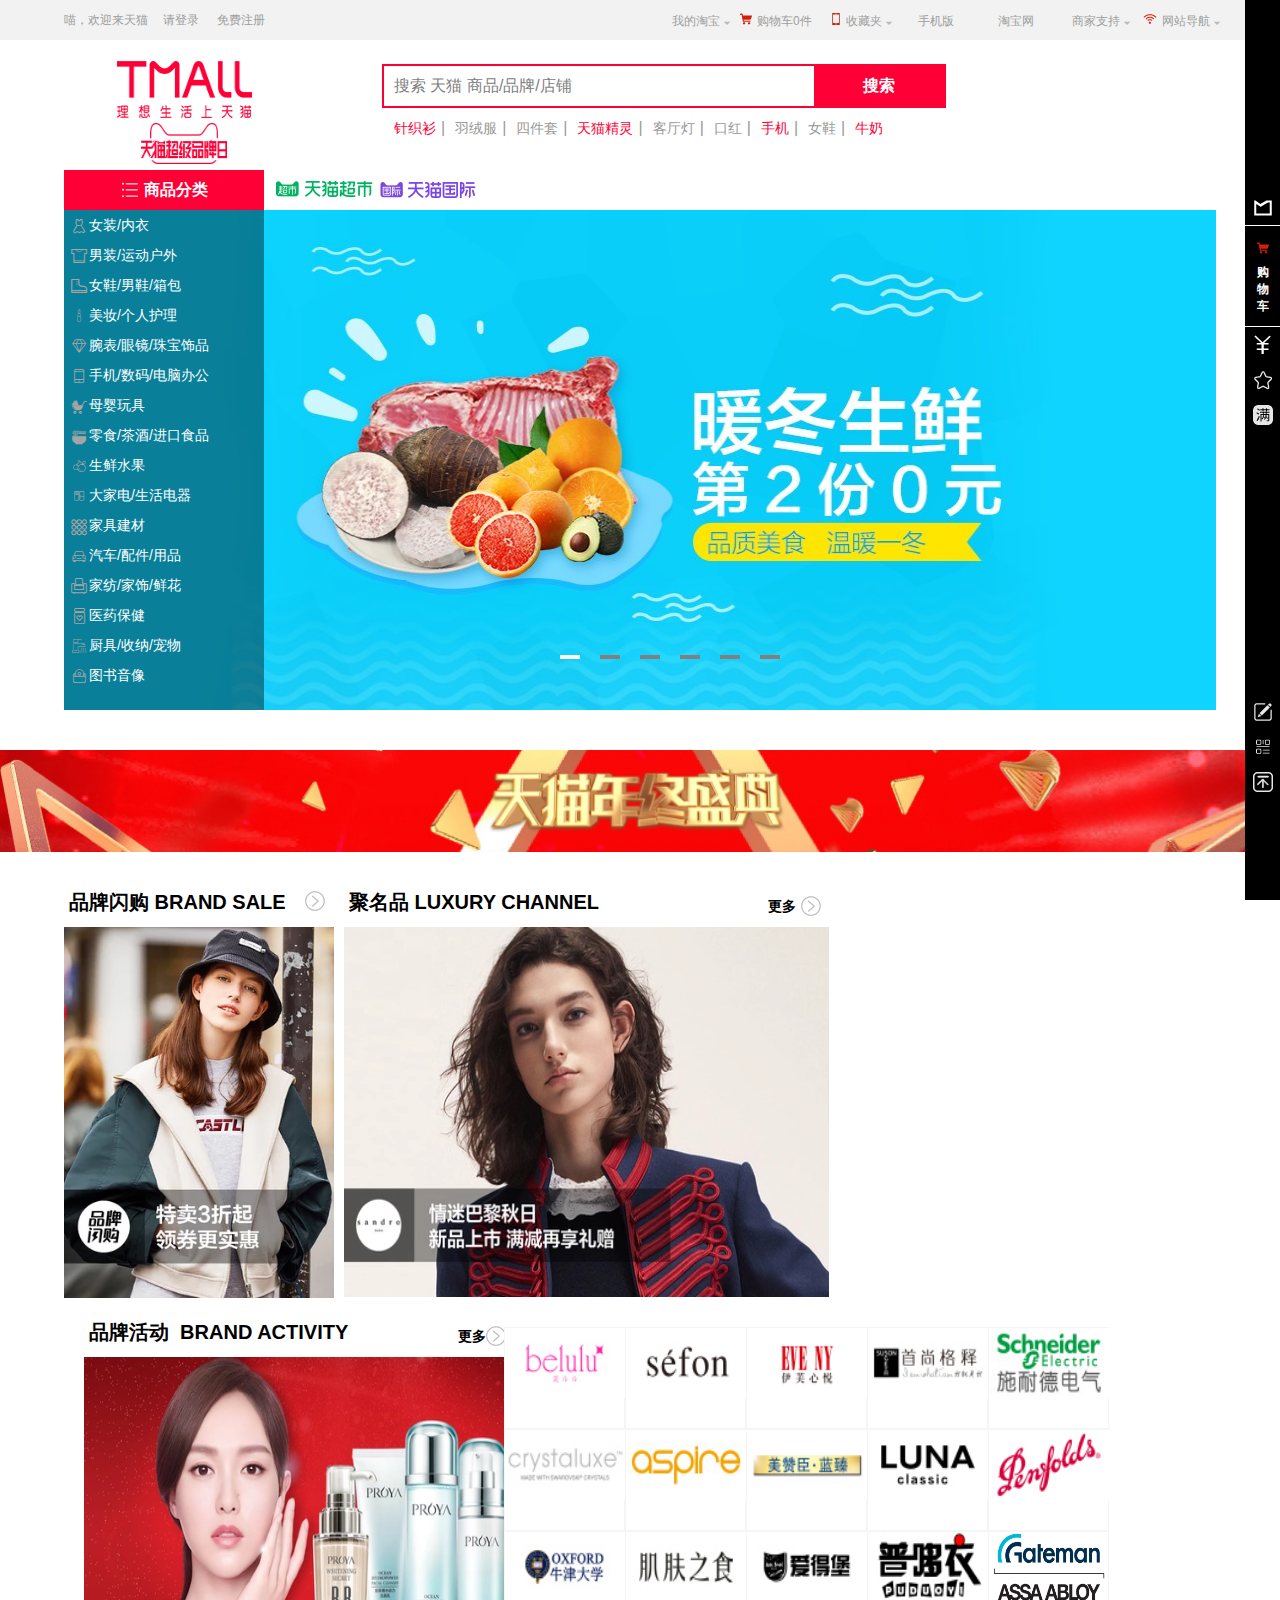
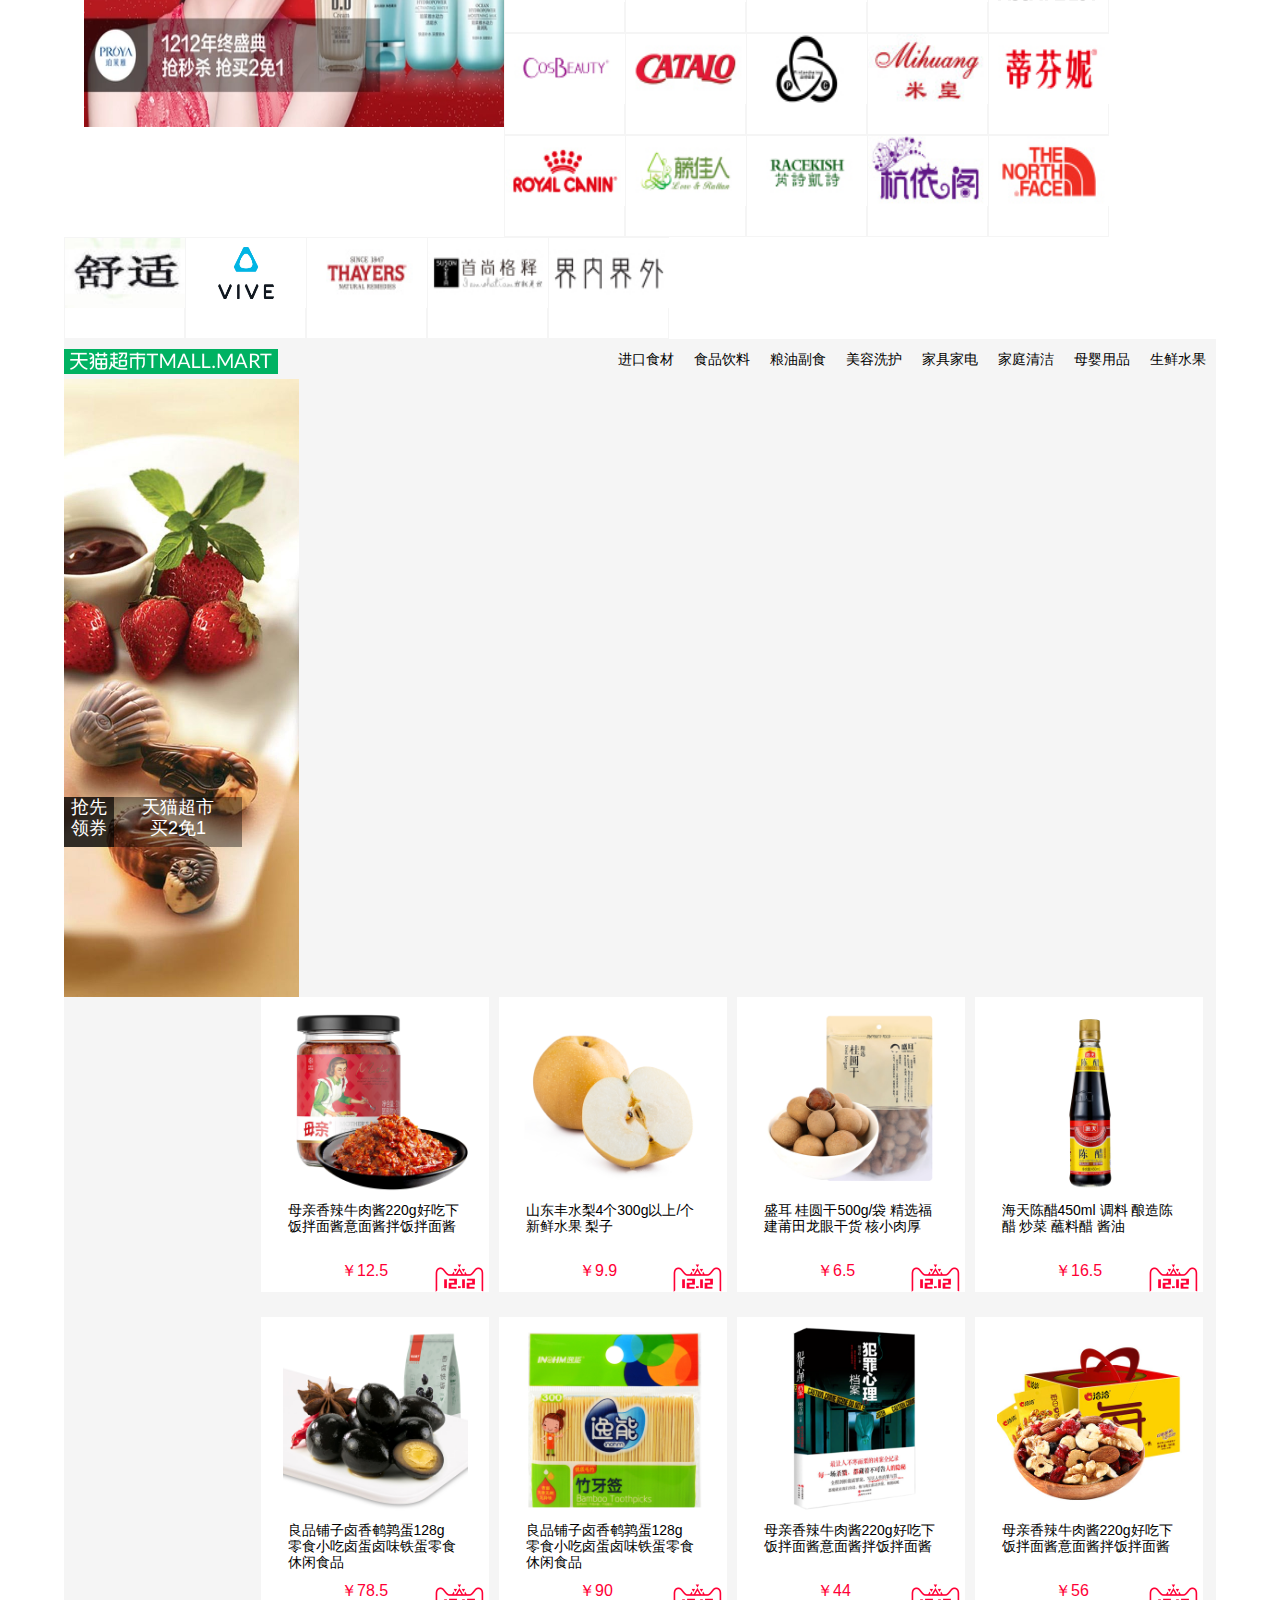
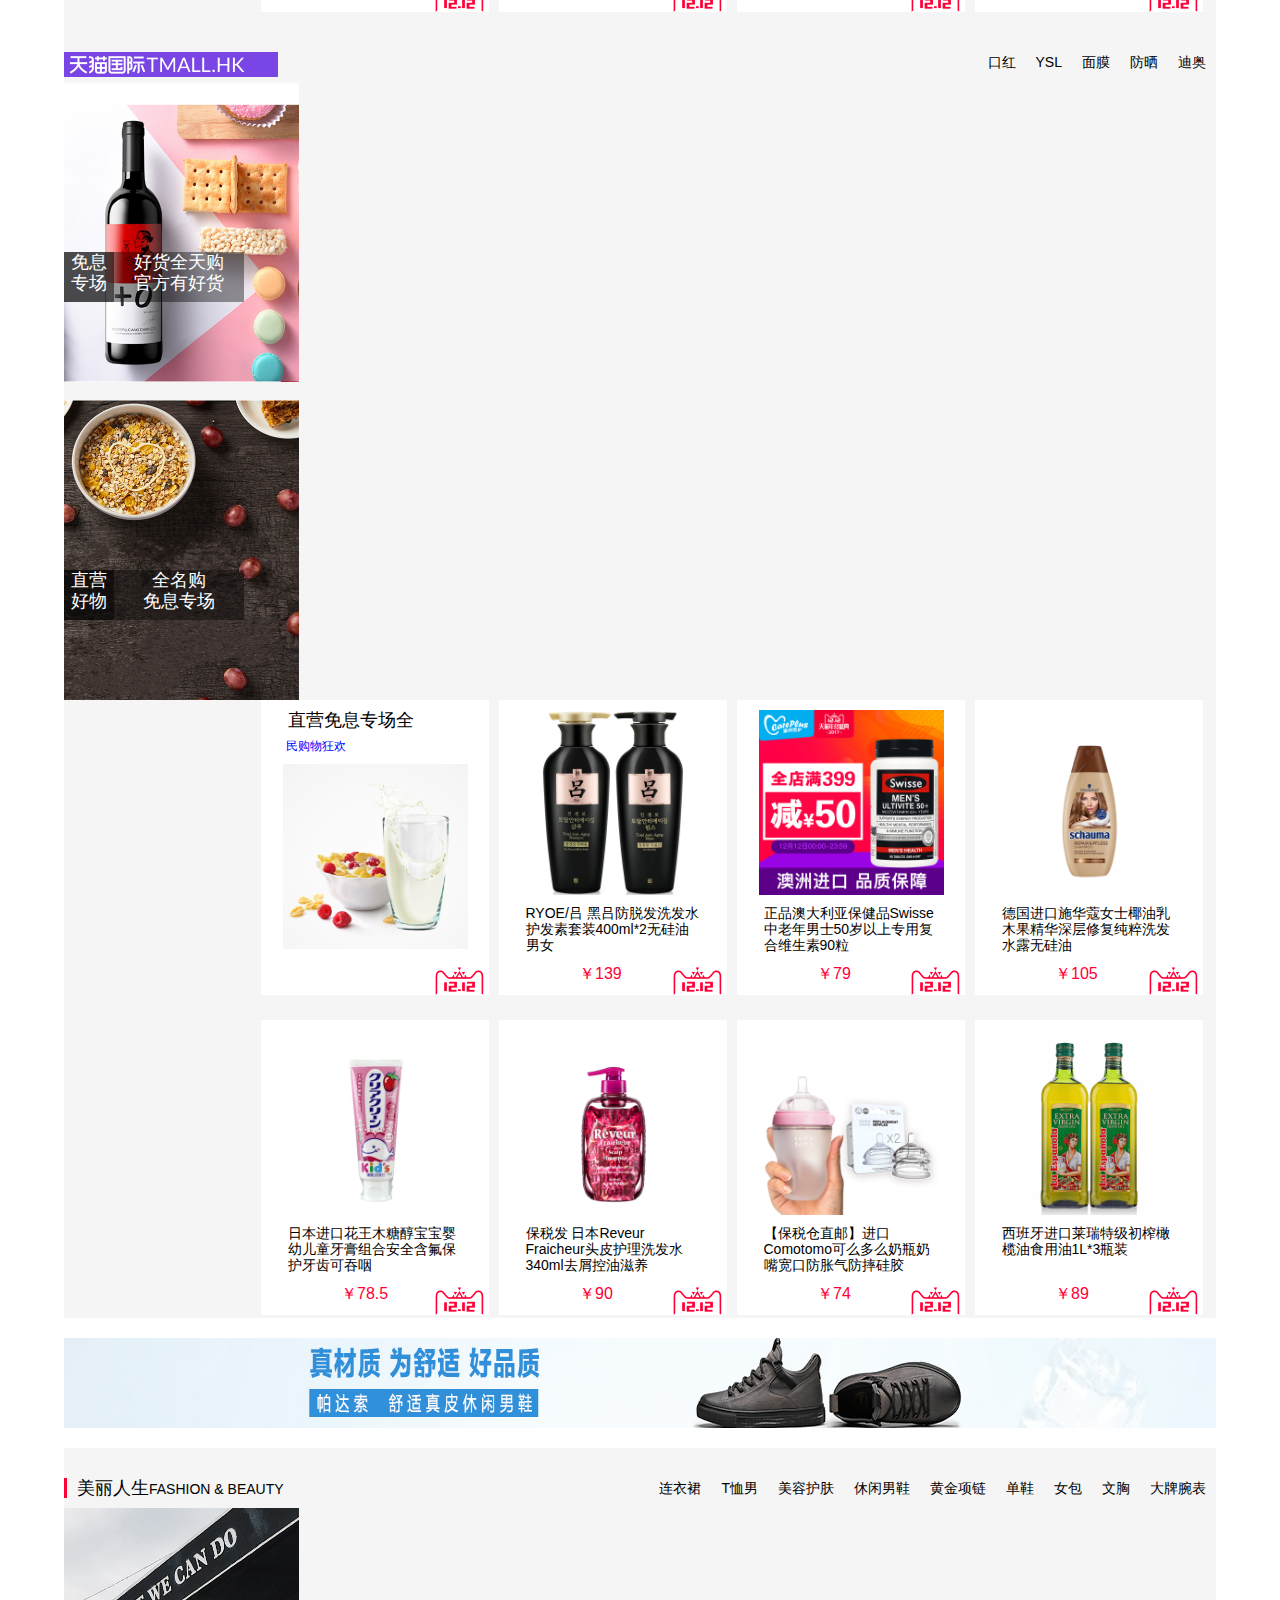
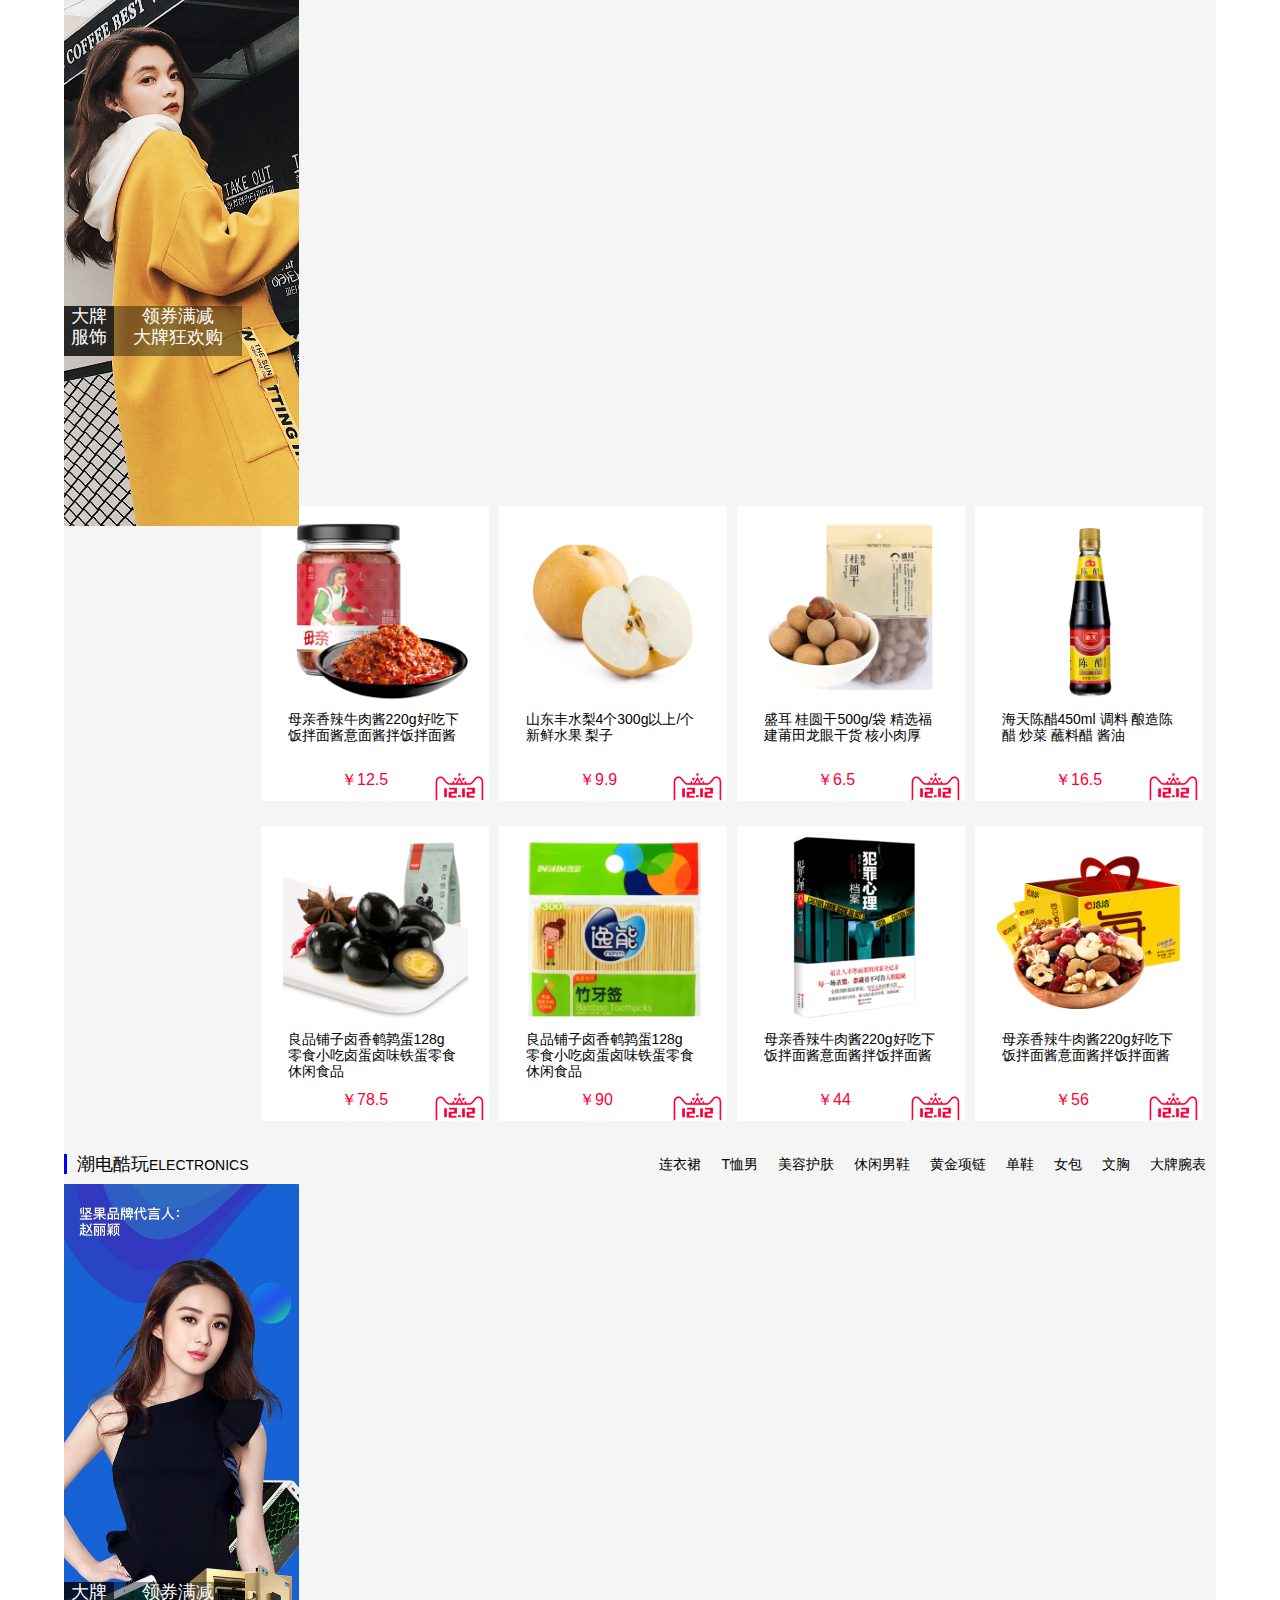
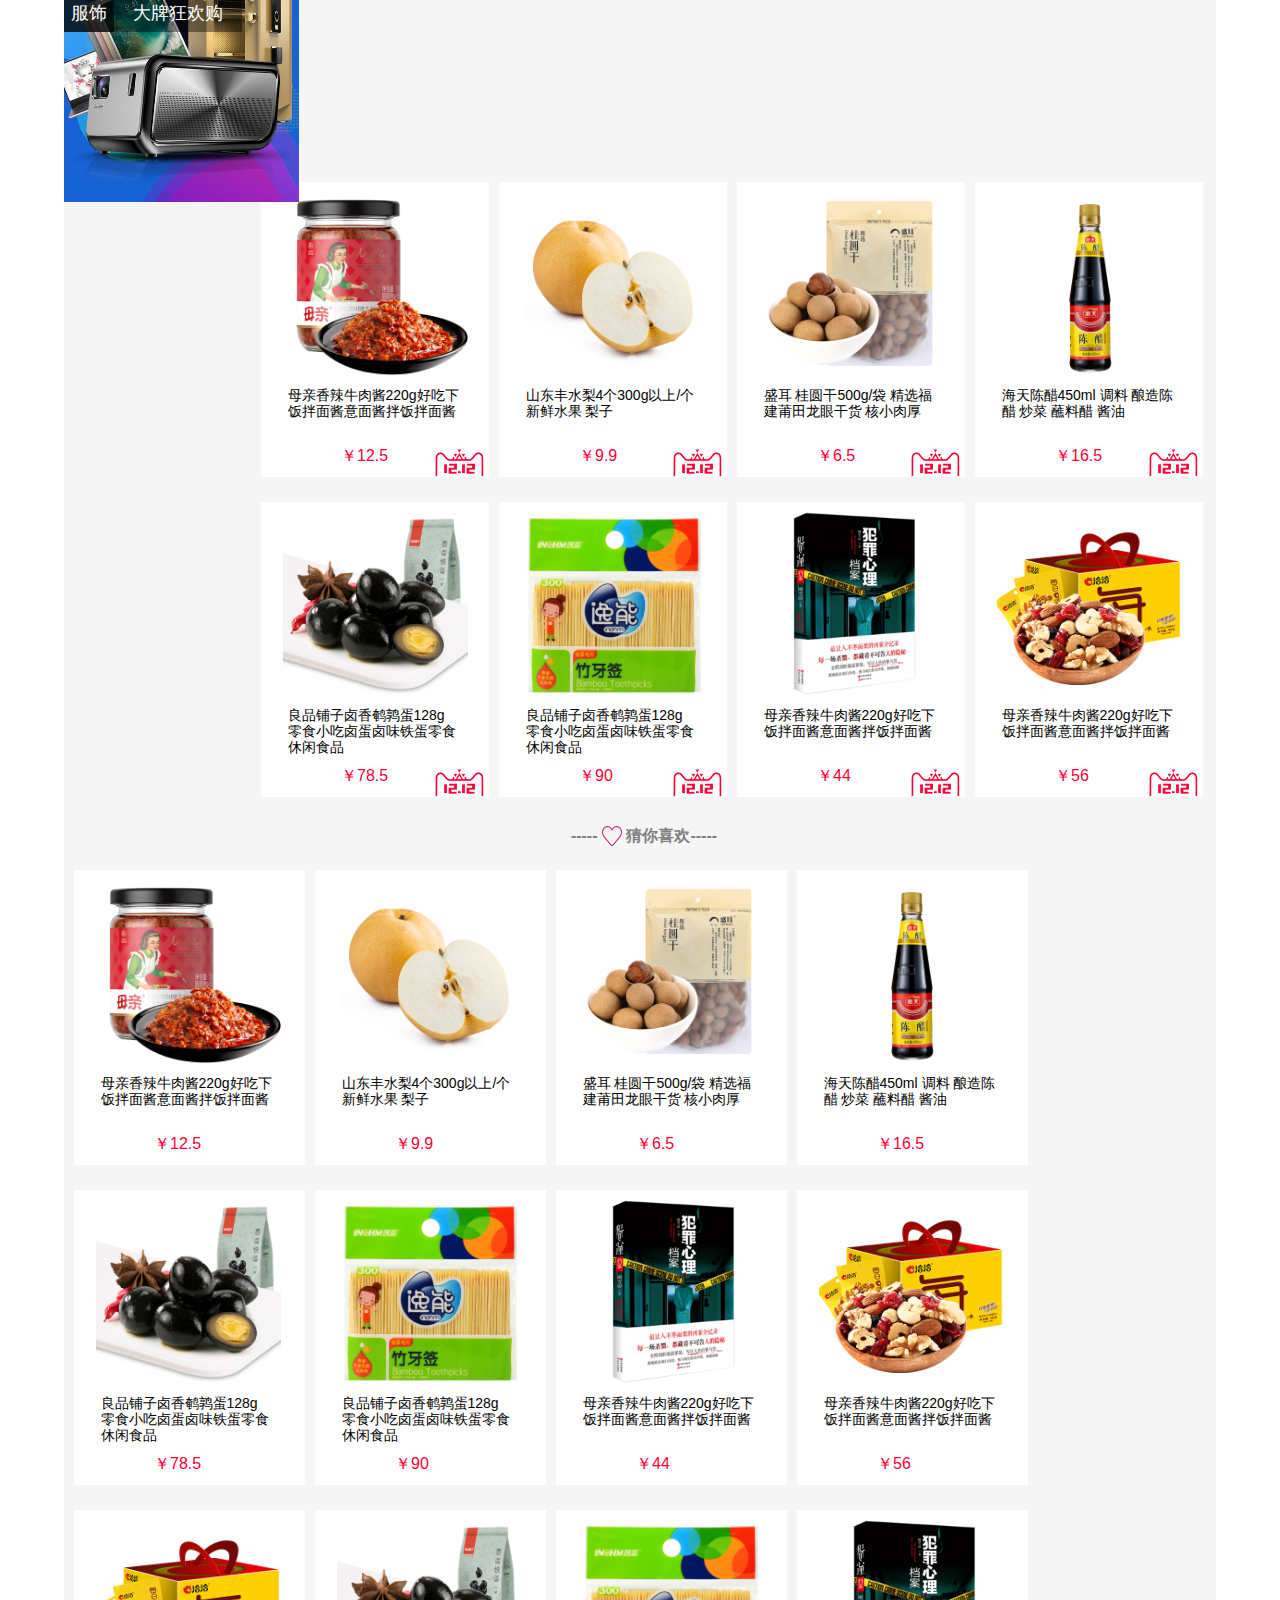
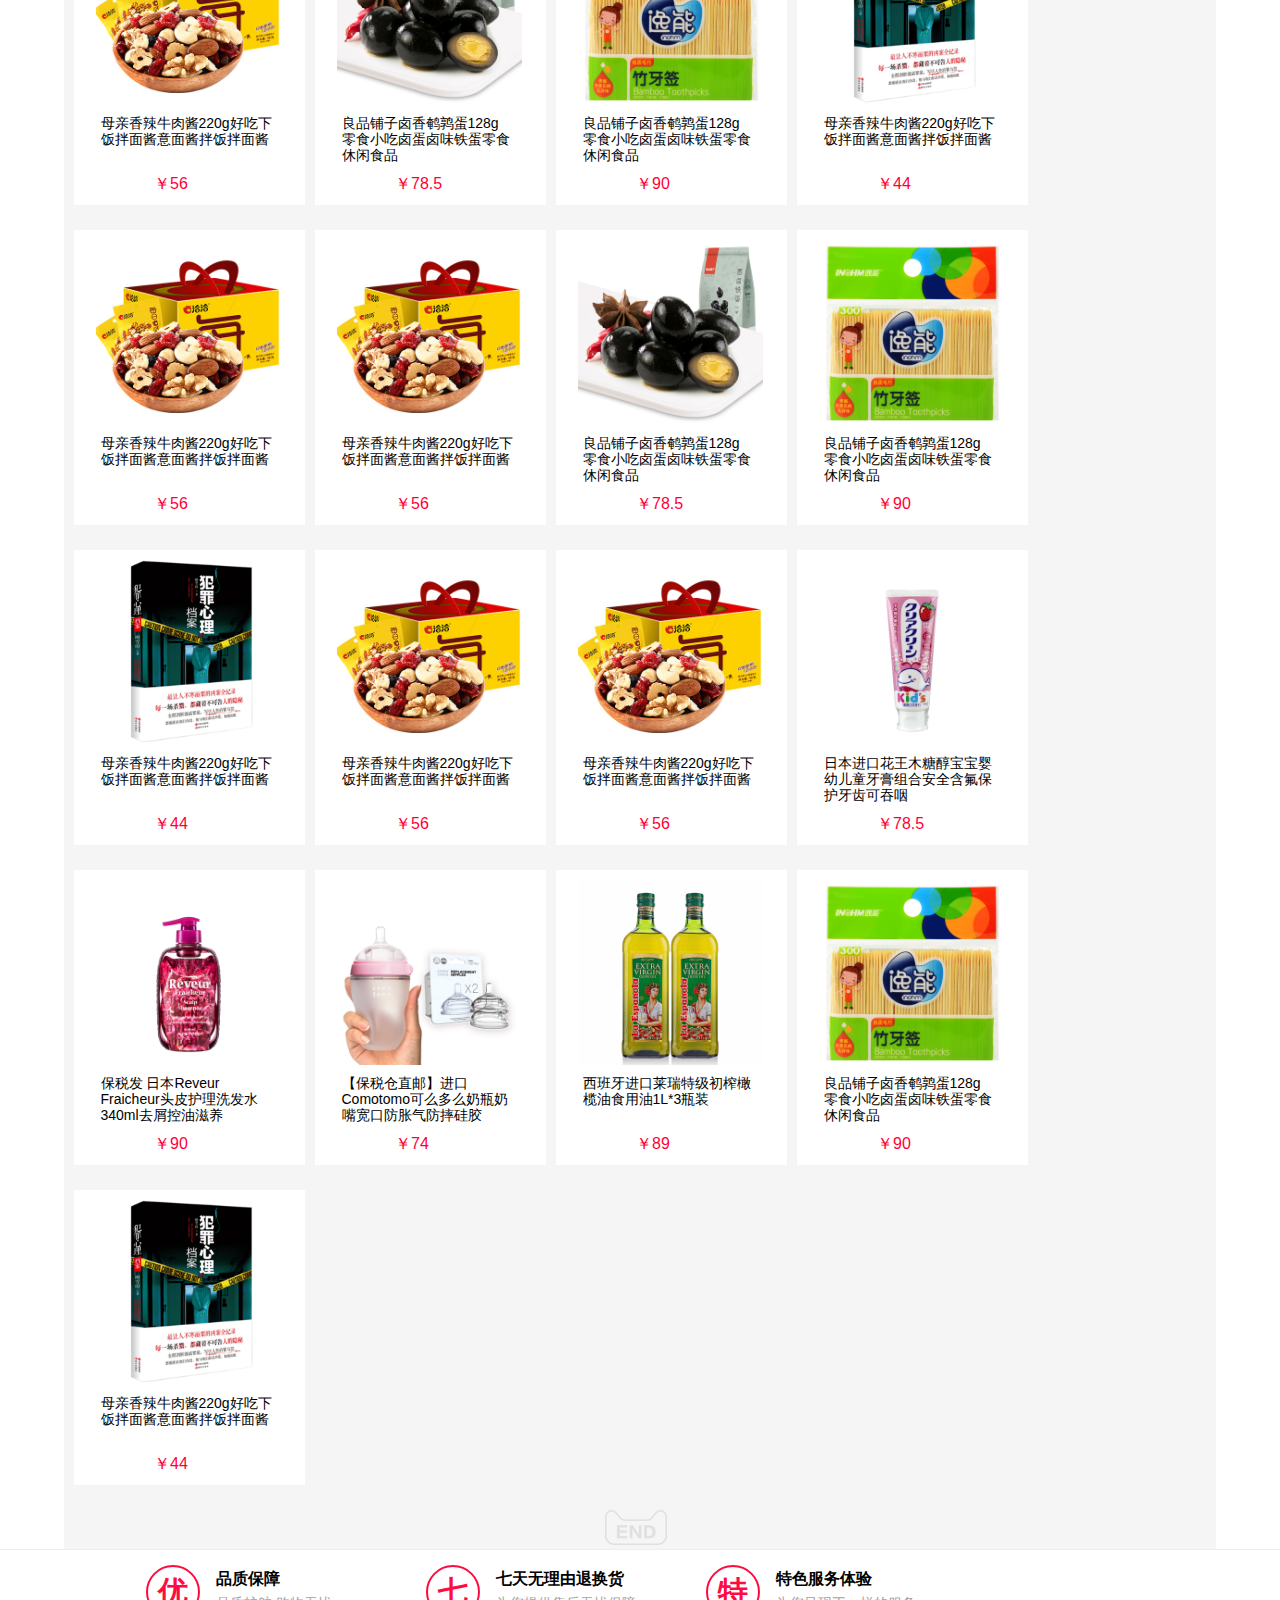
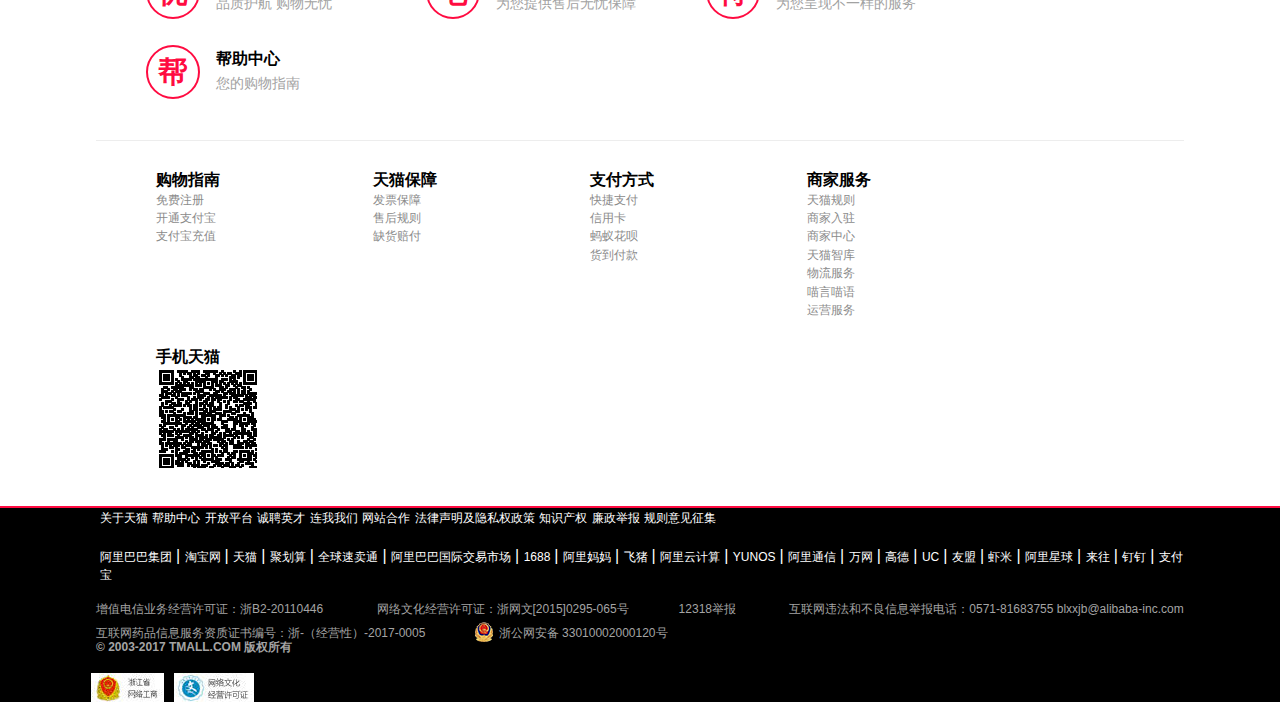
<file: index.html>
<!DOCTYPE html>
<html>
<head lang="en">
    <meta charset="UTF-8">
    <title>TMHome</title>
    <link rel="stylesheet" href="css/index.css" type="text/css">
    <script src="js/jquery-2.1.4.min.js"></script>
    <script src="js/index.js"></script>
    <link rel="stylesheet" href="//at.alicdn.com/t/font_501811_l06ucg0byuakmx6r.css">
    <link rel="stylesheet" href="//at.alicdn.com/t/font_501811_h60bowksr42njyvi.css">
    <link rel="stylesheet" href="//at.alicdn.com/t/font_501811_qsrxoe4d2osthuxr.css">
    <link rel="stylesheet" href="css/normalize.css">
    <link rel="stylesheet" href="//at.alicdn.com/t/font_501811_7qz5rr4z9ofxbt9.css">
    <link rel="stylesheet" href="//at.alicdn.com/t/font_501953_k5zsqgqj54yj5rk9.css">
    <link rel="stylesheet" href="//at.alicdn.com/t/font_501995_ix514hw58rkq33di.css">
    <link rel="stylesheet" href="//at.alicdn.com/t/font_501811_7xhqvw1fx7wah5mi.css">
    <link rel="stylesheet" href="//at.alicdn.com/t/font_501811_b9bm24hlelv7vi.css">
    <link rel="stylesheet" href="css/iconfont.css">
</head>
<body>
    <div id="home-all">
        <!--购物车里的遮罩层部分开始-->
            <div id="shopCar-none">
                <div class="carLogin">
                    <div class="side-login">
                        <img src="img/smallcat.png">
                        <div class="carlogo">
                            <span>TMALL天猫</span>
                            <ins>x</ins>
                        </div>
                        <div class="shao-login">
                            <span>&#xe621;</span>
                            扫码登录更安全<b class="san"></b>
                            <img src="img/login-erweima.png">
                        </div>
                        <h3>手机扫码，安全登录</h3>
                        <p>&#xe601;</p>
                        <div class="openTm">
                            <span>打开</span>
                            <a href="">手机天猫</a><span>|</span><a href="">手机淘宝</a><br>
                            <span>扫一扫登录</span>
                        </div>
                        <div class="carBottom">
                            <a href="">密码登录</a>
                            <a href="">免费注册</a>
                        </div>
                    </div>
                </div>
            </div>
        <!--购物车里的遮罩层部分结束-->
        
        <!--右边固定导航开始-->
        <div id="right-nav">
            <div class="right-nav-up">
                <div class="rightNavUp">
                    <ul>
                        <li>
                            <a href="">
                                <ins><img src="img/many.png"></ins>
                                <div class="hidde">
                                    会员权益
                                </div>
                            </a>
                        </li>
                        <li>
                            <a href="" class="shop">
                                <ins><img src="img/gou.png"></ins>
                                <span>购物车</span>
                            </a>
                        </li>
                        <li>
                            <a href="">
                                <ins><img src="img/mony.png"></ins>
                                <div class="hidde">
                                    我的资产
                                </div>
                            </a>
                        </li>
                        <li>
                            <a href="">
                                <ins><img src="img/wujiao.png"></ins>
                                <div class="hidde">
                                    我的收藏
                                </div>
                            </a>
                        </li>
                        <li>
                            <a href="">
                                <ins><img src="img/fangxing.png"></ins>
                                <div class="hidde">
                                    我看过的
                                </div>
                            </a>
                        </li>
                    </ul>
                </div>
                <div class="rightNavDown">
                    <ul>
                        <li>
                            <a href="">
                                <ins><img src="img/bianji.png"></ins>
                                <div class="hidde">
                                    我要充值
                                </div>
                            </a>
                        </li>
                        <li>
                            <a href="">
                                <ins><img src="img/erma.png"></ins>
                            </a>
                        </li>
                        <li>
                            <a href="#header">
                                <ins><img src="img/dingbu.png"></ins>
                                <div class="hidde">
                                    返回顶部
                                </div>
                            </a>
                        </li>
                    </ul>
                </div>
            </div>
        </div>
        <!--右边固定导航结束-->

        <!--首页头部开始-->
        <div id="header">
            <div class="header-down">
                <div class="header-downLeft">
                    <span>喵，欢迎来天猫</span>
                    <a href="pages/login.html" target="_self">请登录</a>
                    <a href="pages/register.html" target="_self">免费注册</a>
                </div>
                <div class="header-downRight">
                    <ul>
                        <li>
                            <a href="">我的淘宝</a><ins>&#xe60c;</ins>
                            <div>
                                <a href="">已买到的宝贝</a>
                                <br><a href="">已卖出的宝贝</a>
                            </div>
                        </li>
                        <li>
                            <b><img src="img/gou.png"></b>
                            <a href="" id="SHOPCAR">购物车0件</a>
                        </li>
                        <li>
                            <b><img src="img/phone.png"></b>
                            <a href="">收藏夹</a><ins>&#xe60c;</ins>
                            <div>
                                <a href="">收藏的店铺</a>
                                <br><a href="">收藏的宝贝</a>
                            </div>
                        </li>
                        <li>
                            <a href="">手机版</a>
                        </li>
                        <li><a href="">淘宝网</a></li>
                        <li>
                            <a href="">商家支持</a><ins>&#xe60c;</ins>
                            <div class="support">
                                <p>商家：</p>
                                <ul>
                                    <li><a href="">商家中心</a></li>
                                    <li><a href="">天猫规则</a></li>
                                    <li><a href="">商家入驻</a></li>
                                    <li><a href="">运营服务</a></li>
                                    <li><a href="">商家品控</a></li>
                                    <li><a href="">商家工具</a></li>
                                    <li><a href="">天猫智库</a></li>
                                    <li><a href="">喵言喵语</a></li>
                                </ul>
                                <p>帮助：</p>
                                <ul>
                                    <li><a href="">帮助中心</a></li>
                                    <li><a href="">问商友</a></li>
                                </ul>
                            </div>
                        </li>
                        <li>
                            <b><img src="img/wifi.png"></b>
                            <a href="">网站导航</a><ins>&#xe60c;</ins>
                            <div class="wifi">
                                <p class="p1">热点推荐HOT</p>
                                <ul class="hot">
                                    <li><a href="">天猫超市</a></li>
                                    <li><a href="">喵鲜生</a></li>
                                    <li><a href="">科技新品</a></li>
                                    <li><a href="">女装新品</a></li>
                                    <li><a href="">酷玩街</a></li>
                                    <li><a href="">内衣新品</a></li>
                                    <li><a href="">试美妆</a></li>
                                    <li><a href="">运动新品</a></li>
                                    <li><a href="">时尚先生</a></li>
                                    <li><a href="">精明妈咪</a></li>
                                    <li><a href="">吃乐会</a></li>
                                    <li><a href="">企业采购</a></li>
                                    <li><a href="">会员积分</a></li>
                                    <li><a href="">天猫国际</a></li>
                                    <li><a href="">品质频道</a></li>
                                </ul>
                                <p class="p2">行业市场Market</p>
                                <ul class="market">
                                    <li><a href="">美妆</a></li>
                                    <li><a href="">电器</a></li>
                                    <li><a href="">女装</a></li>
                                    <li><a href="">男装</a></li>
                                    <li><a href="">女鞋</a></li>
                                    <li><a href="">男鞋</a></li>
                                    <li><a href="">内衣</a></li>
                                    <li><a href="">箱包</a></li>
                                    <li><a href="">运动</a></li>
                                    <li><a href="">母婴</a></li>
                                    <li><a href="">家装</a></li>
                                    <li><a href="">医药</a></li>
                                    <li><a href="">食品</a></li>
                                    <li><a href="">配饰</a></li>
                                    <li><a href="">汽车</a></li>
                                </ul>
                                <p class="p3">服务指南Help</p>
                                <ul class="help">
                                    <li><a href="">帮助中心</a></li>
                                    <li><a href="">品质保障</a></li>
                                    <li><a href="">特色服务</a></li>
                                    <li><a href="">7天退货</a></li>
                                </ul>
                            </div>
                        </li>
                    </ul>
                </div>
                <div class="clear"></div>
            </div>
        </div>
        <!-- 首页头部结束-->

        <!-- 首页搜索框开始-->
        <div id="search">
            <img src="img/tm-logo.gif">
            <div class="sea">
                <div class="seaUP">
                    <input type="text" value="搜索&nbsp;天猫&nbsp;商品/品牌/店铺">
                    <div class="sousuo">搜索</div>
                </div>
                <div class="seaDown">
                    <a href="" class="a1">针织衫</a><span>|</span>
                    <a href="">羽绒服</a><span>|</span>
                    <a href="">四件套</a><span>|</span>
                    <a href="" class="a1">天猫精灵</a><span>|</span>
                    <a href="">客厅灯</a><span>|</span>
                    <a href="">口红</a><span>|</span>
                    <a href="" class="a1">手机</a><span>|</span>
                    <a href="">女鞋</a><span>|</span>
                    <a href="" class="a1">牛奶</a>
                </div>
            </div>
        </div>
        <!--搜索框部分结束-->

        <!--导航开始-->
        <div id="nav">
            <div class="nav-left">
                <img src="img/fenlei.png">
                商品分类
            </div>
            <div class="nav-right">
                <a href=""><img src="img/tm.png"></a>
                <a href=""><img src="img/tm2.png"></a>
                <ul>
                    <li><a href="">天猫会员</a></li>
                    <li><a href="">电器城</a></li>
                    <li><a href="">喵鲜生</a></li>
                    <li><a href="">医药馆</a></li>
                    <li><a href="">营业厅</a></li>
                    <li><a href="">魅力惠</a></li>
                    <li><a href="">飞猪旅行</a></li>
                    <li><a href="">苏宁易购</a></li>
                </ul>
            </div>
        </div>
        <!--导航结束-->

        <!--幻灯片开始-->
        <div id="photo-change">
                <div class="igs">
                    <div class="ig"><img src="img/pho1.jpg"></div>
                    <div class="ig"><img src="img/pho2.jpg"></div>
                    <div class="ig"><img src="img/pho3.jpg"></div>
                    <div class="ig"><img src="img/pho4.jpg"></div>
                    <div class="ig"><img src="img/pho5.jpg"></div>
                    <div class="ig"><img src="img/pho6.jpg"></div>
                </div>
                <div class="tabs">
                    <div class="tab bg"></div>
                    <div class="tab"></div>
                    <div class="tab"></div>
                    <div class="tab"></div>
                    <div class="tab"></div>
                    <div class="tab"></div>
                </div>
                <div class="clothType">
                    <div class="type-left">
                        <ul class="type">
                            <li>
                                <span>&#xe604;</span>
                                <a href="">女装/内衣</a>
                            </li>
                            <li>
                                <span>&#xe602;</span>
                                <a href="">男装/运动户外</a>
                            </li>
                            <li>
                                <span>&#xe650;</span>
                                <a href="">女鞋/男鞋/箱包</a>
                            </li>
                            <li>
                                <span>&#xe609;</span>
                                <a href="">美妆/个人护理</a>
                            </li>
                            <li>
                                <span>&#xe631;</span>
                                <a href="">腕表/眼镜/珠宝饰品</a>
                            </li>
                            <li>
                                <span>&#xe627;</span>
                                <a href="">手机/数码/电脑办公</a>
                            </li>
                            <li>
                                <span>&#xe60b;</span>
                                <a href="">母婴玩具</a>
                            </li>
                            <li>
                                <span>&#xe603;</span>
                                <a href="">零食/茶酒/进口食品</a>
                            </li>
                            <li>
                                <span>&#xe61d;</span>
                                <a href="">生鲜水果</a>
                            </li>
                            <li>
                                <span>&#xe619;</span>
                                <a href="">大家电/生活电器</a>
                            </li>
                            <li>
                                <span>&#xe616;</span>
                                <a href="">家具建材</a>
                            </li>
                            <li>
                                <span>&#xe648;</span>
                                <a href="">汽车/配件/用品</a>
                            </li>
                            <li>
                                <span>&#xe652;</span>
                                <a href="">家纺/家饰/鲜花</a>
                            </li>
                            <li>
                                <span>&#xe600;</span>
                                <a href="">医药保健</a>
                            </li>
                            <li>
                                <span>&#xe741;</span>
                                <a href="">厨具/收纳/宠物</a>
                            </li>
                            <li>
                                <span>&#xe625;</span>
                                <a href="">图书音像</a>
                            </li>
                        </ul>
                    </div>

                    <div class="type-detail">
                        <div class="type-detail-div" >
                            <div>
                                <span>当季流行  ></span>
                                <ul class="typeList">
                                    <li><a href="">冬季新品</a></li>
                                    <li><a href="">商城同款</a></li>
                                    <li><a href="">毛呢大衣</a></li>
                                    <li><a href="">毛针织衫</a></li>
                                    <li><a href="">裤子</a></li>
                                    <li><a href="">气质连衣裙</a></li>
                                    <li><a href="">无痕文胸</a></li>
                                    <li><a href="">运动文胸</a></li>
                                    <li><a href="">潮流家居服</a></li>
                                    <li><a href="">百搭船袜</a></li>
                                </ul>
                            </div>
                            <div>
                                <span>精选上装  ></span>
                                <ul class="typeList">
                                    <li><a href="">冬季新品</a></li>
                                    <li><a href="">商城同款</a></li>
                                    <li><a href="">毛呢大衣</a></li>
                                    <li><a href="">毛针织衫</a></li>
                                    <li><a href="">裤子</a></li>
                                    <li><a href="">气质连衣裙</a></li>
                                    <li><a href="">无痕文胸</a></li>
                                    <li><a href="">运动文胸</a></li>
                                    <li><a href="">潮流家居服</a></li>
                                    <li><a href="">百搭船袜</a></li>
                                </ul>
                            </div>
                            <div>
                                <span>浪漫裙装  ></span>
                                <ul class="typeList">
                                    <li><a href="">冬季新品</a></li>
                                    <li><a href="">商城同款</a></li>
                                    <li><a href="">毛呢大衣</a></li>
                                    <li><a href="">毛针织衫</a></li>
                                    <li><a href="">裤子</a></li>
                                    <li><a href="">气质连衣裙</a></li>
                                    <li><a href="">无痕文胸</a></li>
                                    <li><a href="">运动文胸</a></li>
                                    <li><a href="">潮流家居服</a></li>
                                    <li><a href="">百搭船袜</a></li>
                                </ul>
                            </div>
                            <div>
                                <span>女士下装  ></span>
                                <ul class="typeList">
                                    <li><a href="">冬季新品</a></li>
                                    <li><a href="">商城同款</a></li>
                                    <li><a href="">毛呢大衣</a></li>
                                    <li><a href="">毛针织衫</a></li>
                                    <li><a href="">裤子</a></li>
                                    <li><a href="">气质连衣裙</a></li>
                                    <li><a href="">无痕文胸</a></li>
                                    <li><a href="">运动文胸</a></li>
                                    <li><a href="">潮流家居服</a></li>
                                    <li><a href="">百搭船袜</a></li>
                                </ul>
                            </div>
                            <div>
                                <span>特色女装  ></span>
                                <ul class="typeList">
                                    <li><a href="">冬季新品</a></li>
                                    <li><a href="">商城同款</a></li>
                                    <li><a href="">毛呢大衣</a></li>
                                    <li><a href="">毛针织衫</a></li>
                                    <li><a href="">裤子</a></li>
                                    <li><a href="">气质连衣裙</a></li>
                                    <li><a href="">无痕文胸</a></li>
                                    <li><a href="">运动文胸</a></li>
                                    <li><a href="">潮流家居服</a></li>
                                    <li><a href="">百搭船袜</a></li>
                                </ul>
                            </div>
                            <div>
                                <span>文胸塑身  ></span>
                                <ul class="typeList">
                                    <li><a href="">冬季新品</a></li>
                                    <li><a href="">商城同款</a></li>
                                    <li><a href="">毛呢大衣</a></li>
                                    <li><a href="">毛针织衫</a></li>
                                    <li><a href="">裤子</a></li>
                                    <li><a href="">气质连衣裙</a></li>
                                    <li><a href="">无痕文胸</a></li>
                                    <li><a href="">运动文胸</a></li>
                                    <li><a href="">潮流家居服</a></li>
                                    <li><a href="">百搭船袜</a></li>
                                </ul>
                            </div>
                            <div>
                                <span>家居服  ></span>
                                <ul class="typeList">
                                    <li><a href="">冬季新品</a></li>
                                    <li><a href="">商城同款</a></li>
                                    <li><a href="">毛呢大衣</a></li>
                                    <li><a href="">毛针织衫</a></li>
                                    <li><a href="">裤子</a></li>
                                    <li><a href="">气质连衣裙</a></li>
                                    <li><a href="">无痕文胸</a></li>
                                    <li><a href="">运动文胸</a></li>
                                    <li><a href="">潮流家居服</a></li>
                                    <li><a href="">百搭船袜</a></li>
                                </ul>
                            </div>
                            <div>
                                <span>内裤背心  ></span>
                                <ul class="typeList">
                                    <li><a href="">冬季新品</a></li>
                                    <li><a href="">商城同款</a></li>
                                    <li><a href="">毛呢大衣</a></li>
                                    <li><a href="">毛针织衫</a></li>
                                    <li><a href="">裤子</a></li>
                                    <li><a href="">气质连衣裙</a></li>
                                    <li><a href="">无痕文胸</a></li>
                                    <li><a href="">运动文胸</a></li>
                                    <li><a href="">潮流家居服</a></li>
                                    <li><a href="">百搭船袜</a></li>
                                </ul>
                            </div>
                        </div>
                        <div class="type-detail-div" >
                            <div>
                                <span>当季流行  ></span>
                                <ul class="typeList">
                                    <li><a href="">冬季新品</a></li>
                                    <li><a href="">商城同款</a></li>
                                    <li><a href="">毛呢大衣</a></li>
                                    <li><a href="">毛针织衫</a></li>
                                    <li><a href="">裤子</a></li>
                                    <li><a href="">气质连衣裙</a></li>
                                    <li><a href="">无痕文胸</a></li>
                                    <li><a href="">运动文胸</a></li>
                                    <li><a href="">潮流家居服</a></li>
                                    <li><a href="">百搭船袜</a></li>
                                </ul>
                            </div>
                            <div>
                                <span>精选上装  ></span>
                                <ul class="typeList">
                                    <li><a href="">冬季新品</a></li>
                                    <li><a href="">商城同款</a></li>
                                    <li><a href="">毛呢大衣</a></li>
                                    <li><a href="">毛针织衫</a></li>
                                    <li><a href="">裤子</a></li>
                                    <li><a href="">气质连衣裙</a></li>
                                    <li><a href="">无痕文胸</a></li>
                                    <li><a href="">运动文胸</a></li>
                                    <li><a href="">潮流家居服</a></li>
                                    <li><a href="">百搭船袜</a></li>
                                </ul>
                            </div>
                            <div>
                                <span>浪漫裙装  ></span>
                                <ul class="typeList">
                                    <li><a href="">冬季新品</a></li>
                                    <li><a href="">商城同款</a></li>
                                    <li><a href="">毛呢大衣</a></li>
                                    <li><a href="">毛针织衫</a></li>
                                    <li><a href="">裤子</a></li>
                                    <li><a href="">气质连衣裙</a></li>
                                    <li><a href="">无痕文胸</a></li>
                                    <li><a href="">运动文胸</a></li>
                                    <li><a href="">潮流家居服</a></li>
                                    <li><a href="">百搭船袜</a></li>
                                </ul>
                            </div>
                            <div>
                                <span>女士下装  ></span>
                                <ul class="typeList">
                                    <li><a href="">冬季新品</a></li>
                                    <li><a href="">商城同款</a></li>
                                    <li><a href="">毛呢大衣</a></li>
                                    <li><a href="">毛针织衫</a></li>
                                    <li><a href="">裤子</a></li>
                                    <li><a href="">气质连衣裙</a></li>
                                    <li><a href="">无痕文胸</a></li>
                                    <li><a href="">运动文胸</a></li>
                                    <li><a href="">潮流家居服</a></li>
                                    <li><a href="">百搭船袜</a></li>
                                </ul>
                            </div>
                            <div>
                                <span>特色女装  ></span>
                                <ul class="typeList">
                                    <li><a href="">冬季新品</a></li>
                                    <li><a href="">商城同款</a></li>
                                    <li><a href="">毛呢大衣</a></li>
                                    <li><a href="">毛针织衫</a></li>
                                    <li><a href="">裤子</a></li>
                                    <li><a href="">气质连衣裙</a></li>
                                    <li><a href="">无痕文胸</a></li>
                                    <li><a href="">运动文胸</a></li>
                                    <li><a href="">潮流家居服</a></li>
                                    <li><a href="">百搭船袜</a></li>
                                </ul>
                            </div>
                            <div>
                                <span>文胸塑身  ></span>
                                <ul class="typeList">
                                    <li><a href="">冬季新品</a></li>
                                    <li><a href="">商城同款</a></li>
                                    <li><a href="">毛呢大衣</a></li>
                                    <li><a href="">毛针织衫</a></li>
                                    <li><a href="">裤子</a></li>
                                    <li><a href="">气质连衣裙</a></li>
                                    <li><a href="">无痕文胸</a></li>
                                    <li><a href="">运动文胸</a></li>
                                    <li><a href="">潮流家居服</a></li>
                                    <li><a href="">百搭船袜</a></li>
                                </ul>
                            </div>
                            <div>
                                <span>家居服  ></span>
                                <ul class="typeList">
                                    <li><a href="">冬季新品</a></li>
                                    <li><a href="">商城同款</a></li>
                                    <li><a href="">毛呢大衣</a></li>
                                    <li><a href="">毛针织衫</a></li>
                                    <li><a href="">裤子</a></li>
                                    <li><a href="">气质连衣裙</a></li>
                                    <li><a href="">无痕文胸</a></li>
                                    <li><a href="">运动文胸</a></li>
                                    <li><a href="">潮流家居服</a></li>
                                    <li><a href="">百搭船袜</a></li>
                                </ul>
                            </div>
                            <div>
                                <span>内裤背心  ></span>
                                <ul class="typeList">
                                    <li><a href="">冬季新品</a></li>
                                    <li><a href="">商城同款</a></li>
                                    <li><a href="">毛呢大衣</a></li>
                                    <li><a href="">毛针织衫</a></li>
                                    <li><a href="">裤子</a></li>
                                    <li><a href="">气质连衣裙</a></li>
                                    <li><a href="">无痕文胸</a></li>
                                    <li><a href="">运动文胸</a></li>
                                    <li><a href="">潮流家居服</a></li>
                                    <li><a href="">百搭船袜</a></li>
                                </ul>
                            </div>
                        </div>
                        <div class="type-detail-div" >
                            <div>
                                <span>当季流行  ></span>
                                <ul class="typeList">
                                    <li><a href="">冬季新品</a></li>
                                    <li><a href="">商城同款</a></li>
                                    <li><a href="">毛呢大衣</a></li>
                                    <li><a href="">毛针织衫</a></li>
                                    <li><a href="">裤子</a></li>
                                    <li><a href="">气质连衣裙</a></li>
                                    <li><a href="">无痕文胸</a></li>
                                    <li><a href="">运动文胸</a></li>
                                    <li><a href="">潮流家居服</a></li>
                                    <li><a href="">百搭船袜</a></li>
                                </ul>
                            </div>
                            <div>
                                <span>精选上装  ></span>
                                <ul class="typeList">
                                    <li><a href="">冬季新品</a></li>
                                    <li><a href="">商城同款</a></li>
                                    <li><a href="">毛呢大衣</a></li>
                                    <li><a href="">毛针织衫</a></li>
                                    <li><a href="">裤子</a></li>
                                    <li><a href="">气质连衣裙</a></li>
                                    <li><a href="">无痕文胸</a></li>
                                    <li><a href="">运动文胸</a></li>
                                    <li><a href="">潮流家居服</a></li>
                                    <li><a href="">百搭船袜</a></li>
                                </ul>
                            </div>
                            <div>
                                <span>浪漫裙装  ></span>
                                <ul class="typeList">
                                    <li><a href="">冬季新品</a></li>
                                    <li><a href="">商城同款</a></li>
                                    <li><a href="">毛呢大衣</a></li>
                                    <li><a href="">毛针织衫</a></li>
                                    <li><a href="">裤子</a></li>
                                    <li><a href="">气质连衣裙</a></li>
                                    <li><a href="">无痕文胸</a></li>
                                    <li><a href="">运动文胸</a></li>
                                    <li><a href="">潮流家居服</a></li>
                                    <li><a href="">百搭船袜</a></li>
                                </ul>
                            </div>
                            <div>
                                <span>女士下装  ></span>
                                <ul class="typeList">
                                    <li><a href="">冬季新品</a></li>
                                    <li><a href="">商城同款</a></li>
                                    <li><a href="">毛呢大衣</a></li>
                                    <li><a href="">毛针织衫</a></li>
                                    <li><a href="">裤子</a></li>
                                    <li><a href="">气质连衣裙</a></li>
                                    <li><a href="">无痕文胸</a></li>
                                    <li><a href="">运动文胸</a></li>
                                    <li><a href="">潮流家居服</a></li>
                                    <li><a href="">百搭船袜</a></li>
                                </ul>
                            </div>
                            <div>
                                <span>特色女装  ></span>
                                <ul class="typeList">
                                    <li><a href="">冬季新品</a></li>
                                    <li><a href="">商城同款</a></li>
                                    <li><a href="">毛呢大衣</a></li>
                                    <li><a href="">毛针织衫</a></li>
                                    <li><a href="">裤子</a></li>
                                    <li><a href="">气质连衣裙</a></li>
                                    <li><a href="">无痕文胸</a></li>
                                    <li><a href="">运动文胸</a></li>
                                    <li><a href="">潮流家居服</a></li>
                                    <li><a href="">百搭船袜</a></li>
                                </ul>
                            </div>
                            <div>
                                <span>文胸塑身  ></span>
                                <ul class="typeList">
                                    <li><a href="">冬季新品</a></li>
                                    <li><a href="">商城同款</a></li>
                                    <li><a href="">毛呢大衣</a></li>
                                    <li><a href="">毛针织衫</a></li>
                                    <li><a href="">裤子</a></li>
                                    <li><a href="">气质连衣裙</a></li>
                                    <li><a href="">无痕文胸</a></li>
                                    <li><a href="">运动文胸</a></li>
                                    <li><a href="">潮流家居服</a></li>
                                    <li><a href="">百搭船袜</a></li>
                                </ul>
                            </div>
                            <div>
                                <span>家居服  ></span>
                                <ul class="typeList">
                                    <li><a href="">冬季新品</a></li>
                                    <li><a href="">商城同款</a></li>
                                    <li><a href="">毛呢大衣</a></li>
                                    <li><a href="">毛针织衫</a></li>
                                    <li><a href="">裤子</a></li>
                                    <li><a href="">气质连衣裙</a></li>
                                    <li><a href="">无痕文胸</a></li>
                                    <li><a href="">运动文胸</a></li>
                                    <li><a href="">潮流家居服</a></li>
                                    <li><a href="">百搭船袜</a></li>
                                </ul>
                            </div>
                            <div>
                                <span>内裤背心  ></span>
                                <ul class="typeList">
                                    <li><a href="">冬季新品</a></li>
                                    <li><a href="">商城同款</a></li>
                                    <li><a href="">毛呢大衣</a></li>
                                    <li><a href="">毛针织衫</a></li>
                                    <li><a href="">裤子</a></li>
                                    <li><a href="">气质连衣裙</a></li>
                                    <li><a href="">无痕文胸</a></li>
                                    <li><a href="">运动文胸</a></li>
                                    <li><a href="">潮流家居服</a></li>
                                    <li><a href="">百搭船袜</a></li>
                                </ul>
                            </div>
                        </div>
                        <div class="type-detail-div" >
                            <div>
                                <span>当季流行  ></span>
                                <ul class="typeList">
                                    <li><a href="">冬季新品</a></li>
                                    <li><a href="">商城同款</a></li>
                                    <li><a href="">毛呢大衣</a></li>
                                    <li><a href="">毛针织衫</a></li>
                                    <li><a href="">裤子</a></li>
                                    <li><a href="">气质连衣裙</a></li>
                                    <li><a href="">无痕文胸</a></li>
                                    <li><a href="">运动文胸</a></li>
                                    <li><a href="">潮流家居服</a></li>
                                    <li><a href="">百搭船袜</a></li>
                                </ul>
                            </div>
                            <div>
                                <span>精选上装  ></span>
                                <ul class="typeList">
                                    <li><a href="">冬季新品</a></li>
                                    <li><a href="">商城同款</a></li>
                                    <li><a href="">毛呢大衣</a></li>
                                    <li><a href="">毛针织衫</a></li>
                                    <li><a href="">裤子</a></li>
                                    <li><a href="">气质连衣裙</a></li>
                                    <li><a href="">无痕文胸</a></li>
                                    <li><a href="">运动文胸</a></li>
                                    <li><a href="">潮流家居服</a></li>
                                    <li><a href="">百搭船袜</a></li>
                                </ul>
                            </div>
                            <div>
                                <span>浪漫裙装  ></span>
                                <ul class="typeList">
                                    <li><a href="">冬季新品</a></li>
                                    <li><a href="">商城同款</a></li>
                                    <li><a href="">毛呢大衣</a></li>
                                    <li><a href="">毛针织衫</a></li>
                                    <li><a href="">裤子</a></li>
                                    <li><a href="">气质连衣裙</a></li>
                                    <li><a href="">无痕文胸</a></li>
                                    <li><a href="">运动文胸</a></li>
                                    <li><a href="">潮流家居服</a></li>
                                    <li><a href="">百搭船袜</a></li>
                                </ul>
                            </div>
                            <div>
                                <span>女士下装  ></span>
                                <ul class="typeList">
                                    <li><a href="">冬季新品</a></li>
                                    <li><a href="">商城同款</a></li>
                                    <li><a href="">毛呢大衣</a></li>
                                    <li><a href="">毛针织衫</a></li>
                                    <li><a href="">裤子</a></li>
                                    <li><a href="">气质连衣裙</a></li>
                                    <li><a href="">无痕文胸</a></li>
                                    <li><a href="">运动文胸</a></li>
                                    <li><a href="">潮流家居服</a></li>
                                    <li><a href="">百搭船袜</a></li>
                                </ul>
                            </div>
                            <div>
                                <span>特色女装  ></span>
                                <ul class="typeList">
                                    <li><a href="">冬季新品</a></li>
                                    <li><a href="">商城同款</a></li>
                                    <li><a href="">毛呢大衣</a></li>
                                    <li><a href="">毛针织衫</a></li>
                                    <li><a href="">裤子</a></li>
                                    <li><a href="">气质连衣裙</a></li>
                                    <li><a href="">无痕文胸</a></li>
                                    <li><a href="">运动文胸</a></li>
                                    <li><a href="">潮流家居服</a></li>
                                    <li><a href="">百搭船袜</a></li>
                                </ul>
                            </div>
                            <div>
                                <span>文胸塑身  ></span>
                                <ul class="typeList">
                                    <li><a href="">冬季新品</a></li>
                                    <li><a href="">商城同款</a></li>
                                    <li><a href="">毛呢大衣</a></li>
                                    <li><a href="">毛针织衫</a></li>
                                    <li><a href="">裤子</a></li>
                                    <li><a href="">气质连衣裙</a></li>
                                    <li><a href="">无痕文胸</a></li>
                                    <li><a href="">运动文胸</a></li>
                                    <li><a href="">潮流家居服</a></li>
                                    <li><a href="">百搭船袜</a></li>
                                </ul>
                            </div>
                            <div>
                                <span>家居服  ></span>
                                <ul class="typeList">
                                    <li><a href="">冬季新品</a></li>
                                    <li><a href="">商城同款</a></li>
                                    <li><a href="">毛呢大衣</a></li>
                                    <li><a href="">毛针织衫</a></li>
                                    <li><a href="">裤子</a></li>
                                    <li><a href="">气质连衣裙</a></li>
                                    <li><a href="">无痕文胸</a></li>
                                    <li><a href="">运动文胸</a></li>
                                    <li><a href="">潮流家居服</a></li>
                                    <li><a href="">百搭船袜</a></li>
                                </ul>
                            </div>
                            <div>
                                <span>内裤背心  ></span>
                                <ul class="typeList">
                                    <li><a href="">冬季新品</a></li>
                                    <li><a href="">商城同款</a></li>
                                    <li><a href="">毛呢大衣</a></li>
                                    <li><a href="">毛针织衫</a></li>
                                    <li><a href="">裤子</a></li>
                                    <li><a href="">气质连衣裙</a></li>
                                    <li><a href="">无痕文胸</a></li>
                                    <li><a href="">运动文胸</a></li>
                                    <li><a href="">潮流家居服</a></li>
                                    <li><a href="">百搭船袜</a></li>
                                </ul>
                            </div>
                        </div>
                    </div>
                </div>
            </div>
        <!--幻灯片结束-->
        
        <div class="tmImg">
            <img src="img/tmbig.PNG">
        </div>

        <!--图片导航部分开始-->
            <div id="imgNav">
                <div class="imgNav-left">
                    <div class="imgNav-left-top">
                        <span>品牌闪购&nbsp;BRAND SALE</span>
                        <span><img src="img/many%20(2).png"></span>
                    </div>
                    <img src="img/girl1.webp">
                </div>
                <div class="imgNav-center">
                    <div class="imgNav-center">
                        <div class="imgNav-center-top">
                            <span>聚名品&nbsp;LUXURY CHANNEL</span>
                            <span>更多<img src="img/many%20(2).png"></span>
                        </div>
                        <img src="img/girl2.webp">
                    </div>
                </div>
                <div class="imgNav-right">
                    <div class="imgNav-right">
                        <div class="imgNav-right-top">
                            <span>品牌活动&nbsp; BRAND ACTIVITY</span>
                            <span>更多<img src="img/many%20(2).png"></span>
                        </div>
                        <img src="img/girl3.webp">
                    </div>
                </div>
            </div>
        <!--图片导航部分结束-->

        <!--图标Logo部分开始-->
            <div id="icon-logo">
                <ul>
                    <li>
                        <a href=""><img src="img/biao1.jpg"></a>
                        <div>
                            <p>优惠券&nbsp;￥300</p>
                            <a href="">点击进入</a>
                        </div>
                    </li>
                    <li>
                        <a href=""><img src="img/biao2.jpg"></a>
                        <div>
                            <p>优惠券&nbsp;￥300</p>
                            <a href="">点击进入</a>
                        </div>
                    </li>
                    <li>
                        <a href=""><img src="img/biao3.png"></a>
                        <div>
                            <p>优惠券&nbsp;￥300</p>
                            <a href="">点击进入</a>
                        </div>
                    </li>
                    <li>
                        <a href=""><img src="img/biao4.jpg"></a>
                        <div>
                            <p>优惠券&nbsp;￥300</p>
                            <a href="">点击进入</a>
                        </div>
                    </li>
                    <li>
                        <a href=""><img src="img/biao5.jpg"></a>
                        <div>
                            <p>优惠券&nbsp;￥300</p>
                            <a href="">点击进入</a>
                        </div>
                    </li>
                    <li>
                        <a href=""><img src="img/biao6.jpg"></a>
                        <div>
                            <p>优惠券&nbsp;￥300</p>
                            <a href="">点击进入</a>
                        </div>
                    </li>
                    <li><a href=""><img src="img/biao7.jpg"></a>
                        <div>
                            <p>优惠券&nbsp;￥300</p>
                            <a href="">点击进入</a>
                        </div>
                    </li>
                    <li><a href=""><img src="img/biao8.jpg"></a>
                        <div>
                            <p>优惠券&nbsp;￥300</p>
                            <a href="">点击进入</a>
                        </div>
                    </li>
                    <li><a href=""><img src="img/biao9.jpg"></a>
                        <div>
                            <p>优惠券&nbsp;￥300</p>
                            <a href="">点击进入</a>
                        </div>
                    </li>
                    <li><a href=""><img src="img/biao10.jpg"></a>
                        <div>
                            <p>优惠券&nbsp;￥300</p>
                            <a href="">点击进入</a>
                        </div>
                    </li>
                    <li><a href=""><img src="img/biao11.jpg">
                        <div>
                            <p>优惠券&nbsp;￥300</p>
                            <a href="">点击进入</a>
                        </div>
                    </a></li>
                    <li><a href=""><img src="img/biao12.jpg"></a>
                        <div>
                            <p>优惠券&nbsp;￥300</p>
                            <a href="">点击进入</a>
                        </div>
                    </li>
                    <li><a href=""><img src="img/biao13.jpg"></a>
                        <div>
                            <p>优惠券&nbsp;￥300</p>
                            <a href="">点击进入</a>
                        </div>
                    </li>
                    <li><a href=""><img src="img/biao14.jpg"></a>
                        <div>
                            <p>优惠券&nbsp;￥300</p>
                            <a href="">点击进入</a>
                        </div>
                    </li>
                    <li><a href=""><img src="img/biao15.png"></a>
                        <div>
                            <p>优惠券&nbsp;￥300</p>
                            <a href="">点击进入</a>
                        </div>
                    </li>
                    <li><a href=""><img src="img/biao16.jpg"></a>
                        <div>
                            <p>优惠券&nbsp;￥300</p>
                            <a href="">点击进入</a>
                        </div>
                    </li>
                    <li><a href=""><img src="img/biao17.jpg"></a>
                        <div>
                            <p>优惠券&nbsp;￥300</p>
                            <a href="">点击进入</a>
                        </div>
                    </li>
                    <li><a href=""><img src="img/biao18.jpg"></a>
                        <div>
                            <p>优惠券&nbsp;￥300</p>
                            <a href="">点击进入</a>
                        </div>
                    </li>
                    <li><a href=""><img src="img/biao19.jpg"></a>
                        <div>
                            <p>优惠券&nbsp;￥300</p>
                            <a href="">点击进入</a>
                        </div>
                    </li>
                    <li><a href=""><img src="img/biao20.jpg"></a>
                        <div>
                            <p>优惠券&nbsp;￥300</p>
                            <a href="">点击进入</a>
                        </div>
                    </li>
                    <li><a href=""><img src="img/biao21.jpg"></a>
                        <div>
                            <p>优惠券&nbsp;￥300</p>
                            <a href="">点击进入</a>
                        </div>
                    </li>
                    <li><a href=""><img src="img/biao22.jpg"></a>
                        <div>
                            <p>优惠券&nbsp;￥300</p>
                            <a href="">点击进入</a>
                        </div>
                    </li>
                    <li><a href=""><img src="img/biao23.jpg"></a>
                        <div>
                            <p>优惠券&nbsp;￥300</p>
                            <a href="">点击进入</a>
                        </div>
                    </li>
                    <li><a href=""><img src="img/biao24.jpg"></a>
                        <div>
                            <p>优惠券&nbsp;￥300</p>
                            <a href="">点击进入</a>
                        </div>
                    </li>
                    <li><a href=""><img src="img/biao25.jpg"></a>
                        <div>
                            <p>优惠券&nbsp;￥300</p>
                            <a href="">点击进入</a>
                        </div>
                    </li>
                    <li><a href=""><img src="img/biao26.jpg"></a>
                        <div>
                            <p>优惠券&nbsp;￥300</p>
                            <a href="">点击进入</a>
                        </div>
                    </li>
                    <li><a href=""><img src="img/biao27.jpg"></a>
                        <div>
                            <p>优惠券&nbsp;￥300</p>
                            <a href="">点击进入</a>
                        </div>
                    </li>
                    <li><a href=""><img src="img/biao28.jpg"></a>
                        <div>
                            <p>优惠券&nbsp;￥300</p>
                            <a href="">点击进入</a>
                        </div>
                    </li>
                    <li><a href=""><img src="img/biao4.jpg"></a>
                        <div>
                            <p>优惠券&nbsp;￥300</p>
                            <a href="">点击进入</a>
                        </div>
                    </li>
                    <li><a href=""><img src="img/biao29.jpg"></a>
                        <div>
                            <p>优惠券&nbsp;￥300</p>
                            <a href="">点击进入</a>
                        </div>
                    </li>
                </ul>
            </div>
        <!--图标Logo部分结束-->

        <!-- 天猫超市部分开始-->
            <div id="tm-shop">
                <div class="tm-top">
                    <img src="img/tmshop.png">
                    <div class="tm-shop-nav">
                        <ul>
                            <li><a href="">进口食材</a></li>
                            <li><a href="">食品饮料</a></li>
                            <li><a href="">粮油副食</a></li>
                            <li><a href="">美容洗护</a></li>
                            <li><a href="">家具家电</a></li>
                            <li><a href="">家庭清洁</a></li>
                            <li><a href="">母婴用品</a></li>
                            <li><a href="">生鲜水果</a></li>
                        </ul>
                    </div>
                </div>

                <div class="tm-left">
                    <img src="img/caomei.jpg">
                    <div>
                        <a href="">抢先领券</a>
                        <a href="">天猫超市<br>买2免1</a>
                    </div>
                </div>
                <div class="tm-right">
                        <a href="pages/detail.html">
                            <div class="tm-list">
                                <div class="tm-img"><img src="img/tmshop1.jpg"></div>
                                <p>母亲香辣牛肉酱220g好吃下饭拌面酱意面酱拌饭拌面酱</p>
                                <div class="price">￥12.5</div>
                                <img src="img/tmshop-logo.png">
                            </div>
                        </a>
                        <a href="">
                            <div class="tm-list">
                                <div class="tm-img"><img src="img/tmshop2.jpg"></div>
                                <p>山东丰水梨4个300g以上/个 新鲜水果 梨子</p>
                                <div class="price">￥9.9</div>
                                <img src="img/tmshop-logo.png">
                            </div>
                        </a>
                        <a href="">
                            <div class="tm-list">
                                <div class="tm-img"><img src="img/tmshop3.jpg"></div>
                                <p>盛耳 桂圆干500g/袋 精选福建莆田龙眼干货 核小肉厚</p>
                                <div class="price">￥6.5</div>
                                <img src="img/tmshop-logo.png">
                            </div>
                        </a>
                        <a href="">
                            <div class="tm-list">
                                <div class="tm-img"><img src="img/tmshop4.jpg"></div>
                                <p>海天陈醋450ml 调料 酿造陈醋 炒菜 蘸料醋 酱油</p>
                                <div class="price">￥16.5</div>
                                <img src="img/tmshop-logo.png">
                            </div>
                        </a>
                        <a href="">
                            <div class="tm-list">
                                <div class="tm-img"><img src="img/tmshop5.jpg"></div>
                                <p>良品铺子卤香鹌鹑蛋128g 零食小吃卤蛋卤味铁蛋零食休闲食品</p>
                                <div class="price">￥78.5</div>
                                <img src="img/tmshop-logo.png">
                            </div>
                        </a>
                        <a href="">
                            <div class="tm-list">
                                <div class="tm-img"><img src="img/tmshop6.jpg"></div>
                                <p>良品铺子卤香鹌鹑蛋128g 零食小吃卤蛋卤味铁蛋零食休闲食品</p>
                                <div class="price">￥90</div>
                                <img src="img/tmshop-logo.png">
                            </div>
                        </a>
                        <a href="">
                            <div class="tm-list">
                                <div class="tm-img"><img src="img/book1.jpg"></div>
                                <p>母亲香辣牛肉酱220g好吃下饭拌面酱意面酱拌饭拌面酱</p>
                                <div class="price">￥44</div>
                                <img src="img/tmshop-logo.png">
                            </div>
                        </a>
                        <a href="">
                            <div class="tm-list">
                                <div class="tm-img"><img src="img/jianguo.jpg"></div>
                                <p>母亲香辣牛肉酱220g好吃下饭拌面酱意面酱拌饭拌面酱</p>
                                <div class="price">￥56</div>
                                <img src="img/tmshop-logo.png">
                            </div>
                        </a>
                </div>
            </div>
        <!--天猫超市部分结束 -->

        <!--天猫国际部分开始-->
             <div id="tm-gj">
                 <div class="tm-top">
                     <img src="img/tm-gj-logo.png">
                     <div class="tm-shop-nav">
                         <ul>
                             <li><a href="">口红</a></li>
                             <li><a href="">YSL</a></li>
                             <li><a href="">面膜</a></li>
                             <li><a href="">防晒</a></li>
                             <li><a href="">迪奥</a></li>
                         </ul>
                     </div>
                 </div>
                 <div class="tm-left">
                     <div class="tm-left-top">
                         <img src="img/tm-gj-lo.jpg">
                         <div>
                             <a href="">免息专场</a>
                             <a href="">好货全天购<br>官方有好货</a>
                         </div>
                     </div>
                     <div class="tm-left-down">
                         <img src="img/tm-gj-go.jpg">
                         <div>
                             <a href="">直营好物</a>
                             <a href="">全名购<br>免息专场</a>
                         </div>
                     </div>
                 </div>
                 <div class="tm-right">
                     <a href="">
                         <div class="tm-list">
                             <p class="pp">直营免息专场全</p>
                             <span>民购物狂欢</span>
                             <div class="tm-img"><img src="img/tm-gj1.jpg"></div>
                             <img src="img/tmshop-logo.png">
                         </div>
                     </a>
                     <a href="">
                         <div class="tm-list">
                             <div class="tm-img"><img src="img/tm-gj2.jpg"></div>
                             <p>RYOE/吕 黑吕防脱发洗发水护发素套装400ml*2无硅油男女</p>
                             <div class="price">￥139</div>
                             <img src="img/tmshop-logo.png">
                         </div>
                     </a>
                     <a href="">
                         <div class="tm-list">
                             <div class="tm-img"><img src="img/tm-gj3.jpg"></div>
                             <p>正品澳大利亚保健品Swisse中老年男士50岁以上专用复合维生素90粒</p>
                             <div class="price">￥79</div>
                             <img src="img/tmshop-logo.png">
                         </div>
                     </a>
                     <a href="">
                         <div class="tm-list">
                             <div class="tm-img"><img src="img/tm-gj4.jpg"></div>
                             <p>德国进口施华蔻女士椰油乳木果精华深层修复纯粹洗发水露无硅油</p>
                             <div class="price">￥105</div>
                             <img src="img/tmshop-logo.png">
                         </div>
                     </a>
                     <a href="">
                         <div class="tm-list">
                             <div class="tm-img"><img src="img/tm-gj5.jpg"></div>
                             <p>日本进口花王木糖醇宝宝婴幼儿童牙膏组合安全含氟保护牙齿可吞咽</p>
                             <div class="price">￥78.5</div>
                             <img src="img/tmshop-logo.png">
                         </div>
                     </a>
                     <a href="">
                         <div class="tm-list">
                             <div class="tm-img"><img src="img/tm-gj6.jpg"></div>
                             <p>保税发 日本Reveur Fraicheur头皮护理洗发水340ml去屑控油滋养</p>
                             <div class="price">￥90</div>
                             <img src="img/tmshop-logo.png">
                         </div>
                     </a>
                     <a href="">
                         <div class="tm-list">
                             <div class="tm-img"><img src="img/tm-gj7.jpg"></div>
                             <p>【保税仓直邮】进口Comotomo可么多么奶瓶奶嘴宽口防胀气防摔硅胶</p>
                             <div class="price">￥74</div>
                             <img src="img/tmshop-logo.png">
                         </div>
                     </a>
                     <a href="">
                         <div class="tm-list">
                             <div class="tm-img"><img src="img/tm-gj8.jpg"></div>
                             <p>西班牙进口莱瑞特级初榨橄榄油食用油1L*3瓶装</p>
                             <div class="price">￥89</div>
                             <img src="img/tmshop-logo.png">
                         </div>
                     </a>
                 </div>
             </div>
       <!--天猫国际部分结束-->
        
        <div id="boy-shoe">
            <img src="img/boyshoe.jpg">
        </div>

        <!--美丽人生部分开始-->
        <div id="beautiful">
            <div class="tm-top">
                <div class="beauty">
                    美丽人生<span>FASHION & BEAUTY</span>
                </div>
                <div class="tm-shop-nav">
                    <ul>
                        <li><a href="">连衣裙</a></li>
                        <li><a href="">T恤男</a></li>
                        <li><a href="">美容护肤</a></li>
                        <li><a href="">休闲男鞋</a></li>
                        <li><a href="">黄金项链</a></li>
                        <li><a href="">单鞋</a></li>
                        <li><a href="">女包</a></li>
                        <li><a href="">文胸</a></li>
                        <li><a href="">大牌腕表</a></li>
                    </ul>
                </div>
            </div>

            <div class="tm-left">
                <img src="img/beauty-logo.jpg">
                <div>
                    <a href="">大牌服饰</a>
                    <a href="">领券满减<br>大牌狂欢购</a>
                </div>
            </div>
            <div class="tm-right">
                <a href="">
                    <div class="tm-list">
                        <div class="tm-img"><img src="img/tmshop1.jpg"></div>
                        <p>母亲香辣牛肉酱220g好吃下饭拌面酱意面酱拌饭拌面酱</p>
                        <div class="price">￥12.5</div>
                        <img src="img/tmshop-logo.png">
                    </div>
                </a>
                <a href="">
                    <div class="tm-list">
                        <div class="tm-img"><img src="img/tmshop2.jpg"></div>
                        <p>山东丰水梨4个300g以上/个 新鲜水果 梨子</p>
                        <div class="price">￥9.9</div>
                        <img src="img/tmshop-logo.png">
                    </div>
                </a>
                <a href="">
                    <div class="tm-list">
                        <div class="tm-img"><img src="img/tmshop3.jpg"></div>
                        <p>盛耳 桂圆干500g/袋 精选福建莆田龙眼干货 核小肉厚</p>
                        <div class="price">￥6.5</div>
                        <img src="img/tmshop-logo.png">
                    </div>
                </a>
                <a href="">
                    <div class="tm-list">
                        <div class="tm-img"><img src="img/tmshop4.jpg"></div>
                        <p>海天陈醋450ml 调料 酿造陈醋 炒菜 蘸料醋 酱油</p>
                        <div class="price">￥16.5</div>
                        <img src="img/tmshop-logo.png">
                    </div>
                    <a href="">
                        <div class="tm-list">
                            <div class="tm-img"><img src="img/tmshop5.jpg"></div>
                            <p>良品铺子卤香鹌鹑蛋128g 零食小吃卤蛋卤味铁蛋零食休闲食品</p>
                            <div class="price">￥78.5</div>
                            <img src="img/tmshop-logo.png">
                        </div>
                    </a>
                    <a href="">
                        <div class="tm-list">
                            <div class="tm-img"><img src="img/tmshop6.jpg"></div>
                            <p>良品铺子卤香鹌鹑蛋128g 零食小吃卤蛋卤味铁蛋零食休闲食品</p>
                            <div class="price">￥90</div>
                            <img src="img/tmshop-logo.png">
                        </div>
                    </a>
                    <a href="">
                        <div class="tm-list">
                            <div class="tm-img"><img src="img/book1.jpg"></div>
                            <p>母亲香辣牛肉酱220g好吃下饭拌面酱意面酱拌饭拌面酱</p>
                            <div class="price">￥44</div>
                            <img src="img/tmshop-logo.png">
                        </div>
                    </a>
                    <a href="">
                        <div class="tm-list">
                            <div class="tm-img"><img src="img/jianguo.jpg"></div>
                            <p>母亲香辣牛肉酱220g好吃下饭拌面酱意面酱拌饭拌面酱</p>
                            <div class="price">￥56</div>
                            <img src="img/tmshop-logo.png">
                        </div>
                    </a>
                </a>
            </div>
        </div>
        <!--美丽人生部分结束-->

        <!--潮电酷玩部分开始-->
            <div id="happy">
                <div class="tm-top">
                    <div class="beauty">
                        潮电酷玩<span>ELECTRONICS</span>
                    </div>
                    <div class="tm-shop-nav">
                        <ul>
                            <li><a href="">连衣裙</a></li>
                            <li><a href="">T恤男</a></li>
                            <li><a href="">美容护肤</a></li>
                            <li><a href="">休闲男鞋</a></li>
                            <li><a href="">黄金项链</a></li>
                            <li><a href="">单鞋</a></li>
                            <li><a href="">女包</a></li>
                            <li><a href="">文胸</a></li>
                            <li><a href="">大牌腕表</a></li>
                        </ul>
                    </div>
                </div>

                <div class="tm-left">
                    <img src="img/happy-logo.jpg">
                    <div>
                        <a href="">大牌服饰</a>
                        <a href="">领券满减<br>大牌狂欢购</a>
                    </div>
                </div>
                <div class="tm-right">
                    <a href="">
                        <div class="tm-list">
                            <div class="tm-img"><img src="img/tmshop1.jpg"></div>
                            <p>母亲香辣牛肉酱220g好吃下饭拌面酱意面酱拌饭拌面酱</p>
                            <div class="price">￥12.5</div>
                            <img src="img/tmshop-logo.png">
                        </div>
                    </a>
                    <a href="">
                        <div class="tm-list">
                            <div class="tm-img"><img src="img/tmshop2.jpg"></div>
                            <p>山东丰水梨4个300g以上/个 新鲜水果 梨子</p>
                            <div class="price">￥9.9</div>
                            <img src="img/tmshop-logo.png">
                        </div>
                    </a>
                    <a href="">
                        <div class="tm-list">
                            <div class="tm-img"><img src="img/tmshop3.jpg"></div>
                            <p>盛耳 桂圆干500g/袋 精选福建莆田龙眼干货 核小肉厚</p>
                            <div class="price">￥6.5</div>
                            <img src="img/tmshop-logo.png">
                        </div>
                    </a>
                    <a href="">
                        <div class="tm-list">
                            <div class="tm-img"><img src="img/tmshop4.jpg"></div>
                            <p>海天陈醋450ml 调料 酿造陈醋 炒菜 蘸料醋 酱油</p>
                            <div class="price">￥16.5</div>
                            <img src="img/tmshop-logo.png">
                        </div>
                        <a href="">
                            <div class="tm-list">
                                <div class="tm-img"><img src="img/tmshop5.jpg"></div>
                                <p>良品铺子卤香鹌鹑蛋128g 零食小吃卤蛋卤味铁蛋零食休闲食品</p>
                                <div class="price">￥78.5</div>
                                <img src="img/tmshop-logo.png">
                            </div>
                        </a>
                        <a href="">
                            <div class="tm-list">
                                <div class="tm-img"><img src="img/tmshop6.jpg"></div>
                                <p>良品铺子卤香鹌鹑蛋128g 零食小吃卤蛋卤味铁蛋零食休闲食品</p>
                                <div class="price">￥90</div>
                                <img src="img/tmshop-logo.png">
                            </div>
                        </a>
                        <a href="">
                            <div class="tm-list">
                                <div class="tm-img"><img src="img/book1.jpg"></div>
                                <p>母亲香辣牛肉酱220g好吃下饭拌面酱意面酱拌饭拌面酱</p>
                                <div class="price">￥44</div>
                                <img src="img/tmshop-logo.png">
                            </div>
                        </a>
                        <a href="">
                            <div class="tm-list">
                                <div class="tm-img"><img src="img/jianguo.jpg"></div>
                                <p>母亲香辣牛肉酱220g好吃下饭拌面酱意面酱拌饭拌面酱</p>
                                <div class="price">￥56</div>
                                <img src="img/tmshop-logo.png">
                            </div>
                        </a>
                    </a>
                </div>
            </div>
        <!--潮电酷玩部分结束-->

        <!--猜你喜欢部分开始-->
            <div id="you-like">
                <div class="like-title">
                    <h3>
                        <span>
                           ----- <ins><img src="img/xin.png"></ins>
                            猜你喜欢-----
                        </span>
                    </h3>
                </div>
                <div class="love">
                    <div class="tm-right">
                        <a href="">
                            <div class="tm-list">
                                <div class="tm-img"><img src="img/tmshop1.jpg"></div>
                                <p>母亲香辣牛肉酱220g好吃下饭拌面酱意面酱拌饭拌面酱</p>
                                <div class="price">￥12.5</div>
                            </div>
                        </a>
                        <a href="">
                            <div class="tm-list">
                                <div class="tm-img"><img src="img/tmshop2.jpg"></div>
                                <p>山东丰水梨4个300g以上/个 新鲜水果 梨子</p>
                                <div class="price">￥9.9</div>
                            </div>
                        </a>
                        <a href="">
                            <div class="tm-list">
                                <div class="tm-img"><img src="img/tmshop3.jpg"></div>
                                <p>盛耳 桂圆干500g/袋 精选福建莆田龙眼干货 核小肉厚</p>
                                <div class="price">￥6.5</div>
                            </div>
                        </a>
                        <a href="">
                            <div class="tm-list">
                                <div class="tm-img"><img src="img/tmshop4.jpg"></div>
                                <p>海天陈醋450ml 调料 酿造陈醋 炒菜 蘸料醋 酱油</p>
                                <div class="price">￥16.5</div>
                            </div>
                        </a>
                        <a href="">
                            <div class="tm-list">
                                <div class="tm-img"><img src="img/tmshop5.jpg"></div>
                                <p>良品铺子卤香鹌鹑蛋128g 零食小吃卤蛋卤味铁蛋零食休闲食品</p>
                                <div class="price">￥78.5</div>
                            </div>
                        </a>
                        <a href="">
                            <div class="tm-list">
                                <div class="tm-img"><img src="img/tmshop6.jpg"></div>
                                <p>良品铺子卤香鹌鹑蛋128g 零食小吃卤蛋卤味铁蛋零食休闲食品</p>
                                <div class="price">￥90</div>
                            </div>
                        </a>
                        <a href="">
                            <div class="tm-list">
                                <div class="tm-img"><img src="img/book1.jpg"></div>
                                <p>母亲香辣牛肉酱220g好吃下饭拌面酱意面酱拌饭拌面酱</p>
                                <div class="price">￥44</div>
                            </div>
                        </a>
                        <a href="">
                            <div class="tm-list">
                                <div class="tm-img"><img src="img/jianguo.jpg"></div>
                                <p>母亲香辣牛肉酱220g好吃下饭拌面酱意面酱拌饭拌面酱</p>
                                <div class="price">￥56</div>
                            </div>
                        </a>
                        <a href="">
                            <div class="tm-list">
                                <div class="tm-img"><img src="img/jianguo.jpg"></div>
                                <p>母亲香辣牛肉酱220g好吃下饭拌面酱意面酱拌饭拌面酱</p>
                                <div class="price">￥56</div>
                            </div>
                        </a>
                        <a href="">
                            <div class="tm-list">
                                <div class="tm-img"><img src="img/tmshop5.jpg"></div>
                                <p>良品铺子卤香鹌鹑蛋128g 零食小吃卤蛋卤味铁蛋零食休闲食品</p>
                                <div class="price">￥78.5</div>
                            </div>
                        </a>
                        <a href="">
                            <div class="tm-list">
                                <div class="tm-img"><img src="img/tmshop6.jpg"></div>
                                <p>良品铺子卤香鹌鹑蛋128g 零食小吃卤蛋卤味铁蛋零食休闲食品</p>
                                <div class="price">￥90</div>
                            </div>
                        </a>
                        <a href="">
                            <div class="tm-list">
                                <div class="tm-img"><img src="img/book1.jpg"></div>
                                <p>母亲香辣牛肉酱220g好吃下饭拌面酱意面酱拌饭拌面酱</p>
                                <div class="price">￥44</div>
                            </div>
                        </a>
                        <a href="">
                            <div class="tm-list">
                                <div class="tm-img"><img src="img/jianguo.jpg"></div>
                                <p>母亲香辣牛肉酱220g好吃下饭拌面酱意面酱拌饭拌面酱</p>
                                <div class="price">￥56</div>
                            </div>
                        </a>
                        <a href="">
                            <div class="tm-list">
                                <div class="tm-img"><img src="img/jianguo.jpg"></div>
                                <p>母亲香辣牛肉酱220g好吃下饭拌面酱意面酱拌饭拌面酱</p>
                                <div class="price">￥56</div>
                            </div>
                        </a>
                        <a href="">
                            <div class="tm-list">
                                <div class="tm-img"><img src="img/tmshop5.jpg"></div>
                                <p>良品铺子卤香鹌鹑蛋128g 零食小吃卤蛋卤味铁蛋零食休闲食品</p>
                                <div class="price">￥78.5</div>
                            </div>
                        </a>
                        <a href="">
                            <div class="tm-list">
                                <div class="tm-img"><img src="img/tmshop6.jpg"></div>
                                <p>良品铺子卤香鹌鹑蛋128g 零食小吃卤蛋卤味铁蛋零食休闲食品</p>
                                <div class="price">￥90</div>
                            </div>
                        </a>
                        <a href="">
                            <div class="tm-list">
                                <div class="tm-img"><img src="img/book1.jpg"></div>
                                <p>母亲香辣牛肉酱220g好吃下饭拌面酱意面酱拌饭拌面酱</p>
                                <div class="price">￥44</div>
                            </div>
                        </a>
                        <a href="">
                            <div class="tm-list">
                                <div class="tm-img"><img src="img/jianguo.jpg"></div>
                                <p>母亲香辣牛肉酱220g好吃下饭拌面酱意面酱拌饭拌面酱</p>
                                <div class="price">￥56</div>
                            </div>
                        </a>
                        <a href="">
                            <div class="tm-list">
                                <div class="tm-img"><img src="img/jianguo.jpg"></div>
                                <p>母亲香辣牛肉酱220g好吃下饭拌面酱意面酱拌饭拌面酱</p>
                                <div class="price">￥56</div>
                            </div>
                        </a>
                        <a href="">
                            <div class="tm-list">
                                <div class="tm-img"><img src="img/tm-gj5.jpg"></div>
                                <p>日本进口花王木糖醇宝宝婴幼儿童牙膏组合安全含氟保护牙齿可吞咽</p>
                                <div class="price">￥78.5</div>
                            </div>
                        </a>
                        <a href="">
                            <div class="tm-list">
                                <div class="tm-img"><img src="img/tm-gj6.jpg"></div>
                                <p>保税发 日本Reveur Fraicheur头皮护理洗发水340ml去屑控油滋养</p>
                                <div class="price">￥90</div>
                            </div>
                        </a>
                        <a href="">
                            <div class="tm-list">
                                <div class="tm-img"><img src="img/tm-gj7.jpg"></div>
                                <p>【保税仓直邮】进口Comotomo可么多么奶瓶奶嘴宽口防胀气防摔硅胶</p>
                                <div class="price">￥74</div>
                            </div>
                        </a>
                        <a href="">
                            <div class="tm-list">
                                <div class="tm-img"><img src="img/tm-gj8.jpg"></div>
                                <p>西班牙进口莱瑞特级初榨橄榄油食用油1L*3瓶装</p>
                                <div class="price">￥89</div>
                            </div>
                        </a>
                        <a href="">
                            <div class="tm-list">
                                <div class="tm-img"><img src="img/tmshop6.jpg"></div>
                                <p>良品铺子卤香鹌鹑蛋128g 零食小吃卤蛋卤味铁蛋零食休闲食品</p>
                                <div class="price">￥90</div>
                            </div>
                        </a>
                        <a href="">
                            <div class="tm-list">
                                <div class="tm-img"><img src="img/book1.jpg"></div>
                                <p>母亲香辣牛肉酱220g好吃下饭拌面酱意面酱拌饭拌面酱</p>
                                <div class="price">￥44</div>
                            </div>
                        </a>
                    </div>
                    <div class="tm-end">
                        <img src="img/tm-end-logo.png">
                    </div>
                </div>
            </div>
        <!--猜你喜欢部分结束-->

        <!--优七特帮部分开始-->
            <div id="help">
                <div class="a-link">
                    <a href="">
                        <div>优</div>
                        <h3>品质保障</h3>
                        <span>品质护航 购物无忧</span>
                    </a>
                    <a href="">
                        <div>七</div>
                        <h3>七天无理由退换货</h3>
                        <span>为您提供售后无忧保障</span>
                    </a>
                    <a href="">
                        <div>特</div>
                        <h3>特色服务体验</h3>
                        <span>为您呈现不一样的服务</span>
                    </a>
                    <a href="">
                        <div>帮</div>
                        <h3>帮助中心</h3>
                        <span>您的购物指南</span>
                    </a>
                </div>
            </div>
        <!--优七特帮部分结束-->

        <!--天猫手机扫码部分开始-->
            <div id="phone">
                <div class="ul-list">
                    <ul>
                        <li><h4>购物指南</h4></li>
                        <li><a href="">免费注册</a></li>
                        <li><a href="">开通支付宝</a></li>
                        <li><a href="">支付宝充值</a></li>
                    </ul>
                    <ul>
                        <li><h4>天猫保障</h4></li>
                        <li><a href="">发票保障</a></li>
                        <li><a href="">售后规则</a></li>
                        <li><a href="">缺货赔付</a></li>
                    </ul>
                    <ul>
                        <li><h4>支付方式</h4></li>
                        <li><a href="">快捷支付</a></li>
                        <li><a href="">信用卡</a></li>
                        <li><a href="">蚂蚁花呗</a></li>
                        <li><a href="">货到付款</a></li>
                    </ul>
                    <ul>
                        <li><h4>商家服务</h4></li>
                        <li><a href="">天猫规则</a></li>
                        <li><a href="">商家入驻</a></li>
                        <li><a href="">商家中心</a></li>
                        <li><a href="">天猫智库</a></li>
                        <li><a href="">物流服务</a></li>
                        <li><a href="">喵言喵语</a></li>
                        <li><a href="">运营服务</a></li>
                    </ul>
                    <ul>
                        <li><h4>手机天猫</h4></li>
                        <li><a href=""><img src="img/phoerweima.png"></a></li>
                    </ul>
                </div>
            </div>
        <!--天猫手机扫码部分结束-->

        <!--首页底部部分开始-->
            <div id="footer">
                <p>
                    <a href="">关于天猫</a>
                    <a href="">帮助中心</a>
                    <a href="">开放平台</a>
                    <a href="">诚聘英才</a>
                    <a href="">连我我们</a>
                    <a href="">网站合作</a>
                    <a href="">法律声明及隐私权政策</a>
                    <a href="">知识产权</a>
                    <a href="">廉政举报</a>
                    <a href="">规则意见征集</a>
                </p>
                <p>
                    <a href="">阿里巴巴集团</a><span>|</span>
                    <a href="">淘宝网</a><span>|</span>
                    <a href="">天猫</a><span>|</span>
                    <a href="">聚划算</a><span>|</span>
                    <a href="">全球速卖通</a><span>|</span>
                    <a href="">阿里巴巴国际交易市场</a><span>|</span>
                    <a href="">1688</a><span>|</span>
                    <a href="">阿里妈妈</a><span>|</span>
                    <a href="">飞猪</a><span>|</span>
                    <a href="">阿里云计算</a><span>|</span>
                    <a href="">YUNOS</a><span>|</span>
                    <a href="">阿里通信</a><span>|</span>
                    <a href="">万网</a><span>|</span>
                    <a href="">高德</a><span>|</span>
                    <a href="">UC</a><span>|</span>
                    <a href="">友盟</a><span>|</span>
                    <a href="">虾米</a><span>|</span>
                    <a href="">阿里星球</a><span>|</span>
                    <a href="">来往</a><span>|</span>
                    <a href="">钉钉</a><span>|</span>
                    <a href="">支付宝</a>
                </p>
                <div class="bottom">
                    增值电信业务经营许可证：<a href="">浙B2-20110446</a>
                    网络文化经营许可证：<a href="">浙网文[2015]0295-065号</a><a href="">12318举报</a>
                    互联网违法和不良信息举报电话：0571-81683755 blxxjb@alibaba-inc.com<br>
                    互联网药品信息服务资质证书编号：<a href="">浙-（经营性）-2017-0005</a>
                    <a href=""><img src="img/hui.png">浙公网安备 33010002000120号</a><br>
                    <b>© 2003-2017 TMALL.COM 版权所有</b>
                    <br><br>
                    <a href=""><img src="img/hui1.jpg">&nbsp;&nbsp;&nbsp;<img src="img/hui2.jpg"></a>
                </div>
            </div>
        <!--首页底部部分结束-->

        <!--隐藏的搜索框部分开始-->
        <div class="fix-top">
            <div class="inner">
                <div class="site-name">tmall.com</div>
                <form class="search">
                    <div class="search-key"><input type="text" placeholder="天猫搜索" class="fn-tinput"></div>
                    <button type="submit">搜索一下</button>
                </form>
            </div>
            <div class="fix-top-mask"></div>
        </div>
        <!--隐藏的搜索框部分结束-->
    </div>
</body>
</html>
<script>
    $(function(){

        $(".fix-top").fixedPointShow({
            //zIndex:1000,   //Z轴
            // st:600         //滚动多少距离的时候出现导航
        });
    });
    (function($){
        /*
         * 天猫滚动一定距离顶部显示搜索
         * 配置参数有两个
         * zIndex:1000,        //Z轴
         * st:600               //滚动多少距离的时候出现导航
         */
        var tools={
            /*
             窗体改变(scroll resize)延时执行事件
             示例：
             $lr().TimeOutRun($(window),"scroll",runFun,2000);	//TimeOutRun(事件,要运行的函数名,间隔时间)
             function runFun(){ alert("哈哈") }
             */
            TimeOutRun:function (obj, Event, callBack, time) {
                var timeOutId = "",
                        reStart = true;
                obj.on(Event, function () {
                    clearTimeout(timeOutId);
                    if (reStart) {
                        timeOutRun(time)
                    }
                });
                function timeOutRun(time) {
                    reStart = false;
                    var timeOutId = setTimeout(function () {
                        reStart = true;
                        callBack()
                    }, time);
                }
            },
            log:function(log){
                if(window.console){
                    return console.log(log)
                }
            }

        };
        function FixedPointShow($el,config){
            var def = {
                zIndex:1000,        //Z轴
                st:600               //滚动多少距离的时候出现导航
            };
            this.opts = $.extend(true,def,config);
            this.el = $el;
        }
        FixedPointShow.prototype = {
            scrollNav:function(){
                var isOpen = false,This = this,
                        fixTopH = This['el'].outerHeight();

                This['el'].css({"z-index":this.opts.zIndex});

                tools.TimeOutRun($(window),"scroll",function(){
                    var st = $(this).scrollTop();
                    if(st > This.opts.st){
                        !isOpen && This.el.animate({"top":0},400,function(){
                            isOpen = true;
                        });
                    }else{
                        This.el.animate({"top":-fixTopH},400,function(){
                            isOpen = false;
                        });
                    }
                    tools.log(st)
                },200)
            }
        };
        FixedPointShow.prototype.constructor = FixedPointShow;

        $.extend($.fn,{
            fixedPointShow:function(config){
                //IE6 返回
                if(!("maxHeight" in document.createElement("div").style)){
                    $(this).remove();
                    return
                }
                var fixedPointNav = new FixedPointShow($(this));
                fixedPointNav.scrollNav();
                return this;
            }
        });
    }(jQuery));
</script>
</file>
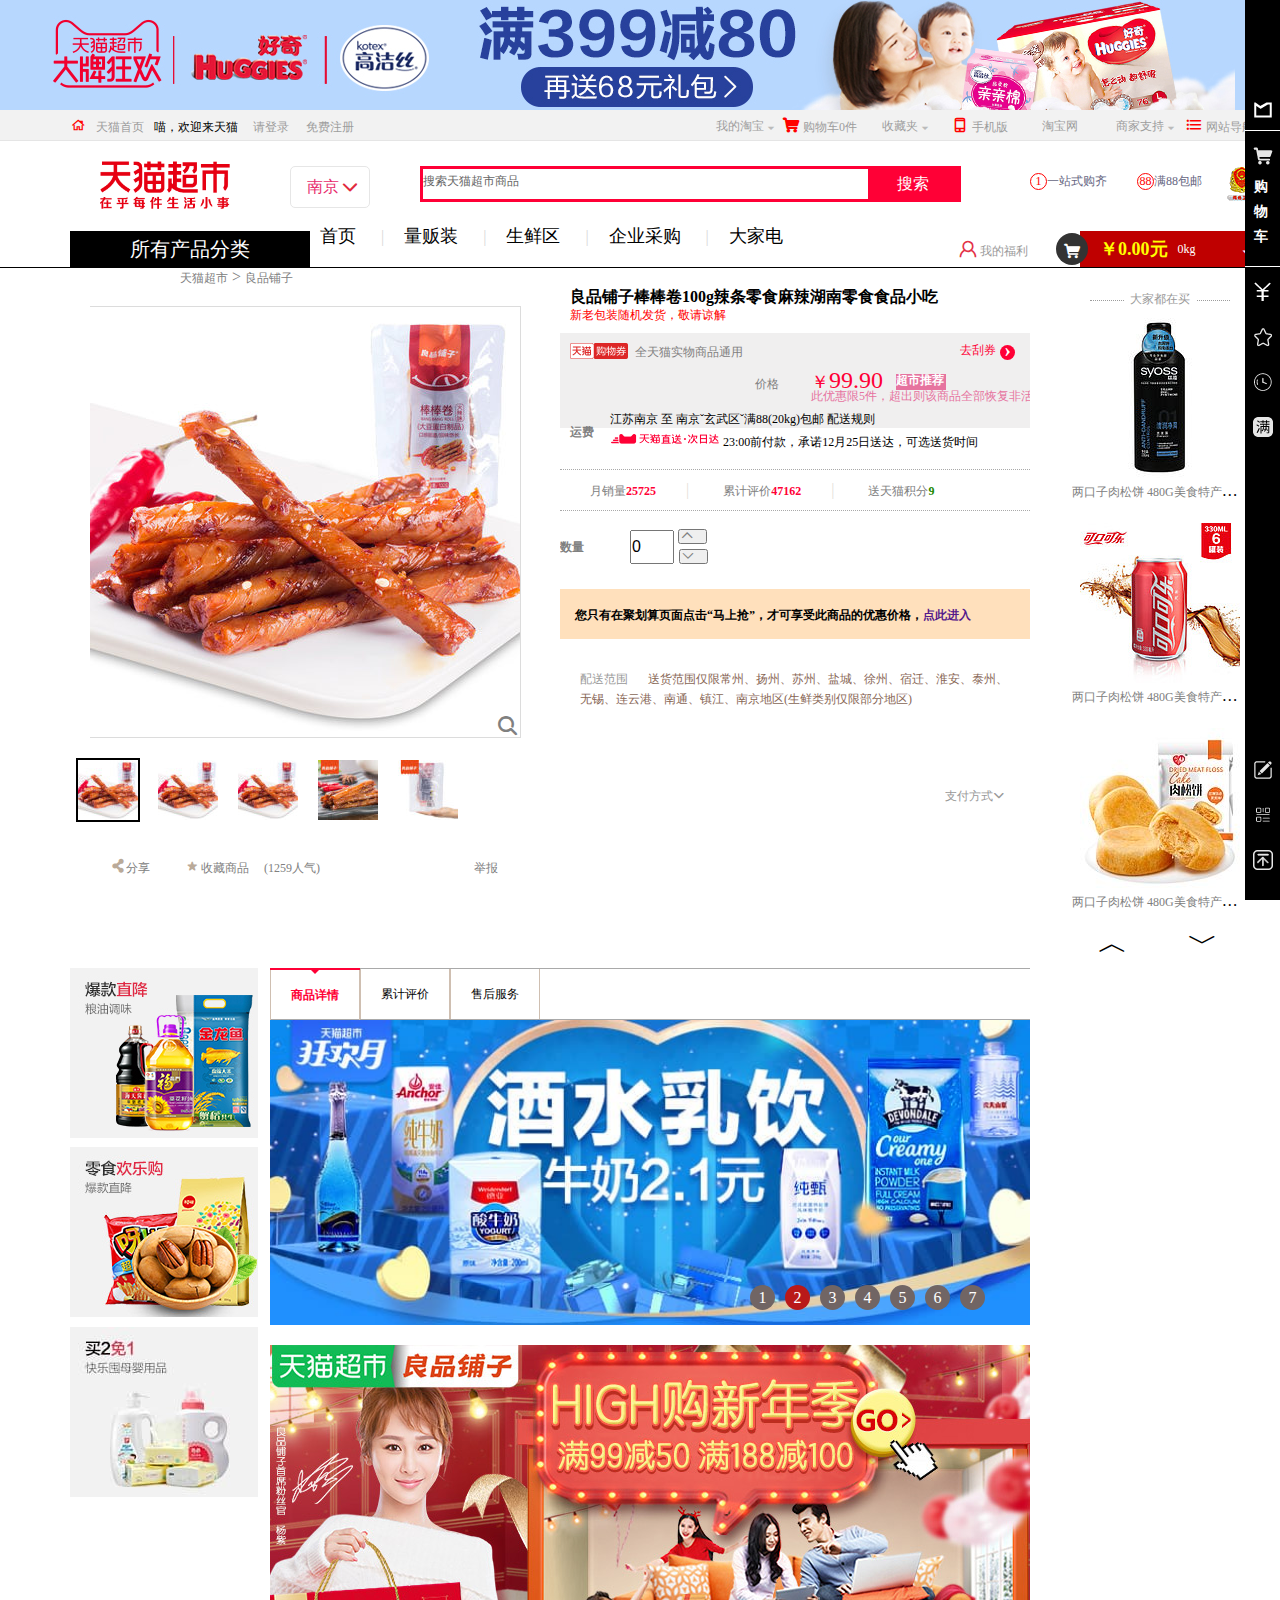
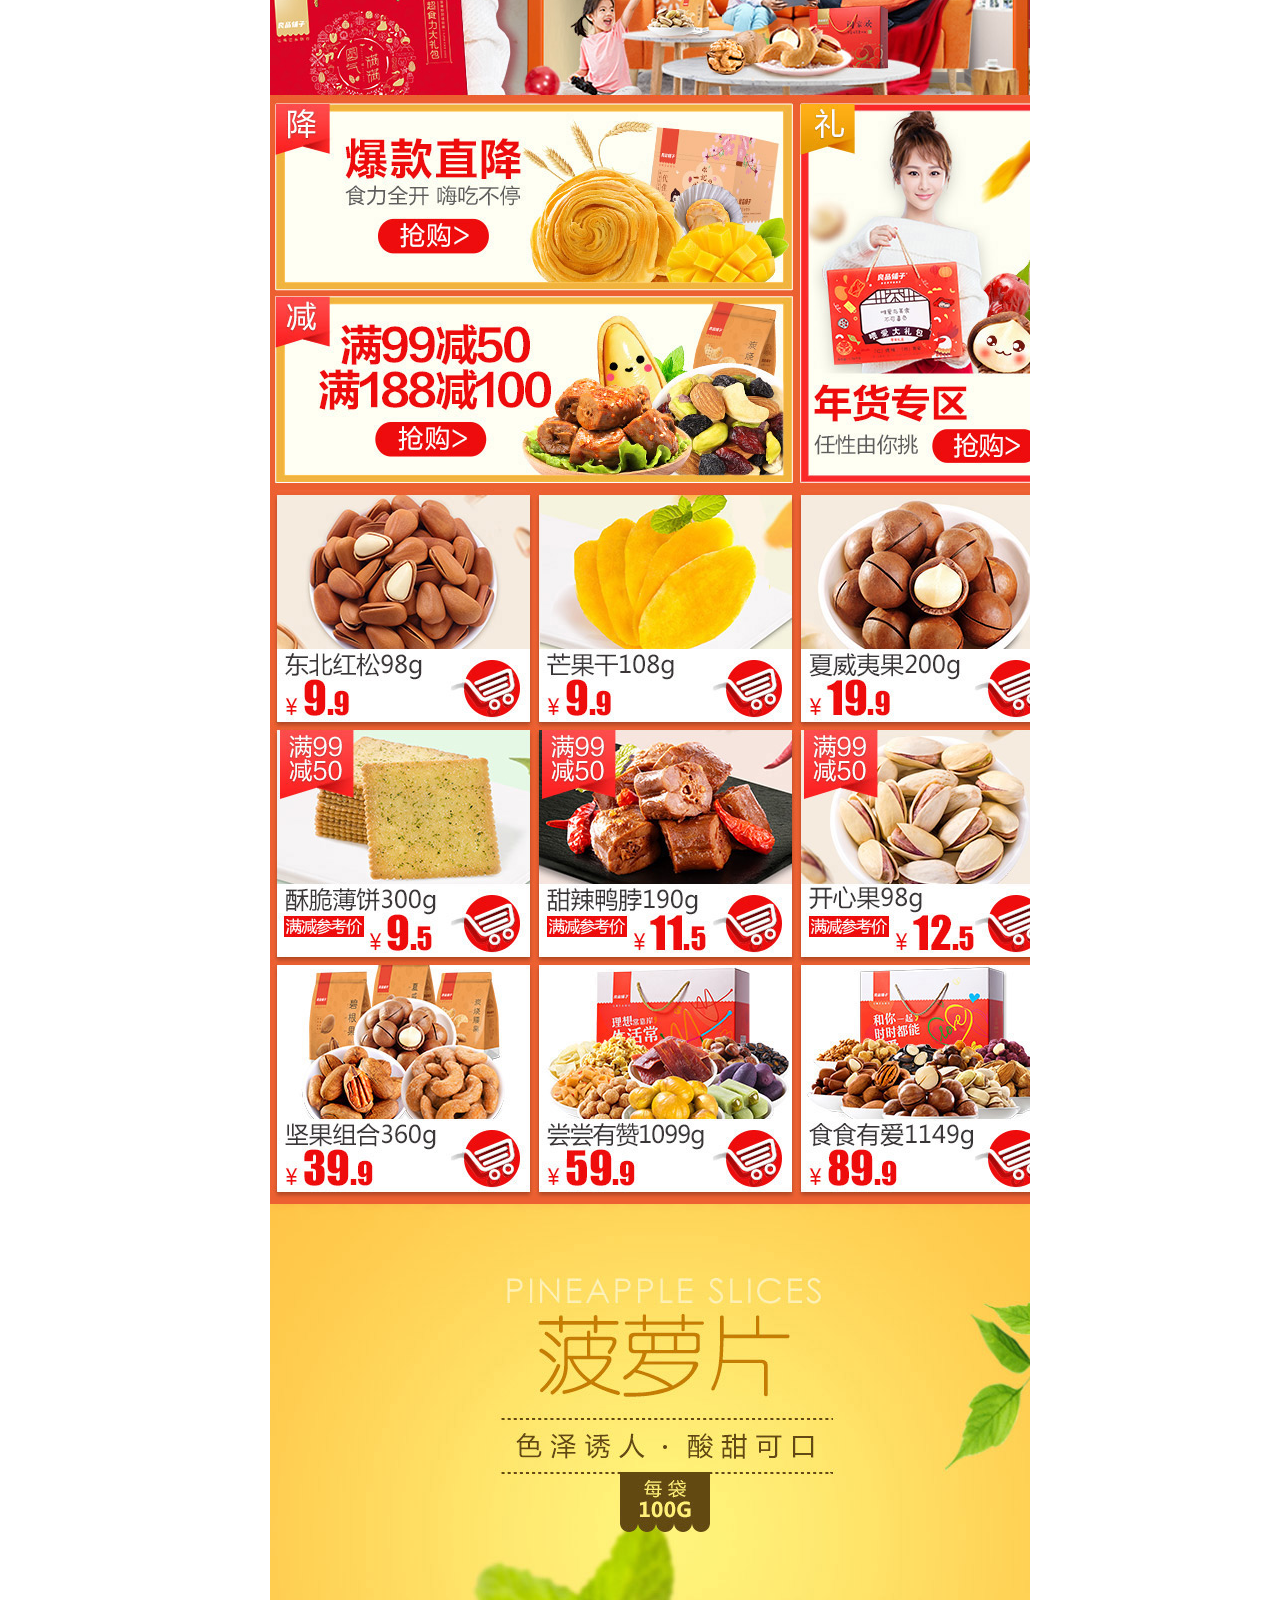
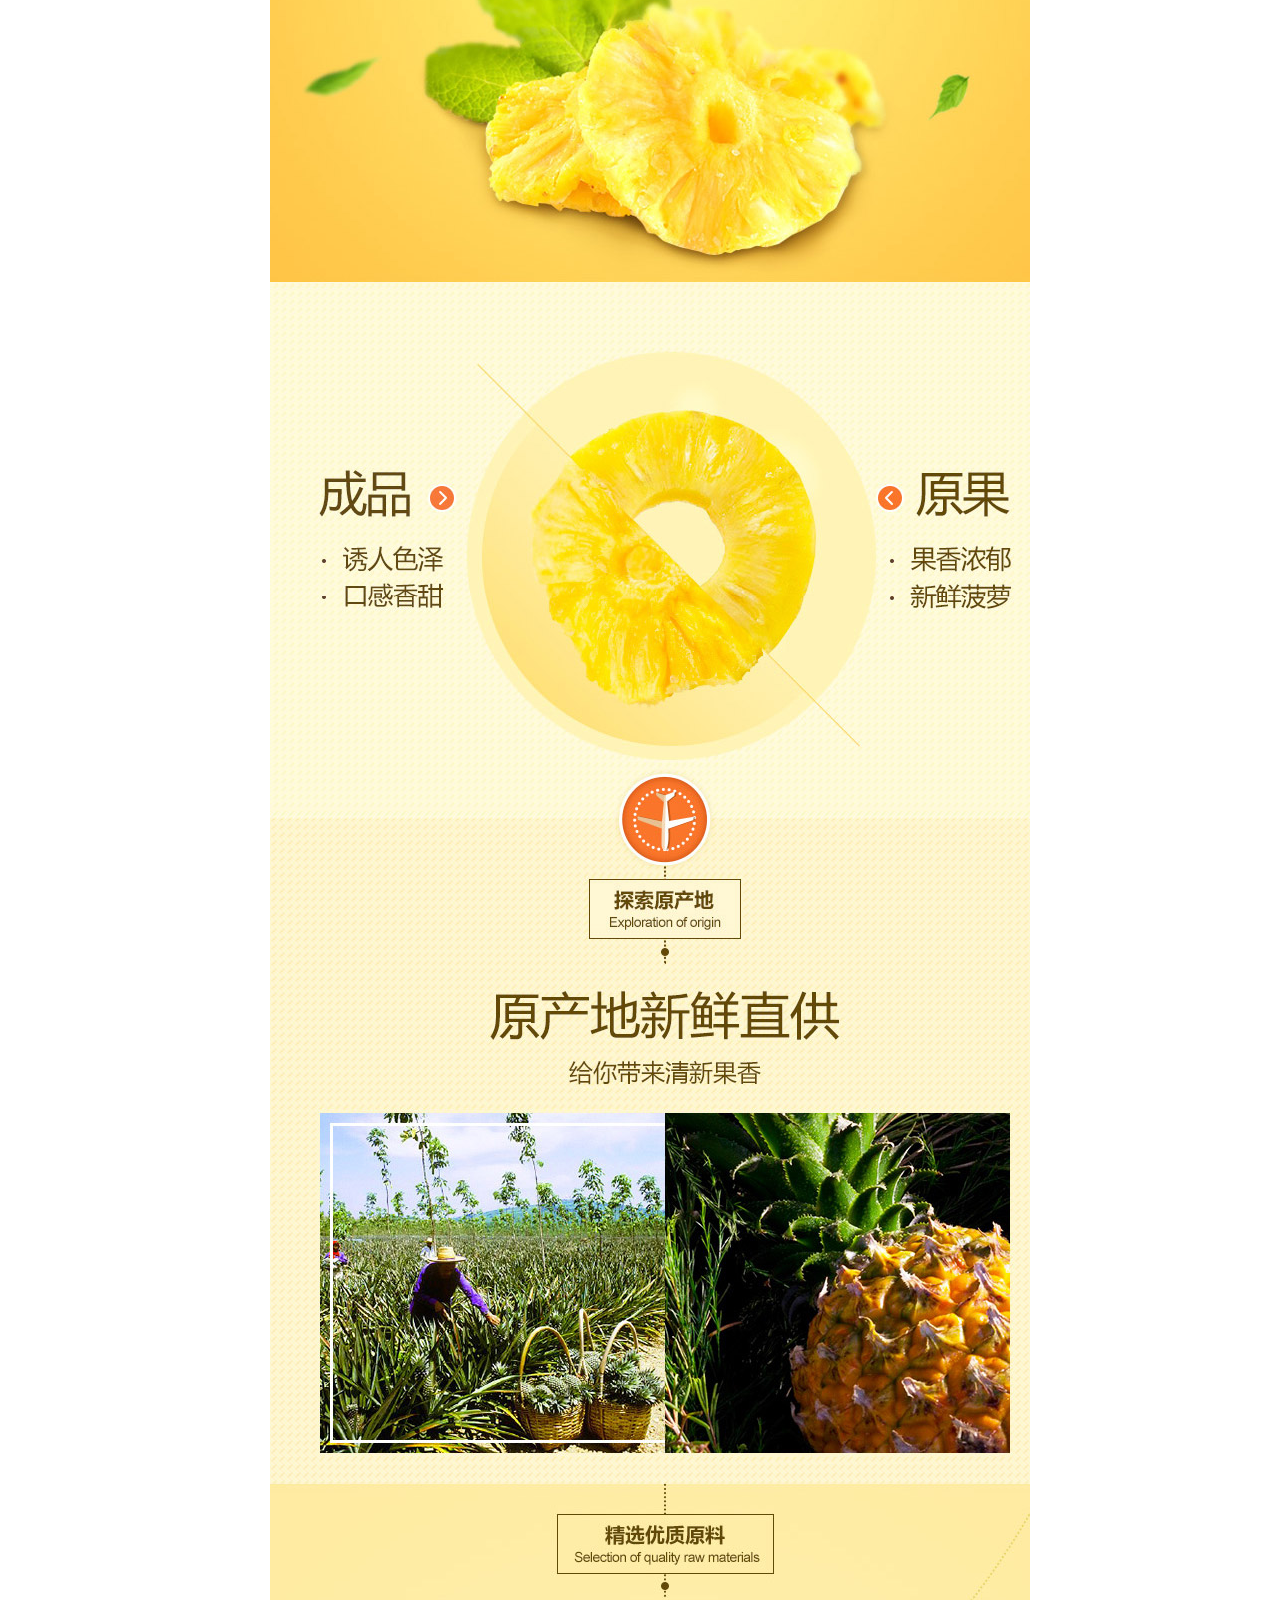
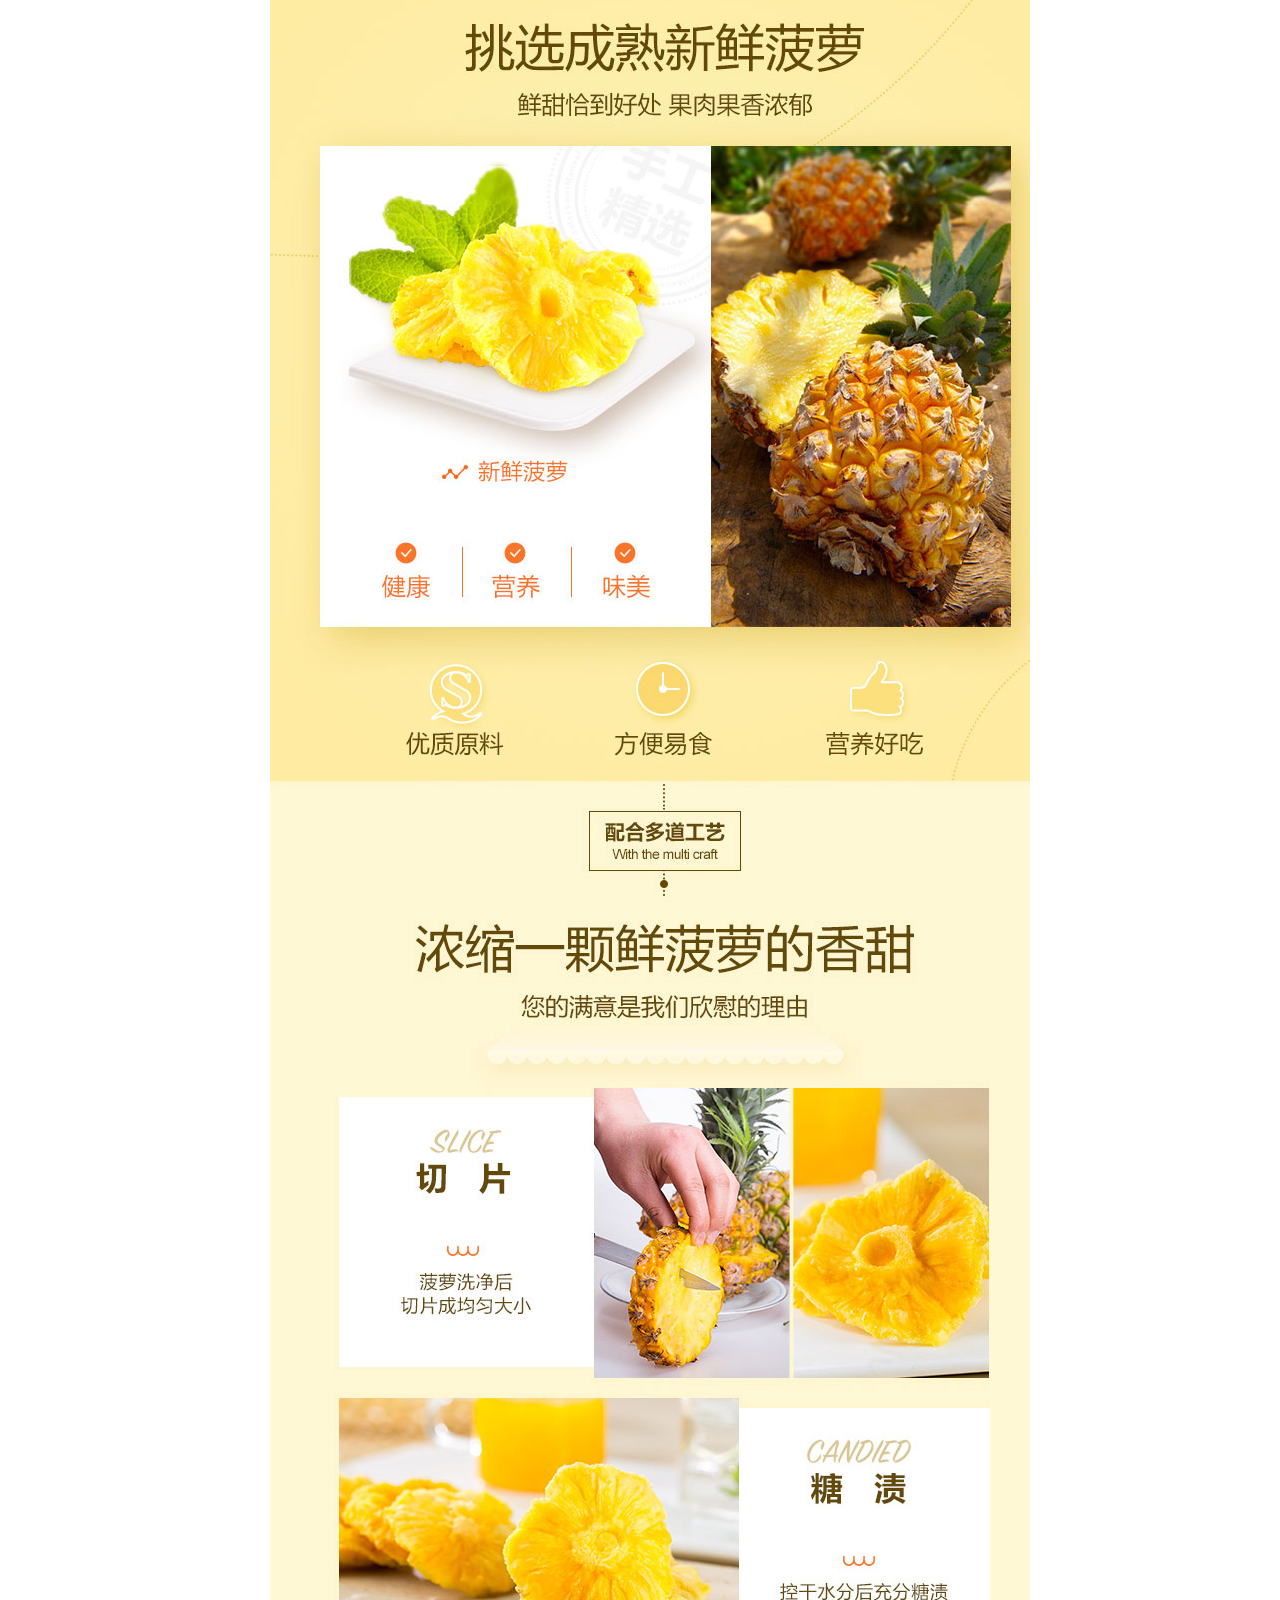
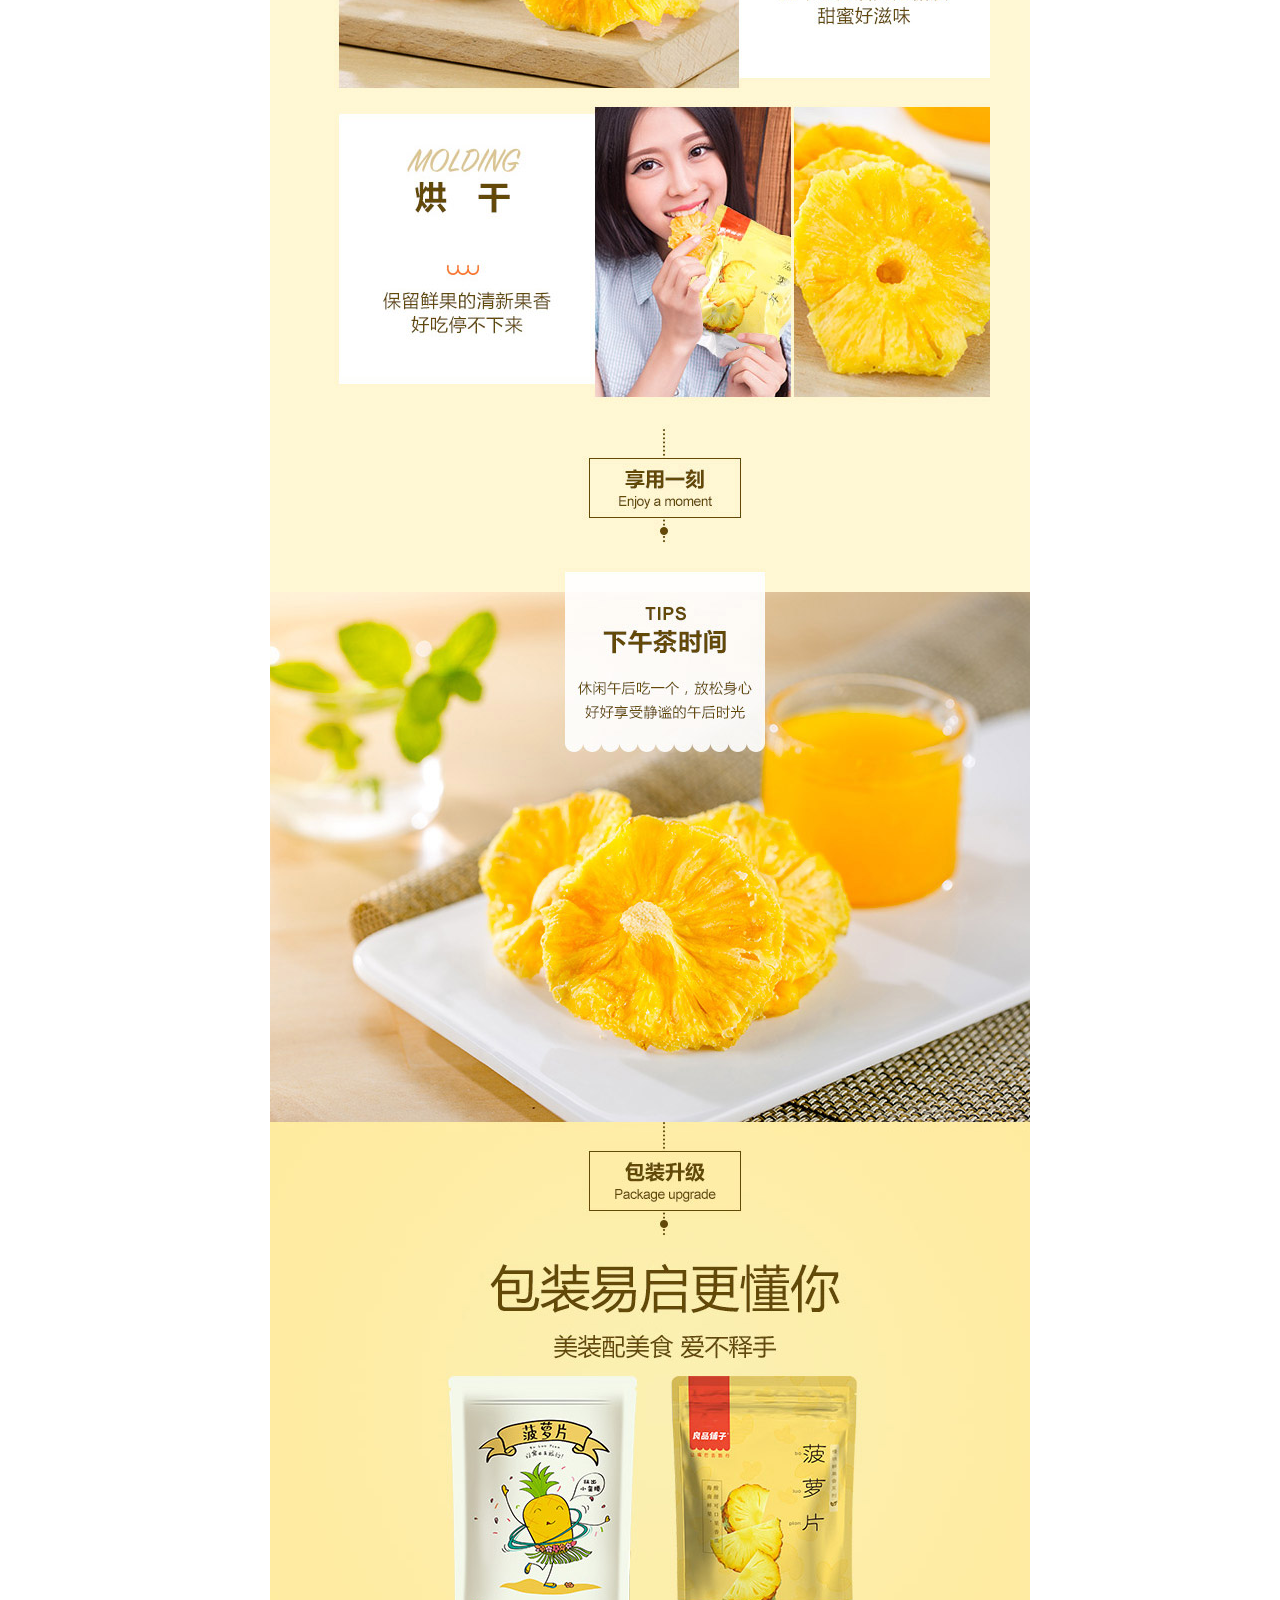
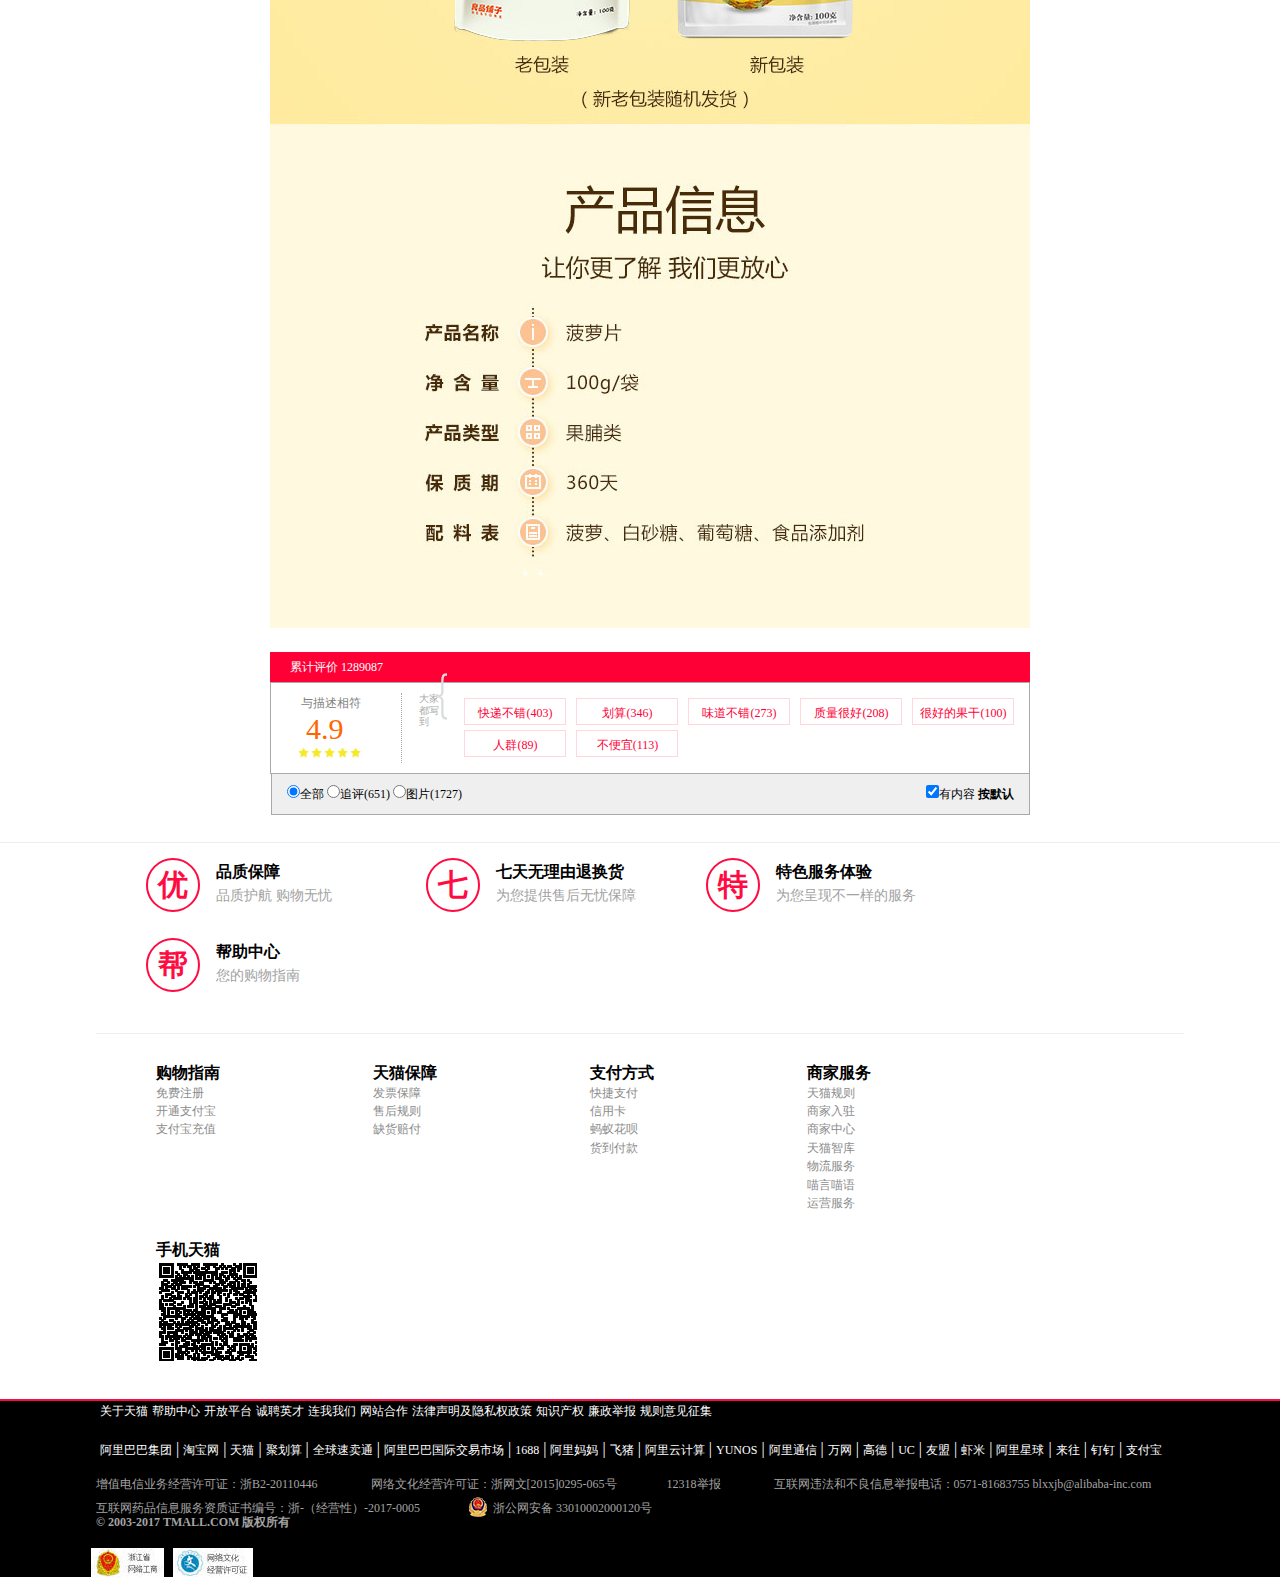
<file: pages/detail.html>
<!DOCTYPE html>
<html>
<head lang="en">
    <meta charset="UTF-8">
    <title>productDetail</title>
    <link rel="stylesheet" href="../css/detail.css">
    <link rel="stylesheet" href="../css/normalize.css">
    <link rel="stylesheet" href="//at.alicdn.com/t/font_501811_u8htfcrtax8estt9.css">
    <link rel="stylesheet" href="//at.alicdn.com/t/font_501811_yiklb6ipkokzkt9.css">
    <link rel="stylesheet" href="//at.alicdn.com/t/font_501811_yf6y8br1usb81tt9.css">
    <link rel="stylesheet" href="//at.alicdn.com/t/font_501811_b9bm24hlelv7vi.css">
    <link rel="stylesheet" href="../css/iconfontD.css">
    <link rel="stylesheet" href="../css/iconfont.css">
    <script src="../js/jquery-2.1.4.min.js"></script>
    <script src="../js/detail.js"></script>
</head>
<body>
    <!--右边固定导航栏部分开始-->
    <div id="right-aside">
        <div class="aside-up">
            <div class="up-one">
                <img src="../img/many.png">
                <div class="hidde">
                    会员权益
                </div>
            </div>

            <div class="up-two">
                <img src="../img/detailImg/dshopcar.png">
                <b>购物车</b>
            </div>
            <div class="up-three">
                <img src="../img/mony.png">
                <div class="hidde">
                    我的资产
                </div>
            </div>
            <div class="up-four">
                <img src="../img/wujiao.png">
                <div class="hidde">
                    我的收藏
                </div>
            </div>
            <div class="up-five">
                <img src="../img/look.png">
                <div class="hidde">
                    我看过的
                </div>
            </div>
            <div class="up-six">
                <img src="../img/fangxing.png">
                <div class="hidde">
                    我要充值
                </div>
            </div>
        </div>

        <div class="aside-down">
            <div class="down-one">
                <img src="../img/bianji.png">
                <div class="hidde">
                    用户反馈
                </div>
            </div>
            <div class="down-two">
                <img src="../img/erma.png">
            </div>
            <div class="down-three">
                <a href="#header"><img src="../img/dingbu.png"></a>
                <div class="hidde">
                    返回顶部
                </div>
            </div>
        </div>
    </div>
    <!--右边固定导航栏部分结束-->

    <!--产品详情页头部开始-->
    <div id="header">
        <img src="../img/detailImg/fImg.jpg">
    </div>
    <!--产品详情页头部结束-->

    <!--产品详情页导航部分开始-->
    <div id="nav">
        <div class="nav-down">
            <div class="nav-left">
                <b>&#xe60d;</b>
                <a href="">天猫首页</a>
                <span>喵，欢迎来天猫</span>
                <a href="login.html" target="_self">请登录</a>
                <a href="register.html" target="_self">免费注册</a>
            </div>

            <div class="nav-right">
                <ul>
                    <li>
                        <a href="">我的淘宝</a><ins>&#xe60c;</ins>
                        <div>
                            <a href="">已买到的宝贝</a>
                            <br><a href="">已卖出的宝贝</a>
                        </div>
                    </li>
                    <li>
                        <b>&#xe605;</b>
                        <a href="" id="SHOPCAR">购物车0件</a>
                    </li>
                    <li>
                        <a href="">收藏夹</a><ins>&#xe60c;</ins>
                        <div>
                        <a href="">收藏的店铺</a>
                        <br><a href="">收藏的宝贝</a>
                        </div>
                    </li>
                    <li>
                        <b>&#xe627;</b>
                        <a href="">手机版</a>
                        <!--<div class="ig">-->
                        <!--<img src="img/header_weima.png">-->
                        <!--</div>-->
                    </li>
                    <li><a href="">淘宝网</a></li>
                    <li>
                        <a href="">商家支持</a><ins>&#xe60c;</ins>
                        <div class="support">
                        <p>商家：</p>
                            <ul>
                                <li><a href="">商家中心</a></li>
                                <li><a href="">天猫规则</a></li>
                                <li><a href="">商家入驻</a></li>
                                <li><a href="">运营服务</a></li>
                                <li><a href="">商家品控</a></li>
                                <li><a href="">商家工具</a></li>
                                <li><a href="">天猫智库</a></li>
                                <li><a href="">喵言喵语</a></li>
                                </ul>
                                <p>帮助：</p>
                                <ul>
                                <li><a href="">帮助中心</a></li>
                                <li><a href="">问商友</a></li>
                            </ul>
                        </div>
                    </li>
                    <li>
                        <b>&#xe6a2;</b>
                        <a href="">网站导航</a><ins>&#xe60c;</ins>
                        <div class="wifi">
                        <p class="p1">热点推荐HOT</p>
                        <ul class="hot">
                            <li><a href="">天猫超市</a></li>
                            <li><a href="">喵鲜生</a></li>
                            <li><a href="">科技新品</a></li>
                            <li><a href="">女装新品</a></li>
                            <li><a href="">酷玩街</a></li>
                            <li><a href="">内衣新品</a></li>
                            <li><a href="">试美妆</a></li>
                            <li><a href="">运动新品</a></li>
                            <li><a href="">时尚先生</a></li>
                            <li><a href="">精明妈咪</a></li>
                            <li><a href="">吃乐会</a></li>
                            <li><a href="">企业采购</a></li>
                            <li><a href="">会员积分</a></li>
                            <li><a href="">天猫国际</a></li>
                            <li><a href="">品质频道</a></li>
                        </ul>
                        <p class="p2">行业市场Market</p>
                        <ul class="market">
                            <li><a href="">美妆</a></li>
                            <li><a href="">电器</a></li>
                            <li><a href="">女装</a></li>
                            <li><a href="">男装</a></li>
                            <li><a href="">女鞋</a></li>
                            <li><a href="">男鞋</a></li>
                            <li><a href="">内衣</a></li>
                            <li><a href="">箱包</a></li>
                            <li><a href="">运动</a></li>
                            <li><a href="">母婴</a></li>
                            <li><a href="">家装</a></li>
                            <li><a href="">医药</a></li>
                            <li><a href="">食品</a></li>
                            <li><a href="">配饰</a></li>
                            <li><a href="">汽车</a></li>
                        </ul>
                        <p class="p3">服务指南Help</p>
                        <ul class="help">
                            <li><a href="">帮助中心</a></li>
                            <li><a href="">品质保障</a></li>
                            <li><a href="">特色服务</a></li>
                            <li><a href="">7天退货</a></li>
                        </ul>
                        </div>
                    </li>
                </ul>
            </div>
        </div>
    </div>
    <!--产品详情页导航部分结束-->

    <!--产品详情页搜索部分开始-->
    <div id="d-search">
        <img src="../img/detailImg/dtmlogo.png">
        <div class="nanJ">
            <span>南京</span><b>&#xe61b;</b>
            <div class="nanJ-hide">
                <h5>热门城市:</h5>
                <p>
                    <a href="">北京</a>
                    <a href="">上海</a>
                    <a href="">杭州</a>
                    <a href="">广州</a>
                    <a href="">天津</a>
                    <a href="">苏州</a>
                    <a href="">成都</a>
                    <a href="">深圳</a>
                    <a href="">南京</a>
                    <a href="">重庆</a>
                    <a href="">南昌</a>
                    <a href="">武汉</a>
                </p>
                <p class="nTitle">
                    <a href="" class="active">ABCDE</a>
                    <a href="">FGHJ</a>
                    <a href="">KLMNP</a>
                    <a href="">QRSTW</a>
                    <a href="">XYZ</a>
                </p>
                <div class="englishPlay">
                    <div>
                        <span>A</span>
                        <a href="">阿贝</a>
                        <a href="">安顺</a>
                        <a href="">鞍山</a>
                        <a href="">安康</a>
                        <a href="">阿拉善</a>
                        <a href="">安庆</a>
                        <a href="" style="float: left">安阳</a>
                    </div>
                    <div>
                        <span>B</span>
                        <a href="">百色</a>
                        <a href="">滨州</a>
                        <a href="">保定</a>
                        <a href="">蚌埠</a>
                        <a href="">白银</a>
                        <a href="">白沙</a>
                        <a href="">巴中</a>
                        <a href="">保亭</a>
                        <a href="">包头</a>
                        <a href="">毕节</a>
                        <a href="">白山</a>
                        <a href="">宝鸡</a>
                        <a href="">宝山</a>
                        <a href="">亳州</a>
                        <a href="">本溪</a>
                        <a href="">巴彦</a>
                        <a href="">北京</a>
                        <a href="">白城</a>
                        <a href="" style="float: left">北海</a>
                    </div>
                    <div>
                        <span>C</span>
                        <a href="">百色</a>
                        <a href="">滨州</a>
                        <a href="">保定</a>
                        <a href="">蚌埠</a>
                        <a href="">白银</a>
                        <a href="">白沙</a>
                        <a href="">巴中</a>
                        <a href="">保亭</a>
                        <a href="">包头</a>
                        <a href="">毕节</a>
                        <a href="">白山</a>
                        <a href="">宝鸡</a>
                        <a href="">宝山</a>
                        <a href="">亳州</a>
                        <a href="">本溪</a>
                        <a href="">巴彦</a>
                        <a href="">北京</a>
                        <a href="">白城</a>
                        <a href=""style="float: left">白城</a>
                        <a href="" style="float: left">北海</a>
                    </div>
                    <div>
                        <span>D</span>
                        <a href="">百色</a>
                        <a href="">滨州</a>
                        <a href="">保定</a>
                        <a href="">蚌埠</a>
                        <a href="">白银</a>
                        <a href="">白沙</a>
                        <a href="">巴中</a>
                        <a href="">保亭</a>
                        <a href="">包头</a>
                        <a href="">毕节</a>
                        <a href="">白山</a>
                        <a href="">宝鸡</a>
                        <a href="">宝山</a>
                        <a href="">亳州</a>
                        <a href="">本溪</a>
                        <a href="">巴彦</a>
                        <a href="" style="float: left">北海</a>
                    </div>
                    <div>
                        <span>E</span>
                        <a href="">恩斯</a>
                        <a href="">鄂尔多斯</a>
                        <a href="">鄂州</a>
                    </div>
                </div>
                <div class="englishPlay">
                    <div>
                        <span>F</span>
                        <a href="">阿贝</a>
                        <a href="">安顺</a>
                        <a href="">鞍山</a>
                        <a href="">安康</a>
                        <a href="">阿拉善</a>
                        <a href="">安庆</a>
                        <a href="" style="float: left">安阳</a>
                    </div>
                    <div>
                        <span>G</span>
                        <a href="">百色</a>
                        <a href="">滨州</a>
                        <a href="">保定</a>
                        <a href="">蚌埠</a>
                        <a href="">白银</a>
                        <a href="">白沙</a>
                        <a href="">巴中</a>
                        <a href="">保亭</a>
                        <a href="">包头</a>
                        <a href="">毕节</a>
                        <a href="">白山</a>
                        <a href="">宝鸡</a>
                        <a href="">宝山</a>
                        <a href="">亳州</a>
                        <a href="">本溪</a>
                        <a href="">巴彦</a>
                        <a href="">北京</a>
                        <a href="">白城</a>
                        <a href="" style="float: left">北海</a>
                    </div>
                    <div>
                        <span>H</span>
                        <a href="">百色</a>
                        <a href="">滨州</a>
                        <a href="">保定</a>
                        <a href="">蚌埠</a>
                        <a href="">白银</a>
                        <a href="">白沙</a>
                        <a href="">巴中</a>
                        <a href="">保亭</a>
                        <a href="">包头</a>
                        <a href="">毕节</a>
                        <a href="">白山</a>
                        <a href="">宝鸡</a>
                        <a href="">宝山</a>
                        <a href="">亳州</a>
                        <a href="">本溪</a>
                        <a href="">巴彦</a>
                        <a href="">北京</a>
                        <a href="">白城</a>
                        <a href=""style="float: left">白城</a>
                        <a href="" style="float: left">北海</a>
                    </div>
                    <div>
                        <span>J</span>
                        <a href="">百色</a>
                        <a href="">滨州</a>
                        <a href="">保定</a>
                        <a href="">蚌埠</a>
                        <a href="">白银</a>
                        <a href="">白沙</a>
                        <a href="">巴中</a>
                        <a href="">保亭</a>
                        <a href="">包头</a>
                        <a href="">毕节</a>
                        <a href="">白山</a>
                        <a href="">宝鸡</a>
                        <a href="">宝山</a>
                        <a href="">亳州</a>
                        <a href="">本溪</a>
                        <a href="">巴彦</a>
                        <a href="" style="float: left">北海</a>
                    </div>
                    <!--<div>-->
                        <!--<span>K</span>-->
                        <!--<a href="">恩斯</a>-->
                        <!--<a href="">鄂尔多斯</a>-->
                        <!--<a href="">鄂州</a>-->
                    <!--</div>-->
                </div>
            </div>
        </div>
        <div class="searchTop">
            <input type="text" value="搜索天猫超市商品">
            <div class="sText">搜索</div>
        </div>
        <div class="searchEnd">
            <ins>1</ins>
            <a href="">一站式购齐</a>
            <span></span>
            <ins>88</ins>
            <a href="">满88包邮</a>
            <a href="" class="last"><img src="../img/detailImg/d-zs.png"></a>
        </div>
    </div>
    <!--产品详情页搜索部分结束-->

    <!--产品分类部分开始-->
    <div id="proType">
        <div class="product">
            <div class="proAll">
                所有产品分类
                <div class="proAll-son">
                    <div>
                        <b>&#xe734;</b>
                        <p>
                        <h3>进口食品</h3>
                        <span> ›</span>
                        </p>
                        <p class="pro-type">
                            <a href="">牛奶</a>
                            <a href="">零食</a>
                            <a href="">饼干</a>
                            <a href="">方便面</a>
                            <a href="">粮油</a>
                        </p>
                    </div>
                    <div>
                        <b>&#xe656;</b>
                        <p>
                        <h3>食品饮料</h3>
                        <span> ›</span>
                        </p>
                        <p class="pro-type">
                            <a href="">牛奶</a>
                            <a href="">坚果</a>
                            <a href="">饼干</a>
                            <a href="">方便面</a>
                            <a href="">粮油</a>
                        </p>
                    </div>
                    <div>
                        <b>&#xe61c;</b>
                        <p>
                        <h3>粮油副食</h3>
                        <span> ›</span>
                        </p>
                        <p class="pro-type">
                            <a href="">油</a>
                            <a href="">大米</a>
                            <a href="">调料</a>
                            <a href="">方便面</a>
                            <a href="">火腿肠</a>
                        </p>
                    </div>
                    <div>
                        <b>&#xe628;</b>
                        <p>
                        <h3>美容洗护</h3>
                        <span> ›</span>
                        </p>
                        <p class="pro-type">
                            <a href="">洗发</a>
                            <a href="">沐浴</a>
                            <a href="">牙膏</a>
                            <a href="">洁面</a>
                            <a href="">卫生巾</a>
                        </p>
                    </div>
                    <div>
                        <b>&#xe626;</b>
                        <p>
                        <h3>家居家电</h3>
                        <span> ›</span>
                        </p>
                        <p class="pro-type">
                            <a href="">毛巾</a>
                            <a href="">家电</a>
                            <a href="">玻璃杯</a>
                            <a href="">衣架</a>
                            <a href="">锅</a>
                        </p>
                    </div>
                    <div>
                        <b>&#xe618;</b>
                        <p>
                        <h3>家庭清洁</h3>
                        <span> ›</span>
                        </p>
                        <p class="pro-type">
                            <a href="">纸</a>
                            <a href="">洗衣</a>
                            <a href="">洗洁精</a>
                            <a href="">垃圾袋</a>
                            <a href="">洁厕</a>
                        </p>
                    </div>
                    <div>
                        <b>&#xe617;</b>
                        <p>
                        <h3>母婴用品</h3>
                        <span> ›</span>
                        </p>
                        <p class="pro-type">
                            <a href="">纸尿裤</a>
                            <a href="">奶粉</a>
                            <a href="">湿巾</a>
                            <a href="">洗护</a>
                            <a href="">玩具</a>
                        </p>
                    </div>
                    <div>
                        <b>&#xe62f;</b>
                        <p>
                        <h3>生鲜水果</h3>
                        <span> ›</span>
                        </p>
                        <p class="pro-type">
                            <a href="">水果</a>
                            <a href="">肉类</a>
                            <a href="">海产</a>
                            <a href="">禽蛋</a>
                            <a href="">蔬菜</a>
                        </p>
                    </div>
                </div>
            </div>
            <div class="pro-ul">
                <ul>
                    <li><a href="../index.html">首页</a><span>|</span></li>
                    <li><a href="">量贩装</a><span>|</span></li>
                    <li><a href="">生鲜区</a><span>|</span></li>
                    <li><a href="">企业采购</a><span>|</span></li>
                    <li><a href="">大家电</a></li>
                </ul>
            </div>
            <div class="pro-right">
                <b>&#xe8ec;</b>
                <a href="">我的福利</a>
                <div class="pro-weight">
                    <ins>￥0.00元</ins>
                    <ins>0kg</ins>
                    <b>&#xe60c;</b>
                </div>
                <span>&#xe605;</span>
                <div class="shopNo">
                    <p>
                        <span>商品</span>
                        <span>数量</span>
                        <span>价格</span>
                        <span>删除</span>
                    </p>
                    <p>
                        如果您还未登录，可能导致购物车为空，请<a href="">马上登录</a>
                    </p>
                </div>
            </div>
        </div>
    </div>
    <!--产品分类部分结束-->

    <!--购物车详情部分开始-->
        <div id="shopCar-detail">
            <div class="shopCar-detail-left">
                <div class="leftFirst">
                    <span><a href="">天猫超市</a> > <a href="">良品铺子</a></span>
                    <div class="dLeft-big">
                        <b>&#xe606;</b>
                        <div class="zoom"></div>
                    </div>
                    <div class="small-pho">
                        <img src="../img/detailImg/cen1.jpg" style="border:2px solid #000">
                        <img src="../img/detailImg/cen1.jpg">
                        <img src="../img/detailImg/cen1.jpg">
                        <img src="../img/detailImg/cen2.jpg">
                        <img src="../img/detailImg/cen3.jpg">
                    </div>
                    <div class="left-bottom">
                        <a href=""><b>&#xe757;</b>分享</a>
                        <a href=""><b>&#xe60e;</b>收藏商品</a><span>(1259人气)</span>
                        <a href="" class="lastA">举报</a>
                    </div>
                </div>
                <div class="leftSecond">
                    <h2>良品铺子棒棒卷100g辣条零食麻辣湖南零食食品小吃</h2>
                    <p>新老包装随机发货，敬请谅解</p>
                    <div class="tm-panel">
                        <div class="tmq">
                            <img src="../img/detailImg/gwq.png"><span>全天猫实物商品通用</span>
                        </div>
                        <div class="gq">
                            <a href="">去刮券</a>
                            <b> › </b>
                        </div>
                        <table>
                            <tr>
                                <td>价格</td>
                                <td>
                                    <span><ins>￥</ins>99.90</span><b>超市推荐</b>
                                    <p>此优惠限5件，超出则该商品全部恢复非活动价</p>
                                </td>
                            </tr>
                        </table>
                        <div class="yf">
                            <h4>运费</h4>
                            <div class="tm-play">
                                江苏南京 至 南京ˇ玄武区ˇ满88(20kg)包邮 配送规则
                            </div>
                            <div class="tm-time">
                                <img src="../img/detailImg/tmcrd.png">
                                23:00前付款，承诺12月25日送达，可选送货时间
                            </div>
                        </div>
                        <div class="xiaoL">
                            <a href="">月销量<b>25725</b></a><span>|</span>
                            <a href="">累计评价<b>47162</b></a><span>|</span>
                            <a href="">送天猫积分<b class="lastB">9</b></a>
                        </div>
                        <div class="cloth-many">
                            <h5>数量</h5>
                            <input type="text" id="tmInp" title="请输入购买数量" value="0">
                            <button id="jia">&#xe607;</button>
                            <button id="jian">&#xe61b;</button>
                            <!--<span>件库存950件</span>-->
                        </div>
                        <div class="jhs">
                            <span>您只有在聚划算页面点击“马上抢”，才可享受此商品的优惠价格，<a href="">点此进入</a> </span>
                        </div>
                        <div class="sRound">
                            <span>配送范围</span>送货范围仅限常州、扬州、苏州、盐城、徐州、宿迁、淮安、泰州、无锡、连云港、南通、镇江、南京地区(生鲜类别仅限部分地区)
                        </div>
                        <div class="tm-pay">
                            <span>支付方式<b>&#xe61b;</b></span>
                            <div class="payType">
                                <div class="pay-detail">
                                    <a href="">信用卡</a>
                                    <a href="">快捷支付</a>
                                    <a href="">蚂蚁花呗</a>
                                    <a href="">余额宝</a>
                                </div>
                            </div>
                        </div>
                    </div>
                </div>
            </div>
            <div class="shopCar-detail-right">
                <div class="sdr-title">
                    <s></s>
                    <span>大家都在买</span>
                </div>
                <div class="people-sale">
                    <div class="shop-list">
                        <ul>
                            <li>
                                <a href="">
                                    <img src="../img/detailImg/left1.jpg">
                                    <p><a href="">两口子肉松饼 480G美食特产糕点零食早餐零食点心</a></p>
                                </a>
                            </li>
                            <li>
                                <a href="">
                                    <img src="../img/detailImg/left2.jpg">
                                    <p><a href="">两口子肉松饼 480G美食特产糕点零食早餐零食点心</a></p>
                                </a>
                            </li>
                            <li>
                                <a href="">
                                    <img src="../img/detailImg/left3.jpg">
                                    <p><a href="">两口子肉松饼 480G美食特产糕点零食早餐零食点心</a></p>
                                </a>
                            </li>
                            <li>
                                <a href="">
                                    <img src="../img/detailImg/left4.jpg">
                                    <p><a href="">两口子肉松饼 480G美食特产糕点零食早餐零食点心</a></p>
                                </a>
                            </li>
                            <li>
                                <a href="">
                                    <img src="../img/detailImg/left5.jpg">
                                    <p><a href="">两口子肉松饼 480G美食特产糕点零食早餐零食点心</a></p>
                                </a>
                            </li>
                            <li>
                                <a href="">
                                    <img src="../img/detailImg/left6.jpg">
                                    <p><a href="">两口子肉松饼 480G美食特产糕点零食早餐零食点心</a></p>
                                </a>
                            </li>
                            <li>
                                <a href="">
                                    <img src="../img/detailImg/left7.jpg">
                                    <p><a href="">两口子肉松饼 480G美食特产糕点零食早餐零食点心</a></p>
                                </a>
                            </li>
                            <li>
                                <a href="">
                                    <img src="../img/detailImg/left8.jpg">
                                    <p><a href="">两口子肉松饼 480G美食特产糕点零食早餐零食点心</a></p>
                                </a>
                            </li>
                            <li>
                                <a href="">
                                    <img src="../img/detailImg/left9.jpg">
                                    <p><a href="">两口子肉松饼 480G美食特产糕点零食早餐零食点心</a></p>
                                </a>
                            </li>
                            <li>
                                <a href="">
                                    <img src="../img/detailImg/left10.jpg">
                                    <p><a href="">两口子肉松饼 480G美食特产糕点零食早餐零食点心</a></p>
                                </a>
                            </li>
                            <li>
                                <a href="">
                                    <img src="../img/detailImg/left11.jpg">
                                    <p><a href="">两口子肉松饼 480G美食特产糕点零食早餐零食点心</a></p>
                                </a>
                            </li>
                            <li>
                                <a href="">
                                    <img src="../img/detailImg/left1.jpg">
                                    <p><a href="">两口子肉松饼 480G美食特产糕点零食早餐零食点心</a></p>
                                </a>
                            </li>
                        </ul>
                    </div>
                </div>
                <div class="shop-arrow">
                    <div class="arrow-left">︿</div>
                    <div class="arrow-right">﹀</div>
                </div>
            </div>
        </div>
    <!--购物车详情部分结束-->

    <!--商品详情部分开始-->
        <div id="proDetail">
            <div class="proDetail-left">
                <a href=""><img src="../img/detailImg/detail1.jpg"></a>
                <a href=""><img src="../img/detailImg/detail2.jpg"></a>
                <a href=""><img src="../img/detailImg/detail3.jpg"></a>
            </div>
            <div class="proDetail-right">
                <div class="pd-right-top">
                    <ul>
                        <li class="active"><a href="">商品详情</a></li>
                        <li><a href="">累计评价</a></li>
                        <li><a href="">售后服务</a></li>
                    </ul>
                </div>
                <div class="pd-right-pho">
                    <div class="igs">
                        <ul>
                            <li><img src="../img/detailImg/dhua1.jpg"></li>
                            <li><img src="../img/detailImg/dhua2.jpg"></li>
                            <li><img src="../img/detailImg/dhua3.jpg"></li>
                            <li><img src="../img/detailImg/dhua4.jpg"></li>
                            <li><img src="../img/detailImg/dhua5.jpg"></li>
                            <li><img src="../img/detailImg/dhua6.jpg"></li>
                            <li><img src="../img/detailImg/dhua7.jpg"></li>
                        </ul>
                    </div>
                    <div class="tabs">
                        <ul>
                            <li class="bg">1</li>
                            <li>2</li>
                            <li>3</li>
                            <li>4</li>
                            <li>5</li>
                            <li>6</li>
                            <li>7</li>
                        </ul>
                    </div>
                </div>
                <div class="bigImg">
                    <img src="../img/detailImg/chang.jpg">
                    <img src="../img/detailImg/chang2.jpg">
                    <img src="../img/detailImg/chang3.jpg">
                    <img src="../img/detailImg/chang4.jpg">
                    <img src="../img/detailImg/chang5.jpg">
                    <img src="../img/detailImg/chang6.jpg">
                    <img src="../img/detailImg/chang7.jpg">
                    <img src="../img/detailImg/chang8.jpg">
                    <img src="../img/detailImg/chang9.jpg">
                    <img src="../img/detailImg/chang10.jpg">
                    <img src="../img/detailImg/chang11.jpg">
                </div>
            </div>
        </div>
    <!--商品详情部分结束-->

    <!--累计评价部分开始-->
        <div id="many-rated">
            <div class="rated-title">
                <span>累计评价&nbsp;1289087</span>
            </div>
            <div class="rated-contain">
                <div class="rc-left">
                    <span>与描述相符</span>
                    <p>4.9</p>
                    <b>
                        <img src="../img/detailImg/xx.png">
                        <img src="../img/detailImg/xx.png">
                        <img src="../img/detailImg/xx.png">
                        <img src="../img/detailImg/xx.png">
                        <img src="../img/detailImg/xx.png">
                    </b>
                </div>
                <div class="many-people">
                    <div class="mp-title">大家都写到<img src="../img/detailImg/kuohao.png"></div>
                    <div class="rated-type">
                        <ul>
                            <li><a href="">快递不错(403)</a></li>
                            <li><a href="">划算(346)</a></li>
                            <li><a href="">味道不错(273)</a></li>
                            <li><a href="">质量很好(208)</a></li>
                            <li><a href="">很好的果干(100)</a></li>
                            <li><a href="">人群(89)</a></li>
                            <li><a href="">不便宜(113)</a></li>
                        </ul>
                    </div>
                </div>
                <div class="rated-bottom">
                   <div class="rb-l">
                       <!--若想只能选中其中一个，应该设置相同的name值-->
                       <input type="radio" checked name="xx">全部
                       <input type="radio" name="xx">追评(651)
                       <input type="radio" name="xx">图片(1727)
                   </div>
                    <div class="rb-r">
                        <input type="checkbox" checked>有内容
                        <b class="moren">
                            按默认
                            <!--<div class="anTime">-->
                                <!--按默认-->
                                <!--按时间-->
                            <!--</div>-->
                        </b>
                    </div>
                </div>
            </div>
        </div>
    <!--累计评价部分结束-->

    <!--优七特帮部分开始-->
        <div id="help">
        <div class="a-link">
            <a href="">
                <div>优</div>
                <h3>品质保障</h3>
                <span>品质护航 购物无忧</span>
            </a>
            <a href="">
                <div>七</div>
                <h3>七天无理由退换货</h3>
                <span>为您提供售后无忧保障</span>
            </a>
            <a href="">
                <div>特</div>
                <h3>特色服务体验</h3>
                <span>为您呈现不一样的服务</span>
            </a>
            <a href="">
                <div>帮</div>
                <h3>帮助中心</h3>
                <span>您的购物指南</span>
            </a>
        </div>
    </div>
    <!--优七特帮部分结束-->

    <!--天猫手机扫码部分开始-->
        <div id="phone">
        <div class="ul-list">
            <ul>
                <li><h4>购物指南</h4></li>
                <li><a href="">免费注册</a></li>
                <li><a href="">开通支付宝</a></li>
                <li><a href="">支付宝充值</a></li>
            </ul>
            <ul>
                <li><h4>天猫保障</h4></li>
                <li><a href="">发票保障</a></li>
                <li><a href="">售后规则</a></li>
                <li><a href="">缺货赔付</a></li>
            </ul>
            <ul>
                <li><h4>支付方式</h4></li>
                <li><a href="">快捷支付</a></li>
                <li><a href="">信用卡</a></li>
                <li><a href="">蚂蚁花呗</a></li>
                <li><a href="">货到付款</a></li>
            </ul>
            <ul>
                <li><h4>商家服务</h4></li>
                <li><a href="">天猫规则</a></li>
                <li><a href="">商家入驻</a></li>
                <li><a href="">商家中心</a></li>
                <li><a href="">天猫智库</a></li>
                <li><a href="">物流服务</a></li>
                <li><a href="">喵言喵语</a></li>
                <li><a href="">运营服务</a></li>
            </ul>
            <ul>
                <li><h4>手机天猫</h4></li>
                <li><a href=""><img src="../img/phoerweima.png"></a></li>
            </ul>
        </div>
    </div>
    <!--天猫手机扫码部分结束-->

    <!--底部部分开始-->
        <div id="footer">
        <p>
            <a href="">关于天猫</a>
            <a href="">帮助中心</a>
            <a href="">开放平台</a>
            <a href="">诚聘英才</a>
            <a href="">连我我们</a>
            <a href="">网站合作</a>
            <a href="">法律声明及隐私权政策</a>
            <a href="">知识产权</a>
            <a href="">廉政举报</a>
            <a href="">规则意见征集</a>
        </p>
        <p>
            <a href="">阿里巴巴集团</a><span>|</span>
            <a href="">淘宝网</a><span>|</span>
            <a href="">天猫</a><span>|</span>
            <a href="">聚划算</a><span>|</span>
            <a href="">全球速卖通</a><span>|</span>
            <a href="">阿里巴巴国际交易市场</a><span>|</span>
            <a href="">1688</a><span>|</span>
            <a href="">阿里妈妈</a><span>|</span>
            <a href="">飞猪</a><span>|</span>
            <a href="">阿里云计算</a><span>|</span>
            <a href="">YUNOS</a><span>|</span>
            <a href="">阿里通信</a><span>|</span>
            <a href="">万网</a><span>|</span>
            <a href="">高德</a><span>|</span>
            <a href="">UC</a><span>|</span>
            <a href="">友盟</a><span>|</span>
            <a href="">虾米</a><span>|</span>
            <a href="">阿里星球</a><span>|</span>
            <a href="">来往</a><span>|</span>
            <a href="">钉钉</a><span>|</span>
            <a href="">支付宝</a>
        </p>
        <div class="bottom">
            增值电信业务经营许可证：<a href="">浙B2-20110446</a>
            网络文化经营许可证：<a href="">浙网文[2015]0295-065号</a><a href="">12318举报</a>
            互联网违法和不良信息举报电话：0571-81683755 blxxjb@alibaba-inc.com<br>
            互联网药品信息服务资质证书编号：<a href="">浙-（经营性）-2017-0005</a>
            <a href=""><img src="../img/hui.png">浙公网安备 33010002000120号</a><br>
            <b>© 2003-2017 TMALL.COM 版权所有</b>
            <br><br>
            <a href=""><img src="../img/hui1.jpg">&nbsp;&nbsp;&nbsp;<img src="../img/hui2.jpg"></a>
        </div>
    </div>
    <!--底部部分结束-->

</body>
</html>
<script>
    //数量增加和减少部分开始
    var inp=document.getElementById('tmInp');
    var btn1=document.getElementById('jia');
    var btn2=document.getElementById('jian');
    btn1.onclick=function(){
        inp.value++;
        if(inp.value>10){
            alert('本商品一次只能购买十件');
            inp.value=0;
        }
    }
    btn2.onclick=function(){
        if(inp.value>0)
            inp.value--;
    }
    //数量增加和减少部分结束
</script>
</file>
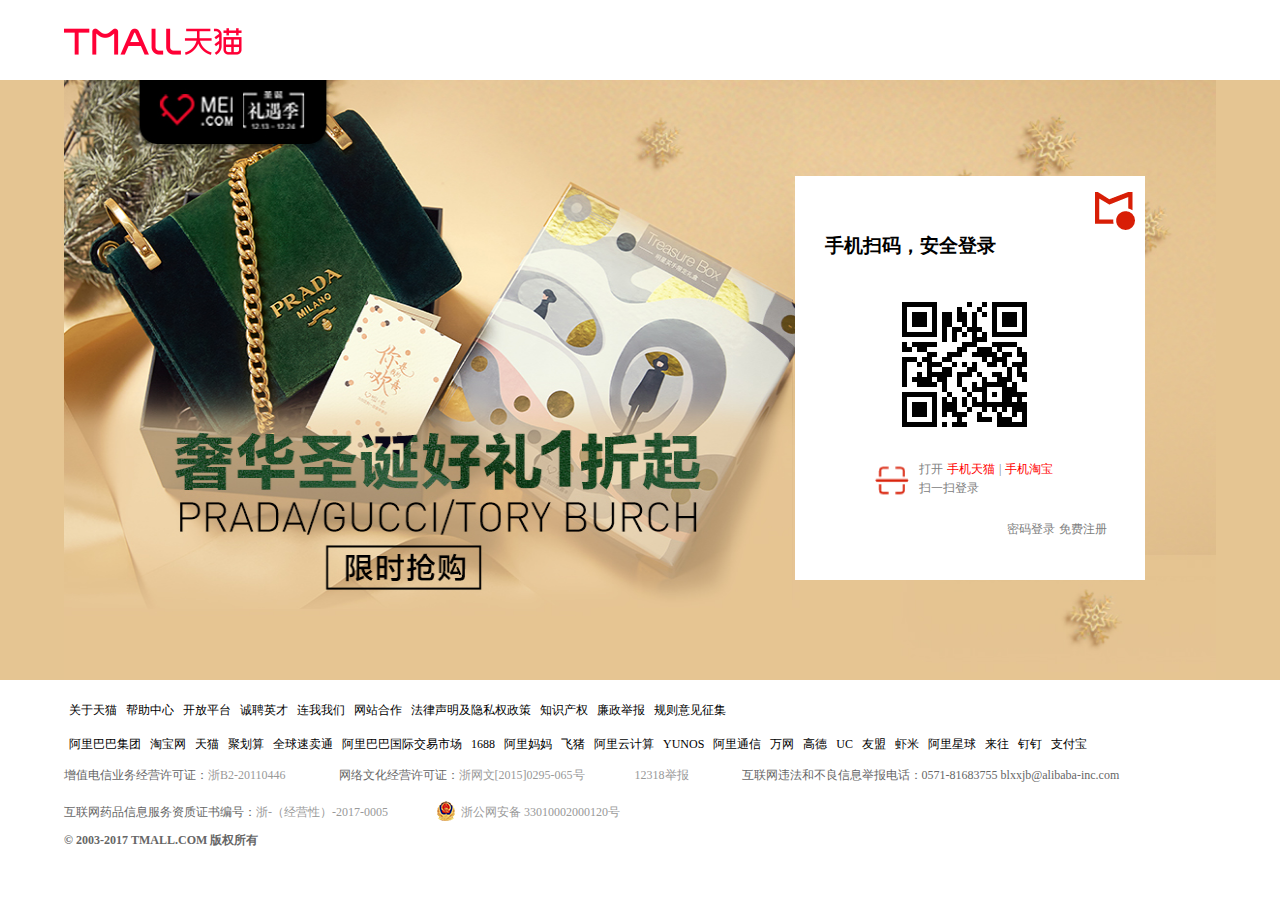
<file: pages/login.html>
<!DOCTYPE html>
<html>
<head lang="en">
    <meta charset="UTF-8">
    <title>TMLogin</title>
    <link rel="stylesheet" href="../css/normalize.css">
    <link rel="stylesheet" href="../css/login.css">
    <link rel="stylesheet" href="../css/iconfont.css">
    <link rel="stylesheet" href="../css/iconfont1.css">
    <link rel="stylesheet" href="../css/iconfont2.css">
    <link rel="stylesheet" href="../css/iconfontLogin.css">
    <link rel="stylesheet" href="//at.alicdn.com/t/font_501953_k5zsqgqj54yj5rk9.css">
    <link rel="stylesheet" href="//at.alicdn.com/t/font_501995_ix514hw58rkq33di.css">
    <link rel="stylesheet" href="//at.alicdn.com/t/font_501811_b9bm24hlelv7vi.css">
    <script src="../js/jquery-2.1.4.min.js"></script>
    <script src="../js/login.js"></script>
</head>
<body>
    <!--登录页面logo部分开始-->
        <header>
            <img src="../img/login-logo.png">
        </header>
    <!--登录页面logo部分结束-->

    <!--登录页面中间内容部分开始-->
        <article>
            <img src="../img/login-big.jpg">
            <div class="divFirst">
                <div class="shao-login">
                    <span>&#xe621;</span>
                    扫码登录更安全<b class="san"></b>
                </div>
                <img src="../img/login-erweima.png">
                <div class="login-form">
                    <form action="" method="post">
                        <h3>密码登录</h3>
                        <div class="inp">
                            <label>&#xe61e;</label>
                            <input type="text" placeholder="会员名/邮箱/手机号" id="username"><span></span>
                        </div>
                        <div class="inp">
                            <label>&#xe64c;</label>
                            <input type="password" id="userPsw"><span></span>
                        </div>
                        <button type="submit">登录</button>
                        <div class="psw">
                            <a href="">忘记密码</a>
                            <a href="">忘记会员名</a>
                            <a href="">免费注册</a>
                        </div>
                    </form>
                </div>
            </div>
            <div class="divTwo">
                <img src="../img/login-two.png">
                <div class="login-form">
                    <h3>手机扫码，安全登录</h3>
                    <img src="../img/login-er.png">
                    <div class="openLogin">
                       <img src="../img/login-twoer.png">
                        <span>打开</span>
                        <a href="">手机天猫</a>&nbsp;<span>|</span>
                        <a href="">手机淘宝</a><span>扫一扫登录</span>
                    </div>
                    <div class="pswLogin">
                        <a href="">密码登录</a>
                        <a href="">免费注册</a>
                    </div>
                </div>
            </div>
        </article>
    <!--登录页面中间内容部分结束-->

    <!--登录页面底部内容部分开始-->
        <footer>
            <p>
                <a href="">关于天猫</a>
                <a href="">帮助中心</a>
                <a href="">开放平台</a>
                <a href="">诚聘英才</a>
                <a href="">连我我们</a>
                <a href="">网站合作</a>
                <a href="">法律声明及隐私权政策</a>
                <a href="">知识产权</a>
                <a href="">廉政举报</a>
                <a href="">规则意见征集</a>
            </p>
            <p>
                <a href="">阿里巴巴集团</a>
                <a href="">淘宝网</a>
                <a href="">天猫</a>
                <a href="">聚划算</a>
                <a href="">全球速卖通</a>
                <a href="">阿里巴巴国际交易市场</a>
                <a href="">1688</a>
                <a href="">阿里妈妈</a>
                <a href="">飞猪</a>
                <a href="">阿里云计算</a>
                <a href="">YUNOS</a>
                <a href="">阿里通信</a>
                <a href="">万网</a>
                <a href="">高德</a>
                <a href="">UC</a>
                <a href="">友盟</a>
                <a href="">虾米</a>
                <a href="">阿里星球</a>
                <a href="">来往</a>
                <a href="">钉钉</a>
                <a href="">支付宝</a>
            </p>
            <div class="bottom">
                增值电信业务经营许可证：<a href="">浙B2-20110446</a>
                网络文化经营许可证：<a href="">浙网文[2015]0295-065号</a><a href="">12318举报</a>
                互联网违法和不良信息举报电话：0571-81683755 blxxjb@alibaba-inc.com<br><br>
                互联网药品信息服务资质证书编号：<a href="">浙-（经营性）-2017-0005</a>
                <a href=""><img src="../img/hui.png">浙公网安备 33010002000120号</a><br><br>
                <b>© 2003-2017 TMALL.COM 版权所有</b>
            </div>
        </footer>
    <!--登录页面底部内容部分结束-->
</body>
</html>
</file>
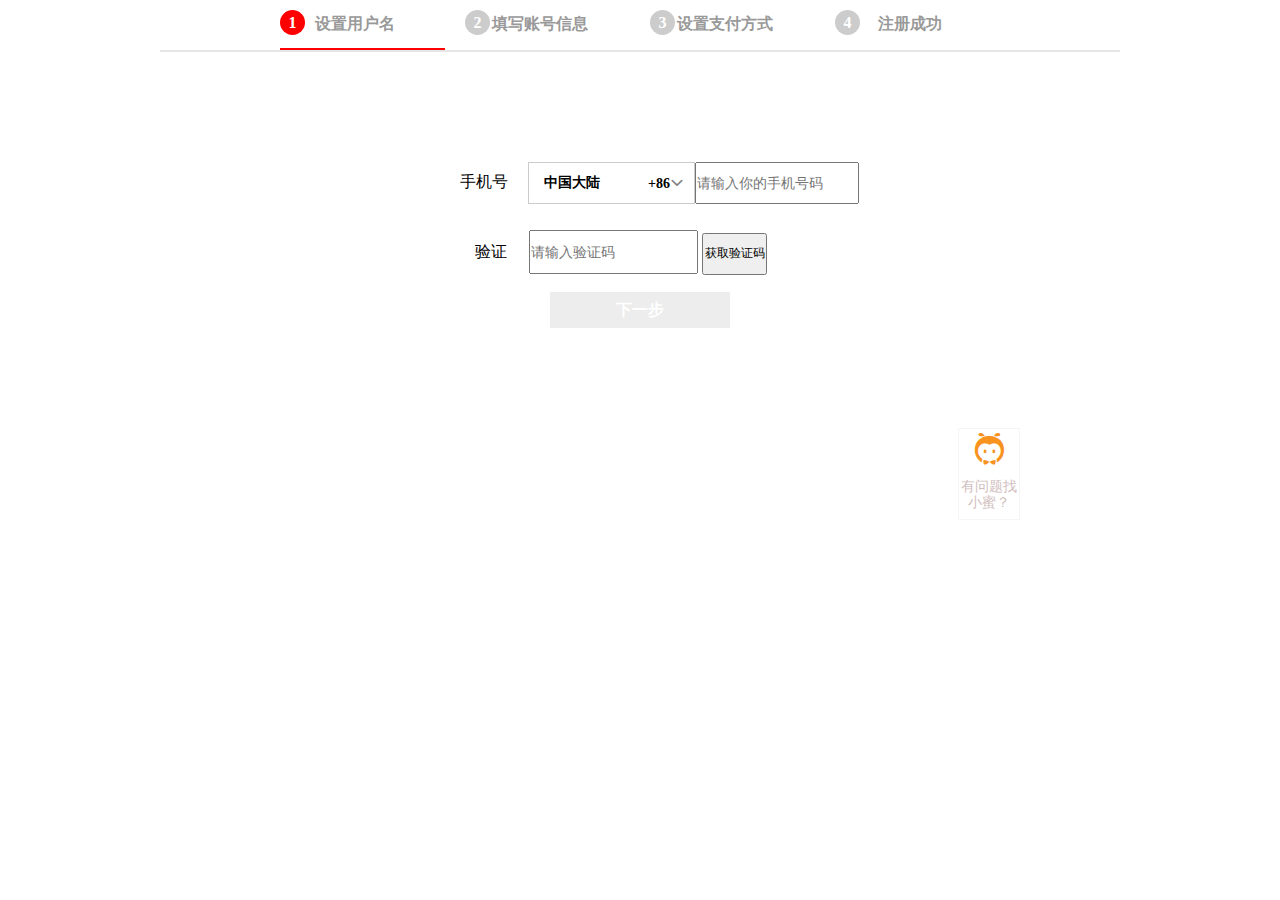
<file: pages/register.html>
<!DOCTYPE html>
<html>
<head lang="en">
    <meta charset="UTF-8">
    <title>TMRegister</title>
    <link rel="stylesheet" href="../css/normalize.css">
    <link rel="stylesheet" href="../css/register.css">
    <link rel="stylesheet" href="//at.alicdn.com/t/font_501995_fx7uid39c1wtgldi.css">
    <link rel="stylesheet" href="//at.alicdn.com/t/font_501811_sa7z5tq6yqcwhfr.css">
    <link rel="stylesheet" href="../css/iconfont.css">
    <link rel="stylesheet" href="../css/iconfont1.css">
    <link rel="stylesheet" href="../css/iconfont2.css">
    <script src="../js/jquery-2.1.4.min.js"></script>
    <script src="../js/login.js"></script>
</head>
<body>
    <!--注册页面导航部分开始-->
        <div id="register-nav">
            <ul>
                <li class="active"><b>1</b><span>设置用户名</span></li>
                <li><b>2</b><span>填写账号信息</span></li>
                <li><b>3</b><span>设置支付方式</span></li>
                <li><b>4</b><span>注册成功</span></li>
            </ul>
        </div>
    <!--注册页面导航部分结束-->

    <!--注册页面表单部分开始-->
        <div id="register-form">
            <div class="register-phone">
                <span>手机号</span>
                <div class="many-play">
                    <p>中国大陆<span>+86<b>&#xe61b;</b></span></p>
                </div>
                <input type="text" placeholder="请输入你的手机号码">
                <div class="play-hide">
                    <ul>
                        <li class="active"><a href="">中国台湾地区<span>+16</span></a></li>
                        <li><a href="">中国香港<span>+34</span></a></li>
                        <li><a href="">马来西亚<span>+896</span></a></li>
                        <li><a href="">新加坡<span>+11</span></a></li>
                        <li><a href="">日本<span>+34</span></a></li>
                        <li><a href="">韩国<span>+098</span></a></li>
                        <li><a href="">美国<span>+101</span></a></li>
                        <li><a href="">加拿大<span>+31</span></a></li>
                        <li><a href="">澳大利亚<span>+201</span></a></li>
                        <li><a href="">新西兰<span>+890</span></a></li>
                        <li><a href="">阿尔巴尼亚<span>+10</span></a></li>
                        <li><a href="">阿根廷<span>+88</span></a></li>
                        <li><a href="">阿曼<span>+66</span></a></li>
                        <li><a href="">爱尔兰<span>+204</span></a></li>
                        <li><a href="">埃及<span>+327</span></a></li>
                        <li><a href="">爱沙尼亚<span>+007</span></a></li>
                        <li><a href="">安哥拉<span>+204</span></a></li>
                        <li><a href="">奥地利<span>+37</span></a></li>
                        <li><a href="">巴西<span>+204</span></a></li>
                        <li><a href="">巴拿马<span>+27</span></a></li>
                    </ul>
                </div>
            </div>
            <div class="sure-code">
                <ins>验证</ins>
                <input type="text" placeholder="请输入验证码" style="font-size: 14px">
                <input type="button" value="获取验证码">
                <span></span>
            </div>
            <div class="next">
                下一步
            </div>
            <div class="question">
                <div>&#xe7d6;</div>
                有问题找小蜜？
            </div>
        </div>
    <!--注册页面表单部分结束-->
</body>
</html>
<script>
    var inp=document.querySelector('.sure-code [type=text]');
    var btn=document.querySelector('.sure-code [type=button]');
    var spa=document.querySelector('.sure-code span');
    var timer;
    btn.onclick=function(){
        //获取0-10之间随机的4个数字
        var str='';
        for(var i=0;i<4;i++){
            str+= parseInt(Math.random()*10);
        }
        spa.innerHTML=str;

        //将btn里的值赋值为60秒倒计时
        var num=60;
        timer=setInterval(function(){
            btn.value=num+'s';
            num--;
            if(num<0){
                clearInterval(timer);
                btn.value="重新获取";
            }
        },500);

        //当输入框失去焦点时btn里的值
        inp.onblur=function(){
            if(this.value==spa.innerHTML){
                clearInterval(timer);
                btn.value='验证成功';
            }else{
                clearInterval(timer);
                btn.value='验证失败';
            }
        }
    }
</script>
</file>
<file: css/index.css>
*{
    padding: 0;
    margin: 0;
}
#home-all{
    width: 100%;
    height: 100%;
}
/*首页头部开始*/
#header{
    width: 100%;
    height: 40px;
    background:#F2F2F2;
}
.header-down{
    width: 90%;
    height: 40px;
    margin: 0 auto;
}
.header-down .header-downLeft{
     width: 220px;
     height: 40px;
     float: left;
    font-size: 12px;
    color:#9D9D9D;
    line-height: 40px;
 }
.header-downLeft span{
    margin: 0 5px 0 0;
}
.header-downLeft a{
    font-size: 12px;
    color:#9D9D9D;
    text-decoration: none;
    margin: 0 7px 0;
}
.header-downLeft a:hover{
    color: red;
}
.header-down .header-downRight{
    width: 560px;
    height: 40px;
    float: right;
}
.header-downRight ul{
    float: right;
}
.header-downRight ul li{
    list-style: none;
    float: left;
    line-height: 40px;
    width: 80px;
    text-align: center;
    position: relative;
}
.header-downRight ul li a{
    text-decoration: none;
    color:#9D9D9D;
    font-size: 12px;
}
.header-downRight ul li ins{
    font-family:iconfont;
    font-size: 14px;
    color: #bbb;
    position: absolute;
    top: 3px;
    text-decoration: none;
    transition: 0.5s;
}
.header-downRight ul li:hover ins{
    transform: rotateZ(180deg);
}
.header-downRight ul li:hover b{
    transform: rotateZ(360deg);
}
.header-downRight ul li span{
    color:#9D9D9D;
    margin: 0 0 0 10px;
}
.header-downRight ul li > div{
    width: 95px;
    height: 70px;
    position: relative;
    z-index: 2;
    background: white;
    display: none;
    text-align: center;
    box-shadow: 0 1px 1px rgba(0,0,0,0.3);
}
.header-downRight ul li > div a:hover{
    text-decoration: underline;
    color:red;
}
.header-downRight ul li:hover{
    background: white;
}
.header-downRight ul li:hover > a{
    color: red;
    text-decoration: underline;
}
.header-downRight ul li > div img{
    margin-left: -18px;
}
.header-downRight ul li > div.support{
    width: 150px;
    height: 200px;
    float: right;
}
.header-downRight ul li > div p{
    margin-left:-10px;
    font-size: 12px;
    font-weight: bold;
    float: left;
    margin-left: 10px;
}
.header-downRight ul li > div li{
    width: 70px;
    height: 28px;
}
.header-downRight ul li ul{
    margin-top: -15px;
}
.header-downRight ul li > div.wifi{
   width: 1000px;
    height: 150px;
    float: right;
}
.header-downRight ul li > div.wifi .p1{
    float: left;
    margin: 0 20px;
    color: orange;
    font-size: 18px;
}
.header-downRight .hot{
    width: 350px;
    height: 100%;
    float: left;
    margin: 35px -130px;
}
.header-downRight ul li > div.wifi .p2{
    float: left;
    margin: 0 190px;
    color: blue;
    font-size: 18px;
}
.header-downRight .market{
    width: 350px;
    height: 100%;
    float: left;
    margin: 35px -340px;
}
.header-downRight ul li > div .p3{
    float: left;
    color: black;
    font-size: 18px;
    margin: 0 60px;
}
.header-downRight .help{
    width:150px;
    height: 100%;
    float: left;
    margin: 30px -180px;
}
/*首页头部结束*/

/*首页搜索框开始*/
#search{
    width: 90%;
    height: 130px;
    margin: 0 auto;
}
#search img{
    width: 240px;
    height: 130px;
}
#search .sea{
    width: 600px;
    height: 100%;
    position: relative;
    top: -130px;
    left: 300px;
}
.sea .seaUP,.sea .seaDown{
    width: 560px;
    height: 40px;
    margin: 20px auto;
    line-height: 40px;
}
.sea .seaUP{
    border: 2px solid #FF0036;
}
.sea .seaUP input{
    border: none;
    outline:none;
    color: gray;
    width:200px;
    margin-left: 10px;
}
.sea .seaUP input:focus{
    color:#CCCCCC;
}
.sea .seaUP .sousuo{
    width: 130px;
    height: 100%;
    line-height: 40px;
    text-align: center;
    color: white;
    font-weight: bold;
    font-size: 16px;
    float: right;
    background: #FF0036;
}
.sea .seaDown{
    margin-top: -20px;
}
.sea .seaDown a{
    float: left;
    text-decoration: none;
    color:#999999;
    font-size: 14px;
    margin: 0 0 0 10px;
}
.sea .seaDown a.a1{
    color: #FF0036;
}
.sea .seaDown span{
    float: left;
    color: #999;
    margin-left: 5px;
}
/*搜索框部分结束*/

/*右边固定导航栏开始*/
#right-nav{
    position: fixed;
    right: 0;
    width: 35px;
    height: 100%;
    background: black;
    z-index: 40;
}
#right-nav .right-nav-up{
    width: 100%;
    height: 80%;
    position: absolute;
    bottom: 0;
}
.right-nav-up ul li{
    list-style: none;
}
.right-nav-up ul li a{
    text-decoration: none;
    color: white;
    font-size: 12px;
    width: 100%;
    height: 35px;
    display: block;
    text-align: center;
    line-height: 48px;
}
.right-nav-up ul li a:hover{
    background: red;
}
.right-nav-up ul{
    margin-top: 10px;
}
.right-nav-up ul li a.shop span{
    width: 15px;
    display: block;
    margin-top: -10px;
    margin-left: 10px;
    text-align: center;
    line-height: 17px;
    font-weight: bold;
}
.right-nav-up ul li a.shop{
    width: 100%;
    height: 100px;
    border-bottom: 1px solid white;
    border-top: 1px solid white;
}
.rightNavUp{
    width: 100%;
    height: 60%;
}
.rightNavDown{
    width: 100%;
    height: 30%;
    position: absolute;
    bottom: 0;
}
.rightNavUp li,.rightNavDown li{
    position: relative;
}
.hidde{
    width: 90px;
    height: 35px;
    background: gray;
    position: absolute;
    z-index: 80;
    left: -90px;
    top: 0px;
    color: #FFFFFF;
    font-size: 12px;
    text-align: center;
    line-height: 35px;
    display: none;
}
.rightNavUp  li:hover .hidde,.rightNavDown li:hover .hidde{
    display: block;
}
/*右边固定导航栏结束*/

/*导航开始*/
#nav{
    width: 90%;
    height: 40px;
    margin: 0 auto;
    position: absolute;
    left: 5%;
}
#nav .nav-left img{
    position: relative;
    top: 5px;
}
#nav .nav-left{
    width: 200px;
    height: 40px;
    background:#FF0036;
    text-align: center;
    line-height: 40px;
    color: white;
    font-size: 16px;
    font-weight:bold;
    font-family: "微软雅黑";
    float: left;
}
#nav .nav-right{
    width: 60%;
    height: 40px;
    float: left;
    position: relative;
    left: 10px;
    line-height: 57px;
}
#nav .nav-right a{
    text-decoration: none;
    font-size: 16px;
    color: black;
    text-align: center;
}
#nav .nav-right img{
    width: 100px;
    height: 30px;
}
#nav .nav-right ul{
    position: relative;
    float: right;
    bottom: 15px;
}
#nav .nav-right ul li{
    float: left;
    list-style: none;
    padding: 5px 5px;
    font-family: "微软雅黑";
}
#nav .nav-right ul li a:hover{
    color: red;
}
/*导航结束*/

/*幻灯片开始*/
#photo-change{
    width: 90%;
    height: 500px;
    margin: 40px auto;
}
#photo-change .igs img{
    width: 90%;
    height: 500px;
    position: absolute;
    cursor: pointer;
}
#photo-change .tabs{
    width: 250px;
    height: 50px;
    position: absolute;
    z-index: 10;
    top: 630px;
    left: 43%;
    line-height: 50px;
    cursor: pointer;
}
.tabs .tab{
    width: 20px;
    height: 4px;
    background: gray;
    float: left;
    text-align: center;
    margin: 25px 10px;
}
.tabs .tab.bg{
    background: white;
}
.type-left{
    width: 200px;
    height: 500px;
    background: rgba(0,0,0,0.4);
    position: absolute;
    z-index: 20;
    float: left;
}
.clothType .type > li{
    list-style: none;
    position: relative;
}
.clothType .type > li > span{
    font-family: iconfont;
    position: absolute;
    color:#A5A5A5;
    padding: 7px 0 0 7px;
}
.clothType .type > li > a{
    text-decoration: none;
    color: white;
    font-size: 14px;
    padding: 0 0 0 25px;
    line-height: 30px;
    text-align: left;
    display: block;
}
.clothType .type > li:hover > span{
    color: hotpink;
}
.clothType .type > li > a:hover{
    background: white;
    color: hotpink;
    font-weight: bold;
}
.type .typeList li{
    list-style: none;
}
.clothType .type-detail .type-detail-div{
    width: 630px;
    height: 500px;
    background: white;
    float: left;
    position: absolute;
    z-index: 25;
    left: 267px;
    display: none;
}
.type-detail .type-detail-div > div{
    margin: 20px 30px;
}
.clothType .type-detail ul{
    margin:-15px 90px;
    width: 500px;
    border-bottom: 1px dashed gray;
    overflow: hidden;
    padding: 0 0 15px 0;
}
.clothType .type-detail span{
    font-weight: bold;
    font-size: 14px;
}
.clothType .type-detail li{
    list-style: none;
    float: left;
}
.clothType .type-detail li a{
    text-decoration: none;
    font-size: 14px;
    color: gray;
    padding: 0 0 5px 15px;
}
/*幻灯片结束*/

.tmImg img{
    width: 100%;
    margin: 0 auto;
}

/*图片导航部分开始*/
#imgNav{
    width: 90%;
    height: 430px;
    margin: 20px auto;
}

#imgNav .imgNav-left{
    width: 270px;
    height: 430px;
    float: left;
    cursor: pointer;
}
#imgNav .imgNav-left:hover{
    opacity: 0.7;
}
.imgNav-left-top{
    width:270px;
    height: 50px;
    line-height: 50px;
}
.imgNav-left-top span{
    font-size: 20px;
    font-weight: bold;
    color: black;
}
.imgNav-left-top span:nth-child(2){
    position: relative;
    right: -20px;
    top: 2px;
}
.imgNav-left-top span:nth-child(1){
    position: relative;
    left: 5px;
}
.imgNav-left > img{
    width: 270px;
}
#imgNav .imgNav-center{
    width: 485px;
    height: 430px;
    float: left;
    cursor: pointer;
    position: relative;
    left: 5px;
}
#imgNav .imgNav-center:hover{
    opacity: 0.8;
}
.imgNav-center-top{
    width:485px;
    height: 50px;
    line-height: 50px;
}
.imgNav-center-top span{
    font-size: 20px;
    font-weight: bold;
    color: black;
}
.imgNav-center-top span:nth-child(2){
    position: relative;
    right: -170px;
    top: 2px;
    font-size: 14px;
}
.imgNav-center-top span:nth-child(2) > img{
    position: relative;
    top: 5px;
    left: 5px;
}
.imgNav-center-top span:nth-child(1){
    position: relative;
    left: 5px;
}
.imgNav-center > img{
    width:485px;
    height: 370px;
}
#imgNav .imgNav-right{
    width: 440px;
    height: 430px;
    float: left;
    cursor: pointer;
    position: relative;
    left: 10px;
}
#imgNav .imgNav-right:hover{
    opacity: 0.8;
}
.imgNav-right-top{
    width:440px;
    height: 50px;
    line-height: 50px;
}
.imgNav-right-top span{
    font-size: 20px;
    font-weight: bold;
    color: black;
}
.imgNav-right-top span:nth-child(2){
    position: relative;
    right: -110px;
    top: 2px;
    font-size: 14px;
}
.imgNav-right-top span:nth-child(2) > img{
    position: relative;
    top: 5px;
}
.imgNav-right-top span:nth-child(1){
    position: relative;
    left: 5px;
}
.imgNav-right > img{
    width:440px;
    height: 370px;
}
/*图片导航部分结束*/

/*图标Logo部分开始*/
#icon-logo{
    width: 90%;
    height: 310px;
    margin: 0 auto;
    position: relative;
}
#icon-logo ul li{
    list-style: none;
    float: left;
    width: 119px;
    height: 100px;
    background: white;
    border: 1px solid #F5F5F5;
    text-align: center;
    position:relative;
}
#icon-logo ul li > a{
    text-decoration: none;
}
#icon-logo ul li > a img{
    width: 120px;
    height: 70px;
    padding: 0 0 20px 0;
}
#icon-logo ul li div{
    width: 119px;
    height: 100px;
    background: rgba(0,0,0,0.8);
    position: absolute;
    top: 0;
    display: none;
}

#icon-logo ul li:hover div{
    display: block;
}
#icon-logo div p{
    font-size: 12px;
    color: white;
    margin-top: 30px;
}
#icon-logo div > a{
    width: 80px;
    height: 20px;
    text-decoration:none;
    border-radius: 15px;
    background: #BD1B25;
    font-size: 12px;
    color: white;
    display: block;
    position: absolute;
    text-align: center;
    top: 50px;
    left: 20px ;
}
/*图标Logo部分结束*/

/*天猫超市部分开始*/
#tm-shop{
    width: 90%;
    margin:-3px auto;
    background: #F5F5F5;
    overflow: hidden;
}
.tm-top > img{
    width: 214px;
    height: 25px;
    float: left;
    margin-top: 10px;
}
.tm-shop-nav{
    float: right;
}
.tm-shop-nav ul li{
    list-style: none;
    float: left;
}
.tm-shop-nav ul li a{
    text-decoration: none;
    color: black;
    font-size: 14px;
    padding: 10px;
}
.tm-shop-nav ul li a:hover{
    text-decoration:underline;
}
.tm-top{
    width: 100%;
    height: 40px;
    line-height: 40px;
}
.tm-left{
    width: 235px;
    height: 618px;
    float: left;
    position: relative;
    z-index: 5;
}
.tm-left > img{
    width: 235px;
    height: 618px;
}
.tm-left > div a{
    text-decoration: none;
    color: white;
    font-size: 18px;
    display: block;
    text-align: center;
}
.tm-left > div{
    position: absolute;
    bottom: 150px;
    z-index: 10;
}
.tm-left > div > a:nth-child(1){
    width: 50px;
    height: 50px;
    float: left;
    background: rgba(0,0,0,0.8);
}
.tm-left > div > a:nth-child(2){
    width: 128px;
    height:50px;
    float: left;
    background: rgba(0,0,0,0.4);
}
.tm-right{
    float: right;
    width: 965px;
    height: 618px;
    position: relative;
}
.tm-right a,.tm-right img{
    display: block;
}
.tm-right a{
    text-decoration: none;
}
.tm-right > a{
    width: 228px;
    height: 295px;
    background: #fff;
    margin: 0 0 25px 10px;
    float: left;
    position: relative;
}
.tm-right .tm-img img{
    width: 185px;
    height: 185px;
    margin: 10px auto;
}
.tm-right p{
    width: 175px;
    height: 40px;
    color: black;
    font-size: 14px;
    margin: 0 auto;
}
.tm-right .price{
    color:#FF0036;
    margin-left: 80px;
    margin-top: 20px;
}
.tm-list{
    width: 228px;
    height: 295px;
    position: absolute;
}
.tm-right > a:hover .tm-list{
    border: 1px solid #FF0036;
}
.tm-list > img{
    width: 58px;
    height: 29px;
    position: absolute;
    right: 0;
    bottom: 0;
}
/*天猫超市部分结束*/

/*天猫国际部分开始*/
#tm-gj{
    width: 90%;
    margin:0px auto;
    background: #F5F5F5;
    overflow: hidden;
}
#tm-gj .tm-top{
    margin-top: 30px;
}
#tm-gj .tm-right > a .pp{
    font-size: 18px;
    margin-top: 10px;
}
#tm-gj .tm-right > a span{
    margin-left: 25px;
    margin-top: -10px;
    display: block;
    font-size: 12px;
    color: blue;
}
#tm-gj .tm-left{
    position: relative;
}
#tm-gj .tm-left-top,#tm-gj .tm-left-down{
    width: 235px;
    height: 300px;
}
#tm-gj .tm-left-top > img,#tm-gj .tm-left-down > img{
    width: 235px;
    height: 300px;
}
#tm-gj .tm-left-top > div a,#tm-gj .tm-left-down > div a{
    display: block;
}
#tm-gj .tm-left-top > div a:nth-child(1),#tm-gj .tm-left-down > div a:nth-child(1){
    width: 50px;
    height: 50px;
    background: rgba(0,0,0,0.7);
    position: absolute;
    z-index: 40;
    bottom: 80px;
}
#tm-gj .tm-left-top > div a:nth-child(2),#tm-gj .tm-left-down > div a:nth-child(2){
    width: 130px;
    height: 50px;
    background: rgba(0,0,0,0.4);
    position: absolute;
    z-index: 40;
    bottom: 80px;
    left: 50px;
}
#tm-gj .tm-left-top{
    position: absolute;
    top: 0;
}
#tm-gj .tm-left-down{
    position: absolute;
    bottom: 0;
}
/*天猫国际部分结束*/

#boy-shoe{
    width: 90%;
    height: 90px;
    margin: 20px auto;
}
#boy-shoe img{
    width: 100%;
    height: 90px;
}

/*美丽人生部分开始*/
#beautiful{
    width: 90%;
    margin: 0 auto;
    background: #F5F5F5;
    overflow: hidden;
}
#beautiful .beauty{
    width: 220px;
    height: 20px;
    line-height: 20px;
    border-left: 3px solid #FF0036;
    font-size: 18px;
    color: black;
    padding: 0 0 0 10px;
    top: 30px;
    position: relative;
}
#beautiful .tm-left > img{
    margin-top: 20px;
    display: block;
}
#beautiful .beauty span{
    font-size: 14px;
}
/*美丽人生部分结束*/

/*潮电酷玩部分开始*/
#happy{
    width: 90%;
    margin: 0 auto;
    background: #F5F5F5;
    overflow: hidden;
}
#happy .beauty{
    width: 220px;
    height: 20px;
    line-height: 20px;
    border-left: 3px solid blue;
    font-size: 18px;
    color: black;
    padding: 0 0 0 10px;
    top: 30px;
    position: relative;
}
#happy .beauty span{
    font-size: 14px;
}
#happy .tm-left > img{
    margin-top: 20px;
    display: block;
}
/*潮电酷玩部分结束*/

/*猜你喜欢部分开始*/
#you-like{
    width: 90%;
    margin: 0 auto;
    background: #F5F5F5;
    overflow: hidden;
}
#you-like .like-title h3{
    height: 70px;
    line-height: 70px;
}
.like-title span{
    color: gray;
    font-size: 16px;
    margin-left: 44%;
}
.like-title span ins{
    top: 5px;
    position: relative;
}
#you-like .tm-right{
    width: 100%;
    height: 100%;
    margin: 0 auto;
}
#you-like .tm-right > a{
    width: 231px;
}
/*.love{*/
    /*border-bottom: 1px solid gray;*/
/*}*/
.love .tm-end{
    width: 100%;
    position: relative;
    margin-left: 47%;
}
/*猜你喜欢部分结束*/

/*优七特帮部分开始*/
#help{
    width: 100%;
    overflow: hidden;
    border-top: 1px solid #EDEDED;
}
#help .a-link{
    width: 85%;
    margin: 0 auto;
}
.a-link > a{
    width: 270px;
    height: 80px;
    display: block;
    float: left;
    text-decoration: none;
    position: relative;
    text-align: center;
    margin: 0 0 0 10px;
}
.a-link > a div{
    width: 50px;
    height: 50px;
    border: 2px solid #FF0B41;
    border-radius: 50%;
    color: #FF0B41;
    font-size: 30px;
    font-weight: bold;
    line-height: 50px;
    text-align: center;
    position: absolute;
    left: 40px;
    top: 15px;
}
.a-link h3{
    position:absolute;
    font-size: 16px;
    color: #000;
    left: 110px;
    top: 20px;
}
.a-link span{
    color: #A2A2A2;
    font-size: 14px;
    position: absolute;
    top: 45px;
    left: 110px;
}
/*优七特帮部分结束*/

/*天猫手机扫码部分开始*/
#phone{
    width: 85%;
    margin: 30px auto;
    overflow: hidden;
    border-top: 1px solid #EDEDED;
}
.ul-list{
    margin-left: 60px;
}
#phone ul h4{
    color: #000;
    font-size: 16px;
}
#phone ul{
    list-style: none;
    width: 217px;
    float: left;
    margin-top: 30px;
}
#phone ul li a{
    text-decoration: none;
    color: #8B8B8B;
    font-size: 12px;
}
/*天猫手机扫码部分结束*/

/*首页底部部分开始*/
#footer{
    width: 100%;
    overflow: hidden;
    background: #000;
    border-top: 2px solid #FF0B41;
    position: relative;
    bottom: 0;
}
#footer p{
    margin: 0 0 20px 100px;
    width: 85%;
}
#footer p a{
    text-decoration: none;
    color: white;
    font-size: 12px;
}
#footer p span{
    color: white;
    margin-left: 4px;
}
#footer .bottom{
    width: 100%;
    font-size: 12px;
    color: #A4A4A4;
    width: 85%;
    margin: 0 auto;
    /*height: 170px;*/
}
#footer .bottom a{
    color: #A4A4A4;
    text-decoration: none;
    margin: 0 50px 0 0;
}
#footer .bottom a img{
    position: relative;
    top: 5px;
    right: 5px;
}
#footer .bottom i{
    color: #686868;
 }
/*首页底部部分结束*/


/*购物车里的遮罩层部分开始*/
#home-all #shopCar-none{
    width: 100%;
    height: 100%;
    background:rgba(128,128,128,0.5);
    position: absolute;
    left: 0;
    top: 0;
    z-index: 50;
    display: none;
}
#shopCar-none .carLogin{
    width: 370px;
    height: 425px;
    position: absolute;
    left: 50%;
    top: 110px;
    background:rgba(179,179,179,0.6) ;
    margin-left: -185px;
}
.side-login img:nth-child(1){
    margin-left: 150px;
    position: relative;
    top: -20px;
}
.side-login{
    width: 350px;
    height: 405px;
    border:1px solid #908B8B;
    margin: 10px auto;
    position: relative;
    background: #FFFFFF;
}
.side-login .carlogo{
    width: 100%;
    height: 35px;
    background: #FF0036;
    position: absolute;
    top: 0;
}
.side-login .carlogo span{
    font-size: 22px;
    color: #FFFFFF;
    line-height: 35px;
    margin: 0 0 0 20px;
}
.side-login .carlogo ins{
    width: 16px;
    height: 16px;
    border-radius: 50%;
    color: #FF0036;
    display: block;
    text-align: center;
    line-height: 16px;
    float: right;
    margin: 9px 15px 0 0;
    background: #FFB3C3;
    text-decoration: none;
}
.shao-login{
    width: 135px;
    height: 25px;
    line-height: 25px;
    text-align: center;
    color: #DF9C1F;
    font-size: 12px;
    border: 1px solid #DF9C1F;
    position: absolute;
    right: 60px;
    top: 40px;
}
.shao-login b{
    display: block;
    width: 7px;
    height: 7px;
    border-top: 1px solid #DF9C1F;
    border-right: 1px solid #DF9C1F;
    transform: rotateZ(45deg);
    position: absolute;
    right: -5px;
    top: 8px;
    background: #FFFFFF;
}
.shao-login span{
    font-family: iconfont;
    color: #DF9C1F;
    font-size: 20px;
}
.shao-login img{
    margin-top: -30px;
    margin-left: 145px;
}
.side-login h3{
    margin-top: 50px;
    margin-left: 20px;
    font-size: 16px;
}
.side-login p{
    font-family: iconfont;
    font-size: 150px;
    margin: 20px;
    margin-left: 100px;
}
.openTm{
    width: 150px;
    height: 40px;
    margin-left: 120px;
    margin-top: -20px;
}
.openTm a{
    text-decoration: none;
    font-size: 12px;
    color: #FF0036;
}
.openTm span{
    font-size: 12px;
    color: #9C9C9C;
}
.carBottom{
    width: 150px;
    height: 40px;
    float: right;
}
.carBottom a{
    text-decoration: none;
    font-size: 12px;
    color: #9E9E9E;
    margin: 0 0 0 10px;
}
.carBottom a:hover{
    color: #FF0036;
}
/*购物车里的遮罩层部分结束*/

/*隐藏的搜索框部分开始*/
html{font-size: 100%;-webkit-text-size-adjust:100%;-ms-text-size-adjust:100%;	*overflow:auto;_overflow-x:hidden;}
body{margin:0;}

button,.fn-tinput{margin: 0;vertical-align: middle;outline:0;background:transparent;resize:none;}
label,button{ cursor:pointer;}
button,input{*overflow: visible; line-height: normal; }/*修正IE67的input宽度bug*/

body,button,input,textarea,select{color:#333;}
body,button,input,textarea,select,a{font-family:'Hiragino Sans GB','Microsoft Yahei',"WenQuanYi Micro Hei",SimSun,Tahoma,Arial,Helvetica,STHeiti;}

/*天猫滚动一定距离顶部显示搜索*/
.fix-top{ width: 100%;  position: fixed; left: 0; z-index: 1000; height: 30px; padding: 10px; top:-52px; _display: none;}
.fix-top-mask{ position: absolute; top: 0; left: 0; width: 100%; height: 100%; z-index: 1;   background: rgba(251,10,61,0.9);}
.fix-top .inner{ width: 1000px; position: relative; z-index: 2; margin: 0 auto;}

.fix-top .site-name{ float: left; line-height: 30px; font-size: 24px; margin-right: 50px; color: #fff;}

.fix-top .search{ height: 30px; float: left}
.fix-top .search-key{height: 28px; display:inline-block;*display:inline;*zoom:1; vertical-align: top;  border: #fff solid 1px; background: #fff;}
.fix-top .search input{ height: 28px; line-height: 28px\9; font-size: 14px;  border: none; padding: 0 6px; width:630px;}
.fix-top .search button{height: 30px; line-height: 30px\9; font-size: 14px;}
.fix-top .search button{ text-align: center; background: #c40000; border: #c40000 solid 1px; color: #fff;}
/*隐藏的搜索框部分结束*/
</file>
<file: css/iconfont.css>
@font-face {font-family: "iconfont";
  src: url('iconfont.eot?t=1516777437677'); /* IE9*/
  src: url('iconfont.eot?t=1516777437677#iefix') format('embedded-opentype'), /* IE6-IE8 */
  url('[data-uri]') format('woff'),
  url('iconfont.ttf?t=1516777437677') format('truetype'), /* chrome, firefox, opera, Safari, Android, iOS 4.2+*/
  url('iconfont.svg?t=1516777437677#iconfont') format('svg'); /* iOS 4.1- */
}

.iconfont {
  font-family:"iconfont" !important;
  font-size:16px;
  font-style:normal;
  -webkit-font-smoothing: antialiased;
  -moz-osx-font-smoothing: grayscale;
}

.icon-yiyaobaojian:before { content: "\e600"; }

.icon-nanzhuang:before { content: "\e602"; }

.icon-muying:before { content: "\e60b"; }

.icon-jiandao:before { content: "\e626"; }

.icon-qintao19:before { content: "\e603"; }

.icon-yinliao:before { content: "\e656"; }

.icon-tubiao211:before { content: "\e61e"; }

.icon-jiajujiancai:before { content: "\e616"; }

.icon-qiche:before { content: "\e648"; }

.icon-zhubao:before { content: "\e631"; }

.icon-fenxiang:before { content: "\e757"; }

.icon-meizhuang:before { content: "\e609"; }

.icon-chuweicanju:before { content: "\e741"; }

.icon-arrow-down:before { content: "\e61b"; }

.icon-mima:before { content: "\e64c"; }

.icon-liangyou:before { content: "\e61c"; }

.icon-shouji:before { content: "\e627"; }

.icon-dianqi:before { content: "\e619"; }

.icon-shouye-copy:before { content: "\e60d"; }

.icon-sousuo1-copy:before { content: "\e606"; }

.icon-yuan:before { content: "\e6b6"; }

.icon-jiantou:before { content: "\e943"; }

.icon-shengxian:before { content: "\e62f"; }

.icon-tushuyinxiang:before { content: "\e625"; }

.icon-shuiguo:before { content: "\e61d"; }

.icon-qingjie:before { content: "\e618"; }

.icon-erweima:before { content: "\e6b5"; }

.icon-my:before { content: "\e8ec"; }

.icon-triangle-copy-copy-copy:before { content: "\e60c"; }

.icon-muying1:before { content: "\e617"; }

.icon-wangzhandaohang:before { content: "\e6a2"; }

.icon-duobianxingfanweitiqu:before { content: "\e715"; }

.icon-1:before { content: "\e604"; }

.icon-nannvxie:before { content: "\e650"; }

.icon-jiafangjiashi:before { content: "\e652"; }

.icon-ft-airplane:before { content: "\e734"; }

.icon-meirong:before { content: "\e628"; }

.icon-arrow-up:before { content: "\e607"; }

.icon-start:before { content: "\e60e"; }

.icon-gouwuche:before { content: "\e605"; }

.icon-saoyisaoerweimasaomasaomiao:before { content: "\e65a"; }

.icon-qrCode:before { content: "\e608"; }

.icon-erweima1:before { content: "\e601"; }

.icon-duobianxing:before { content: "\e60a"; }
</file>
<file: css/detail.css>
*{
    padding: 0;
    margin: 0;
}
body,html{
    height: 100%;
}
/*右边固定导航栏部分开始*/
#right-aside{
    width:35px;
    height: 100%;
    background: #000000;
    right: 0;
    position: fixed;
    z-index: 40;
}
.aside-up{
    width: 100%;
    height: 60%;
    position: absolute;
    top: 100px;
}
.aside-up > div{
    width: 35px;
    height: 30px;
    line-height: 30px;
    text-align: center;
    cursor: pointer;
    margin:0 0 15px 0;
    position: relative;
}
.aside-up .up-two,.aside-up .up-one{
    border-bottom: 1px solid white;
}
.aside-up .up-two{
    width: 35px;
    height: 120px;
    color: white;
    font-size: 14px;
    line-height: 25px;
}
.aside-up .up-two b{
    display: block;
    width: 25px;
    margin-left: 3px;
}
.aside-down{
    width: 100%;
    height: 140px;
    position: absolute;
    bottom: 0px;
}
.aside-down > div{
    width: 35px;
    height: 30px;
    line-height: 30px;
    text-align: center;
    cursor: pointer;
    margin:0 0 15px 0;
    position: relative;
}
.aside-up > div:hover, .aside-down > div:hover{
    background: red;
}
.hidde{
    width: 90px;
    height: 30px;
    background: gray;
    position: absolute;
    z-index: 80;
    left: -90px;
    top: 0px;
    color: #FFFFFF;
    font-size: 12px;
    text-align: center;
    line-height: 30px;
    display: none;
}
.aside-up > div:hover .hidde, .aside-down > div:hover .hidde{
    display: block;
}
/*右边固定导航栏部分结束*/

/*产品详情页头部开始*/
#header{
    width: 100%;
    height: 110px;
    background: #B7D7FE;
}
#header img{
    display: block;
    width: 1190px;
    height: 110px;
    margin: 0 auto;
}
/*产品详情页头部结束*/

/*产品详情页导航部分开始*/
#nav{
    width: 100%;
    height: 30px;
    background: #F2F2F2;
    border-bottom: 1px solid #E5E5E5;
}
.nav-down{
    width: 1190px;
    height: 100%;
    margin: 0 0 0 70px;
    /*border: 1px solid black;*/
}
.nav-left{
    width: 300px;
    height: 30px;
    float: left;
    font-size: 12px;
    line-height: 30px;
}
.nav-left span{
    margin: 0 5px 0 0;
}
.nav-left a{
    font-size: 12px;
    color:#9D9D9D;
    text-decoration: none;
    margin: 0 7px 0;
}
.nav-left a:hover{
    color: red;
    text-decoration: underline;
}
#nav b{
    font-family: iconfont;
    font-size: 16px;
    color: red;
}
.nav-right{
    height: 30px;
    line-height: 30px;
    float: right;
    width: 600px;
}
.nav-right ul{
    float: right;
    margin-top: 0px;
}
.nav-right ul li{
    list-style: none;
    float: left;
    line-height: 30px;
    width: 80px;
    text-align: center;
    position: relative;
}
.nav-right ul li b{
    font-family: iconfont;
    font-size: 10px;
    color: red;
}
.nav-right ul li a{
    text-decoration: none;
    color:#9D9D9D;
    font-size: 12px;
}
.nav-right ul li ins{
    font-family:iconfont;
    font-size: 14px;
    color: #bbb;
    position: absolute;
    top: 3px;
    text-decoration: none;
    transition: 0.5s;
}
.nav-right ul li:hover ins{
    transform: rotateZ(180deg);
}
.nav-right ul li span{
    color:#9D9D9D;
    margin: 0 0 0 10px;
}
.nav-right ul li > div{
    width: 95px;
    height: 70px;
    position: relative;
    z-index: 2;
    background: white;
    display: none;
    text-align: center;
    box-shadow: 0 1px 1px rgba(0,0,0,0.3);
}
.nav-right ul li > div a:hover{
    text-decoration: underline;
    color:red;
}
.nav-right ul li:hover{
    background: white;
}
.nav-right ul li:hover > a{
    color: red;
    text-decoration: underline;
}
.nav-right ul li > div.support{
    width: 150px;
    height: 200px;
    float: right;
}
.nav-right ul li > div p{
    margin-left:-10px;
    font-size: 12px;
    font-weight: bold;
    float: left;
    margin-left: 10px;
}
.nav-right ul li > div li{
    width: 70px;
    height: 28px;
}
.nav-right ul li ul{
    margin-top: -15px;
}
.nav-right ul li > div.wifi{
    width: 1000px;
    height: 150px;
    float: right;
}
.nav-right ul li > div.wifi .p1{
    float: left;
    margin: 0 40px;
    color: orange;
    font-size: 18px;
}
.nav-right .hot{
    width: 350px;
    height: 100%;
    float: left;
    margin: 35px -165px;
}
.nav-right ul li > div.wifi .p2{
    float: left;
    margin: 0 220px;
    color: blue;
    font-size: 18px;
}
.nav-right .market{
    width: 350px;
    height: 100%;
    float: left;
    margin: 35px -380px;
}
.nav-right ul li > div .p3{
    float: left;
    color: black;
    font-size: 18px;
    margin: 0 40px;
}
.nav-right .help{
    width:150px;
    height: 100%;
    float: left;
    margin: 30px -160px;
}
/*产品详情页导航部分结束*/

/*产品详情页搜索部分开始*/
#d-search{
    width: 1190px;
    height: 90px;
    margin-left: 70px;
}
#d-search > img{
    display: block;
    width: 130px;
    height: 48px;
    float: left;
    margin: 20px 30px;
}
.nanJ{
    width: 78px;
    height: 40px;
    border: 1px solid #E6E6E6;
    border-radius: 5px;
    float: left;
    margin-left: 30px;
    margin-top: 25px;
    line-height: 40px;
    text-align: center;
    cursor: pointer;
    position: relative;
}
.nanJ span{
    color: #E72A6B;
    font-size: 16px;
    margin-left: -15px;
}
.nanJ b{
    font-family: iconfont;
    font-size: 18px;
    color: #E22A40;
    font-weight: bold;
    position: absolute;
    right: 10px;
    top: 0px;
}
.nanJ:hover > b{
    transform: rotateZ(180deg);
}
.nanJ-hide{
    position: absolute;
    z-index: 10;
    width: 450px;
    border: 1px solid #E6E6E6;
    overflow: hidden;
    display: none;
    background: #FFFFFF;
    position: relative;
    z-index: 15;
}
.nanJ:hover .nanJ-hide{
    display: block;
}
.nanJ-hide h5{
    float: left;
    margin: 0 0 0 25px;
    font-size: 14px;
    color: gray;
}
.nanJ-hide p{
    float: left;
    margin: 0 0 0 -10px;
}
.nanJ-hide p a{
    text-decoration: none;
    color: #000000;
    font-size: 14px;
    padding: 0 20px 0 20px;
}
.nanJ-hide p:nth-child(3){
    margin: 0 0 0 5px;
}
.nanJ-hide p a:hover{
    color: red;
}
.nTitle a.active{
    border-left: 1px solid darkgray;
    border-top: 1px solid darkgray;
    border-right: 1px solid darkgray;
    border-radius: 30px;
}
.nanJ:hover{
    border-bottom: none;
}
.englishPlay > div{
    float: left;
    margin-left: 27px;
}
.englishPlay a{
    text-decoration: none;
    font-size: 14px;
    color: black;
    padding: 0 18px 0 18px;
}
.englishPlay > div a:hover{
    color: #E72A6B;
}
.searchTop{
    width: 535px;
    height: 30px;
    border: 3px solid #FF0036;
    float: left;
    margin-top: 25px;
    margin-left: 50px;
}
.searchTop input{
    margin-top: 6px;
    color: #666666;
    font-size: 12px;
    border: none;
    outline: none;
}
.searchTop input:focus{
    color: #CCCCCC;
}
.searchTop .sText{
    float: right;
    width: 90px;
    height: 30px;
    line-height: 30px;
    text-align: center;
    color: #FFFFFF;
    font-size: 16px;
    background: #FF0036;
}
.searchEnd{
    width: 230px;
    height: 30px;
    float: right;
    margin-top: 25px;
    line-height: 30px;
}
.searchEnd ins{
    text-decoration: none;
    float: left;
    width: 15px;
    height: 15px;
    border-radius: 50%;
    border: 1px solid red;
    text-align: center;
    line-height: 15px;
    font-size: 12px;
    color:red ;
    margin-top: 7px;
}
.searchEnd span{
    float: left;
    width: 30px;
    height: 30px;
}
.searchEnd a{
    text-decoration: none;
    font-size: 12px;
    color: #66667F;
    display: block;
    float: left;
}
.searchEnd a.last{
    float: right;
}
/*产品详情页搜索部分结束*/

/*产品分类部分开始*/
#proType{
    width: 100%;
    height:36px;
    border-bottom: 1px solid black;
}
.product{
    width: 1190px;
    height: 36px;
    margin-left: 70px;
}
.proAll{
    width: 240px;
    height: 36px;
    background: black;
    color: #FFFFFF;
    font-family: "微软雅黑";
    font-size: 20px;
    line-height: 36px;
    text-align: center;
    float: left;
}
.pro-ul{
    float: left;
}
.pro-ul ul li{
    list-style: none;
    float: left;
    margin: -5px 10px 0 10px;
}
.pro-ul ul li span{
    margin:  0 0 0 25px;
    color: #D9D9D9;
}
.pro-ul ul li a{
    text-decoration: none;
    font-size: 18px;
    color: black;
    font-family: "微软雅黑", "宋体";
}
.pro-ul ul li a:hover{
    color: #E72A6B;
}
.pro-right{
    float: right;
    width: 300px;
    height: 36px;
    line-height: 36px;
}
.pro-right b{
    font-family: iconfont;
    font-size: 16px;
    color: #E33247;
}
.pro-right:hover b{
    transform: rotateZ(180deg);
    transition: 1s;
}
.pro-right > span{
    font-family: iconfont;
    font-size: 16px;
    color: #FFFFFF;
    width: 32px;
    height: 32px;
    border-radius: 50%;
    background: #333333;
    float: right;
    text-align: center;
    margin-right: -8px;
    margin-top: 2px;
}
.pro-right > a{
    text-decoration: none;
    font-size: 12px;
    color: #9A9A9A;
}
.pro-right > a:hover{
    text-decoration: underline;
}
/*.pro-right:hover{*/
    /*width: 320px;*/
    /*transform-origin: right;*/
    /*transition: 2s;*/
/*}*/
/*.pro-weight:hover{*/
    /*width: 320px;*/
    /*transform-origin: right;*/
    /*transition: 2s;*/
    /*transition-delay: 3s;*/
/*}*/
.pro-weight{
    width: 180px;
    height: 36px;
    background: #BF0000;
    float: right;
}
.pro-weight ins:nth-child(1){
    font-weight: bold;
    color: yellow;
    font-size: 18px;
    text-decoration: none;
    float: left;
    margin-left: 20px;
}
.pro-weight ins:nth-child(2){
    color: #FFFFFF;
    font-size: 12px;
    text-decoration: none;
    float: left;
    margin-left: 10px;
}
.pro-weight b{
    color: #FFFFFF;
    float: right;
    margin: 3px 5px 0 0;
}
.proAll-son{
    width: 240px;
    border: 1px solid #E6E6E6;
    overflow: hidden;
    position: relative;
    z-index:20;
    display: none;
    background: #FFFFFF;
}
.proAll-son div{
    border-top: 1px solid #E6E6E6;
    margin: 0px 0 80px 0;
    background: #FFFFFF;
}
.proAll:hover .proAll-son{
    display: block;
}
.proAll-son div b{
    font-family: iconfont;
    color: red;
    font-size: 16px;
    float: left;
    margin-left: 10px;
    margin-top: 6px;
}
.proAll-son h3{
    float: left;
    font-size: 14px;
    margin: 3px 0 0 10px;
    color: black;
}
.proAll-son span{
    float: right;
    margin: 0px 20px 0 0;
    font-size: 30px;
    color: black;
}
.proAll-son p.pro-type{
    float: left;
    margin: -15px 0 0 28px;
}
.proAll-son p.pro-type a{
    text-decoration: none;
    font-size: 12px;
    color: gray;
    padding: 0 0 0 10px;
}
.proAll-son p a:hover{
    text-decoration: underline;
}
.shopNo{
    width:172px;
    border: 3px solid red;
    float: right;
    overflow: hidden;
    display: none;
    background: #FFFFFF;
    position: relative;
    z-index: 50;
}
.pro-right:hover .shopNo{
    display: block;
}
.shopNo p:nth-child(1){
    width: 100%;
    height: 30px;
    background: #E6E6E6;
    margin: 0 0 0 0;
}
.shopNo p:nth-child(2){
    font-size: 12px;
    color: black;
    width: 160px;
    margin: 20px auto;
    text-align: center;
}
.shopNo p:nth-child(2) a{
    text-decoration: none;
}
.shopNo p span{
    color: darkgray;
    font-size: 12px;
    padding: 0 0 0 12px;
}
/*产品分类部分结束*/

/*购物车详情部分开始*/
#shopCar-detail{
    width: 1190px;
    height: 700px;
    margin-left: 70px;
}
.shopCar-detail-left{
    width: 960px;
    overflow: hidden;
    /*border: 1px solid red;*/
    float: left;
}
.leftFirst{
    width: 470px;
    float: left;
}
.leftSecond{
    width: 470px;
    overflow: hidden;
    float: right;
    margin-top: 20px;
}
.leftSecond > h2{
    font-size: 16px;
    margin-left: 10px;
}
.leftSecond > p{
    font-size: 12px;
    color: red;
    margin: 3px 0 0 10px;
}
.leftSecond table{
    float: left;
    margin: 5px 0 0 10px;
}
.leftSecond table b{
    font-size: 12px;
    display: block;
    width: 50px;
    height: 16px;
    color: white;
    background:#E6739F;
    margin-left: 85px;
    margin-top: -20px;
}
.leftSecond table td:nth-child(1){
    font-size: 12px;
    color: gray;
}
.leftSecond table td:nth-child(2){
    position: relative;
    left: 30px;
}
.leftSecond table ins{
    color:#FF0036;
    font-size: 18px;
    text-decoration: none;
}
.leftSecond table p{
    color: #E6739F;
    font-size: 12px;
}
.leftSecond table span{
    font-size: 24px;
    color:#FF0036;
}
.tm-panel{
    width: 470px;
    height: 95px;
    background: #F0EFEF;
    margin: 10px 0 0 0;
}
.tmq{
    float: left;
    font-size: 12px;
    color: gray;
    margin:10px 0 0 10px;
}
.tmq span{
    margin-top: -17px;
    display: block;
    margin-left: 65px;
}
.tmq > img{
    width: 58px;
    height: 16px;
}
.gq{
    float: right;
    margin: 7px 15px 0 0;
}
.gq b{
    display: block;
    width: 15px;
    height: 15px;
    border-radius: 50%;
    background:#FF0036;
    color: white;
    font-size: 20px;
    line-height: 10px;
    text-align: center;
    margin-left: 40px;
    margin-top: -14px;
}
.gq a{
    text-decoration: none;
    color: #FF0036;
    font-size: 12px;
}
.gq a:hover{
    text-decoration: underline;
}
.yf{
    float: left;
    /*margin-top: 10px;*/
}
.yf h4{
    font-size: 12px;
    color: gray;
    margin-left: 10px;
    margin-top: 20px;
}
.tm-play,.tm-time{
    font-size: 12px;
    color: #000000;
    margin-left: 50px;
    margin-top: 10px;
}
.tm-play{
    margin-top: -27px;
}
.tm-time{
    margin-top: 5px;
}
.tm-time img{
    width: 110px;
    height: 14px;
}
.xiaoL{
    width: 470px;
    height: 40px;
    border-bottom: 1px dotted darkgray;
    border-top: 1px dotted darkgray;
    float: left;
    margin-top: 20px;
    line-height: 40px;
}
.xiaoL a{
    font-size: 12px;
    color: gray;
    text-decoration: none;
    padding: 0 30px 0 30px;
}
.xiaoL b{
    color:#FF0036;
}
.xiaoL b.lastB{
    color: #228800;
}
.xiaoL span{
    color: #E5DFDA;
}
.cloth-many{
    float: left;
    margin-top: 30px;
}
.cloth-many span{
    float: left;
    position: relative;
    left: 170px;
    top: -35px;
    color: gray;
}
.cloth-many input#tmInp{
    width: 40px;
    height: 30px;
    position: relative;
    left: 70px;
    top: -25px;
}
.cloth-many button{
    width: 29px;
    height: 15px;
    line-height:5px;
    text-align: left;
    position: relative;
    font-family: iconfont;
    color: gray;
    font-size: 14px;
}
.cloth-many button#jia{
    left: 70px;
    top: -36px;
}
.cloth-many h5{
    font-size: 12px;
    color: gray;
}
.cloth-many button#jian{
    left: 38px;
    top: -16px;
}
.jhs{
    float: left;
    width: 470px;
    height: 50px;
    background: #FFE0BC;
    line-height: 50px;
    /*margin-top: -20px;*/
}
.jhs span{
    font-size: 12px;
    color: black;
    margin-left: 15px;
    font-weight: bold;
}
.jhs span a{
    text-decoration: none;
}
.jhs span a:hover{
    text-decoration: underline;
}
.sRound{
    float: left;
    font-size: 12px;
    color: #865;
    margin:30px 20px;
    line-height: 20px;
}
.sRound span{
    margin-right: 20px;
    color: #999;
}
.tm-pay{
    float: right;
    font-size: 12px;
    color: #999;
    margin-right: 25px;
    margin-top: 50px;
}
.tm-pay span{
    float: right;
}
.tm-pay b{
    font-family: iconfont;
    font-size: 12px;
}
.payType{
    width: 160px;
    height:80px;
    border: 1px solid darkgray;
    display: none;
}
.pay-detail{
    width: 150px;
    height: 60px;
    margin: 10px 5px 0 5px;
}
.pay-detail a{
    text-decoration: none;
    font-size: 12px;
    color: gray;
    width: 53px;
    height: 18px;
    /*border: 1px solid black;*/
    display: block;
    float: left;
    padding: 10px 0 5px 15px;
}
.pay-detail a:nth-child(1){
    background: url("../img/detailImg/yhk.png") no-repeat 0 10px;
}
.pay-detail a:nth-child(2){
    background: url("../img/detailImg/zf.png") no-repeat 0 10px;
}
.pay-detail a:nth-child(3){
    background: url("../img/detailImg/myhb.png") no-repeat 0 10px;
}
.pay-detail a:nth-child(4){
    background: url("../img/detailImg/yeb.png") no-repeat 0 10px;
}
.leftFirst > span{
    color: gray;
    margin-left:110px;
}
.leftFirst > span a{
    color: gray;
    font-size: 12px;
    text-decoration: none;
}
.leftFirst > span a:hover{
    text-decoration: underline;
}
.dLeft-big{
    width: 430px;
    height: 430px;
    border-top: 1px solid gainsboro;
    border-right: 1px solid gainsboro;
    border-bottom: 1px solid gainsboro;
    margin: 20px 20px;
    background: url("../img/detailImg/latbig1.jpg");
    position: relative;
    overflow: hidden;
}
.dLeft-big .zoom{
    width: 120px;
    height: 150px;
    background: rgba(0,0,0,0.2);
    position: absolute;
    left: -140px;
    /*鼠标移动时成指针状态*/
    cursor: move;
}
.dLeft-big b{
    font-family: iconfont;
    font-size: 25px;
    color:gray;
    float: right;
    margin-top: 405px;
    background: rgba(255,255,255,0.5);
    width: 25px;
    height: 25px;
    position: relative;
    bottom: 0px;
    z-index: 5;
}
.small-pho img{
    margin: 0 6px;
    /*边框颜色透明*/
    border: 2px solid transparent;
}
.left-bottom{
    float: left;
    margin: 30px 10px;
}
.left-bottom a{
    text-decoration: none;
    color:gray;
    font-size: 12px;
    margin: 0 0 0 30px;
}
.left-bottom span{
    color:gray;
    font-size: 12px;
    margin-left: 15px;
}
.left-bottom b{
    font-family: iconfont;
    color: #BAAA99;
    font-size: 16px;
}
.left-bottom a.lastA{
   margin-left: 150px;
}
.left-bottom a.lastA:hover{
    text-decoration: underline;
}
.shopCar-detail-right{
    width: 200px;
    height: 100%;
    float: right;
}
.sdr-title{
    position: relative;
    height: 15px;
    margin-top: 25px;
    overflow: hidden;
}
.sdr-title s{
    position: absolute;
    top: 7px;
    left: 30px;
    width: 140px;
    height: 0;
    border-top: 1px dotted #9C9C9C;
}
.sdr-title span{
    position: absolute;
    color: #999;
    text-align: center;
    width: 6em;
    top: 0;
    left: 50%;
    margin-left: -3em;
    background-color: #fff;
    font-size: 12px;
}
.shop-list{
    width: 100%;
    height: 100%;
    position: absolute;
}
.people-sale{
    margin: 10px 12px;
    width: 175px;
    height: 600px;
    overflow: hidden;
    position: relative;
}
.people-sale ul li{
    list-style: none;
    width: 175px;
    height: 185px;
    text-align: center;
    margin-bottom: 20px;
    overflow: hidden;
}
.people-sale ul li a{
    text-decoration: none;
    font-size: 12px;
    color: gray;
}
.people-sale ul li p{
    overflow: hidden;
    white-space: nowrap;
    text-overflow: ellipsis;
}
.shop-arrow{
    width: 185px;
    height: 35px;
    margin: 0 auto;
}
.shop-arrow div{
    width: 60px;
    height: 30px;
    line-height: 30px;
    text-align: center;
    color: black;
    font-size: 30px;
    float: left;
    padding: 0 15px;
    cursor: pointer;
}
/*购物车详情部分结束*/

/*商品详情部分开始*/
#proDetail{
    width: 960px;
    /*height: 800px;*/
    /*border: 1px solid black;*/
    margin-left: 70px;
    overflow: hidden;
    /*border: 1px solid red;*/
}
.proDetail-left{
    width: 190px;
    height: 530px;
    float: left;
}
.proDetail-left a{
    text-decoration: none;
    display: block;
    margin-bottom: 5px;
}
.proDetail-right{
    width: 760px;
    float: right;
    /*height: 700px;*/
    overflow: hidden;
}
.pd-right-top{
    width: 100%;
    height: 50px;
    border: 1px solid darkgray;
}
.pd-right-top li{
    list-style: none;
    float: left;
    /*display: block;*/
    height:50px;
    width: 90px;
    text-align: center;
}
.pd-right-top li.active{
    position: relative;
    border-top: 2px solid #FF0036;
    z-index: 5;
    height: 48px;
    padding: 0;
    margin: -1px 0 0 -1px;
}
.pd-right-top li.active a{
    color: #FF0036;
    font-weight: 800;
}
/*为第一个li添加小三角形*/
.pd-right-top li.active:after{
    content: '';
    border-width: 5px;
    border-style: solid;
    border-color: #FF0036 transparent transparent;
    width: 0;
    height: 0;
    position: absolute;
    top: -1px;
    left: 50%;
    margin-left: -5px;
}
.pd-right-top a{
    text-decoration: none;
    font-size: 12px;
    color: black;
    border-left: 1px solid #cfbfb1;
    border-right: 1px solid #cfbfb1;
    line-height: 50px;
    display: block;
}
.pd-right-pho{
    width: 760px;
    height: 305px;
    position: relative;
    overflow: hidden;
}
.pd-right-pho .igs{
    width: 700%;
    height: 305px;
    position: relative;
}
.pd-right-pho .igs li{
    width: 760px;
    height: 305px;
    float: left;
    list-style: none;
}
.pd-right-pho .igs img{
    width: 760px;
    height: 305px;
}
.tabs{
    width: 100%;
    position: absolute;
    bottom: 10px;
    z-index: 40;
    right: 0;
}
.tabs ul{
    width: 260px;
    height: 25px;
    position: absolute;
    right: 30px;
    bottom: 5px;
}
.tabs li{
    width: 25px;
    height: 25px;
    border-radius: 50%;
    float: left;
    background: #716564;
    margin-left: 10px;
    list-style: none;
    text-align: center;
    line-height: 25px;
    color: #ffffff;
    line-height: 25px;
}
.tabs li:hover{
    background: #B91919;
}
.tabs li.bg{
    background: #B91919;
}
.bigImg img:nth-child(1){
    margin-top: 20px;
}
.bigImg img{
    margin-top: -5px;
}
/*商品详情部分结束*/

/*累计评价部分开始*/
#many-rated{
    width: 760px;
    height: 160px;
    margin: 20px 0 0 270px;
}
.rated-title{
    width: 100%;
    height: 30px;
    background: #FF0036;
}
.rated-title span{
    font-size: 12px;
    color: #fff;
    line-height: 30px;
    margin: 0 20px;
}
.rated-contain{
    width: 99.8%;
    height: 90px;
    border: 1px solid darkgray;
}
.rc-left{
    width: 130px;
    height: 70px;
    border-right: 1px dotted darkgray;
    margin: 10px 0px;
    float: left;
}
.rc-left span{
    font-size: 12px;
    color: gray;
    margin-left: 30px;
}
.rc-left p{
    color:#FF6600;
    font-size: 30px;
    margin-left: 35px;
}
.rc-left b{
    margin-left: 26px;
    display: block;
}
.rc-left b img{
    float: left;
    width: 13px;
    height: 13px;
}
.many-people{
    float: right;
    height: 70px;
    width: 610px;
    /*border: 1px solid black;*/
    margin: 10px 0;
}
.many-people .mp-title{
    font-size: 10px;
    width: 20px;
    height: 100%;
    color: darkgray;
}
.mp-title img{
    position: relative;
    left: 10px;
    top: -55px;
}
.rated-type{
   width: 560px;
    height: 60px;
    /*border: 1px solid red;*/
    position: relative;
    left: 35px;
    top: -65px;
}
.rated-type li{
    list-style: none;
    float: left;
    width: 100px;
    height: 25px;
    border: 1px solid #FFD7DD;
    margin: 0 0 5px 10px;
    text-align: center;
    line-height: 25px;
}
.rated-type li a{
    font-size: 12px;
    color: #FF0036;
    text-decoration: none;
}
.rated-contain .rated-bottom{
    width:99.8%;
    background: #EFEFEF;
    border: 1px solid darkgray;
    height: 40px;
    float: left;
}
.rated-bottom .rb-l{
    line-height: 40px;
    font-size: 12px;
    color: black;
    margin: 0 15px;
    float: left;
}
.rated-bottom .rb-r{
    float: right;
    line-height: 40px;
    font-size: 12px;
    color: black;
    margin-right: 15px;
}
/*累计评价部分结束*/

/*优七特帮部分开始*/
#help{
    width: 100%;
    overflow: hidden;
    border-top: 1px solid #EDEDED;
    margin: 30px 0;
}
#help .a-link{
    width: 85%;
    margin: 0 auto;
}
.a-link > a{
    width: 270px;
    height: 80px;
    display: block;
    float: left;
    text-decoration: none;
    position: relative;
    text-align: center;
    margin: 0 0 0 10px;
}
.a-link > a div{
    width: 50px;
    height: 50px;
    border: 2px solid #FF0B41;
    border-radius: 50%;
    color: #FF0B41;
    font-size: 30px;
    font-weight: bold;
    line-height: 50px;
    text-align: center;
    position: absolute;
    left: 40px;
    top: 15px;
}
.a-link h3{
    position:absolute;
    font-size: 16px;
    color: #000;
    left: 110px;
    top: 20px;
}
.a-link span{
    color: #A2A2A2;
    font-size: 14px;
    position: absolute;
    top: 45px;
    left: 110px;
}
/*优七特帮部分结束*/

/*天猫手机扫码部分开始*/
#phone{
    width: 85%;
    margin: 30px auto;
    overflow: hidden;
    border-top: 1px solid #EDEDED;
}
.ul-list{
    margin-left: 60px;
}
#phone ul h4{
    color: #000;
    font-size: 16px;
}
#phone ul{
    list-style: none;
    width: 217px;
    float: left;
    margin-top: 30px;
}
#phone ul li a{
    text-decoration: none;
    color: #8B8B8B;
    font-size: 12px;
}
/*天猫手机扫码部分结束*/

/*首页底部部分开始*/
#footer{
    width: 100%;
    overflow: hidden;
    background: #000;
    border-top: 2px solid #FF0B41;
    position: relative;
    bottom:0;
}
#footer p{
    margin: 0 0 20px 100px;
    width: 85%;
}
#footer p a{
    text-decoration: none;
    color: white;
    font-size: 12px;
}
#footer p span{
    color: white;
    margin-left: 4px;
}
#footer .bottom{
    width: 100%;
    font-size: 12px;
    color: #A4A4A4;
    width: 85%;
    margin: 0 auto;
}
#footer .bottom a{
    color: #A4A4A4;
    text-decoration: none;
    margin: 0 50px 0 0;
}
#footer .bottom a img{
    position: relative;
    top: 5px;
    right: 5px;
}
#footer .bottom i{
    color: #686868;
}
/*首页底部部分结束*/
</file>
<file: css/iconfontD.css>
@font-face {font-family: "iconfont";
  src: url('iconfont.eot?t=1513994229867'); /* IE9*/
  src: url('iconfont.eot?t=1513994229867#iefix') format('embedded-opentype'), /* IE6-IE8 */
  url('[data-uri]') format('woff'),
  url('iconfont.ttf?t=1513994229867') format('truetype'), /* chrome, firefox, opera, Safari, Android, iOS 4.2+*/
  url('iconfont.svg?t=1513994229867#iconfont') format('svg'); /* iOS 4.1- */
}

.iconfont {
  font-family:"iconfont" !important;
  font-size:16px;
  font-style:normal;
  -webkit-font-smoothing: antialiased;
  -moz-osx-font-smoothing: grayscale;
}

.icon-yiyaobaojian:before { content: "\e600"; }

.icon-nanzhuang:before { content: "\e602"; }

.icon-muying:before { content: "\e60b"; }

.icon-qintao19:before { content: "\e603"; }

.icon-jiajujiancai:before { content: "\e616"; }

.icon-qiche:before { content: "\e648"; }

.icon-zhubao:before { content: "\e631"; }

.icon-meizhuang:before { content: "\e609"; }

.icon-chuweicanju:before { content: "\e741"; }

.icon-shouji:before { content: "\e627"; }

.icon-dianqi:before { content: "\e619"; }

.icon-shouye-copy:before { content: "\e60d"; }

.icon-tushuyinxiang:before { content: "\e625"; }

.icon-shuiguo:before { content: "\e61d"; }

.icon-erweima:before { content: "\e6b5"; }

.icon-triangle-copy-copy-copy:before { content: "\e60c"; }

.icon-wangzhandaohang:before { content: "\e6a2"; }

.icon-1:before { content: "\e604"; }

.icon-nannvxie:before { content: "\e650"; }

.icon-jiafangjiashi:before { content: "\e652"; }

.icon-gouwuche:before { content: "\e605"; }

.icon-saoyisaoerweimasaomasaomiao:before { content: "\e65a"; }

.icon-erweima1:before { content: "\e601"; }
</file>
<file: css/login.css>
/*登录页面logo部分开始*/
header{
    width: 90%;
    height: 80px;
    margin: 0 auto;
    line-height: 100px;
}
header img{
    width: 190px;
    height: 27px;
}
/*登录页面logo部分结束*/

/*登录页面中间内容部分开始*/
article{
    width: 100%;
    height: 600px;
    background: #E5C592;
    position: relative;
}
article > img{
    width: 90%;
    height: 100%;
    display: block;
    margin: 0 auto;
}
article .divFirst,article .divTwo{
    width: 350px;
    height: 404px;
    background: #fff;
    position: absolute;
    right: 135px;
    bottom: 100px;
}
article .divFirst{
    display: none;
}
article .divFirst > img,article .divTwo > img{
    position: absolute;
    right: 0;
    top: 5px;
}
article .shao-login{
    width: 135px;
    height: 25px;
    line-height: 25px;
    text-align: center;
    color: #DF9C1F;
    font-size: 12px;
    border: 1px solid #DF9C1F;
    position: absolute;
    right: 50px;
    top: 10px;
}
article .shao-login b{
    display: block;
    width: 7px;
    height: 7px;
    border-top: 1px solid #DF9C1F;
    border-right: 1px solid #DF9C1F;
    transform: rotateZ(45deg);
    position: absolute;
    right: -5px;
    top: 8px;
    background: #FFFFFF;
}
.shao-login span{
    font-family: iconfont;
    color: #DF9C1F;
    font-size: 20px;
}
.login-form{
    width: 292px;
    height: 272px;
    position: absolute;
    margin: 40px 30px;
}
.login-form .inp{
    width: 100%;
    height: 40px;
    line-height: 40px;
    margin-bottom: 20px;
    border: 1px solid #CBCBCB;
}
.login-form .inp input{
    float: left;
    margin: 14px 5px;
    font-size: 12px;
    border: none;
    outline: none;
}
.login-form button{
    width: 100%;
    height: 40px;
    text-align: center;
    line-height: 40px;
    background: #FF335E;
    color: white;
    font-size: 18px;
    border-radius: 5px;
    font-family: "微软雅黑";
    border: none;
}
.login-form > img{
    margin-top: 20px;
    margin-left: 70px;
}
.divTwo > img{
    margin: 10px;
}
.openLogin{
    width: 190px;
    height: 70px;
    margin: 20px 0 0 50px;
}
.openLogin img{
    float: left;
    margin-top: 5px;
    width: 34px;
    height: 36px;
    margin-right: 10px;
}
.openLogin span{
    font-size: 12px;
    color: gray;
}
.openLogin a{
    font-size: 12px;
    color: red;
    text-decoration: none;
}
.pswLogin{
    width: 110px;
    height: 30px;
    float: right;
    margin-top: -10px;
}
.pswLogin a{
    text-decoration: none;
    font-size: 12px;
    color: gray;
}
.pswLogin a:hover{
    color: red;
}
.inp label{
    width: 40px;
    height: 40px;
    background: #ddd;
    font-family: iconfont;
    display: block;
    text-align: center;
    line-height: 40px;
    float: left;
    font-size: 30px;
    color: #606060;
}
.psw{
    float: right;
    margin-top: 20px;
}
.psw a{
    font-size: 12px;
    text-decoration: none;
    color: #6C6C6C;
    padding: 20px 10px 0 0;
}
.psw a:hover{
    color:#FF335E;
}
/*登录页面中间内容部分结束*/

/*登录页面底部内容部分开始*/
footer{
    width: 90%;
    margin: 20px auto;
}
footer p a{
    text-decoration: none;
    color: black;
    font-size: 12px;
    padding: 0 0 0 5px;
}
footer p a:hover{
    text-decoration: underline;
}
footer .bottom{
    color: #666666;
    font-size: 12px;
}
footer .bottom a{
    text-decoration: none;
    color: #999;
    padding: 0 50px 0 0;
}
footer .bottom a > img{
    position: relative;
    top: 5px;
    right: 5px;
}
footer .bottom a:hover{
    text-decoration: underline;
}
/*登录页面底部内容部分结束*/
</file>
<file: css/iconfont1.css>
@font-face {font-family: "iconfont";
  src: url('iconfont.eot?t=1513934546295'); /* IE9*/
  src: url('iconfont.eot?t=1513934546295#iefix') format('embedded-opentype'), /* IE6-IE8 */
  url('[data-uri]') format('woff'),
  url('iconfont.ttf?t=1513934546295') format('truetype'), /* chrome, firefox, opera, Safari, Android, iOS 4.2+*/
  url('iconfont.svg?t=1513934546295#iconfont') format('svg'); /* iOS 4.1- */
}

.iconfont {
  font-family:"iconfont" !important;
  font-size:16px;
  font-style:normal;
  -webkit-font-smoothing: antialiased;
  -moz-osx-font-smoothing: grayscale;
}

.icon-xin:before { content: "\e67a"; }

.icon-mima-copy-copy:before { content: "\e601"; }

.icon-user:before { content: "\e602"; }

.icon-gouwuche:before { content: "\e600"; }

.icon-xiaomi:before { content: "\e7d6"; }
</file>
<file: css/iconfont2.css>
@font-face {font-family: "iconfont";
  src: url('iconfont.eot?t=1513934599354'); /* IE9*/
  src: url('iconfont.eot?t=1513934599354#iefix') format('embedded-opentype'), /* IE6-IE8 */
  url('[data-uri]') format('woff'),
  url('iconfont.ttf?t=1513934599354') format('truetype'), /* chrome, firefox, opera, Safari, Android, iOS 4.2+*/
  url('iconfont.svg?t=1513934599354#iconfont') format('svg'); /* iOS 4.1- */
}

.iconfont {
  font-family:"iconfont" !important;
  font-size:16px;
  font-style:normal;
  -webkit-font-smoothing: antialiased;
  -moz-osx-font-smoothing: grayscale;
}

.icon-xin:before { content: "\e621"; }

.icon-gouwuche:before { content: "\e6c9"; }

.icon-buchongiconsvg02:before { content: "\e65c"; }

.icon-pengyouquan:before { content: "\e7d3"; }

.icon-tongxunlu:before { content: "\e693"; }

.icon-wode:before { content: "\e60d"; }
</file>
<file: css/iconfontLogin.css>
@font-face {font-family: "iconfont";
  src: url('iconfont.eot?t=1514682916715'); /* IE9*/
  src: url('iconfont.eot?t=1514682916715#iefix') format('embedded-opentype'), /* IE6-IE8 */
  url('[data-uri]') format('woff'),
  url('iconfont.ttf?t=1514682916715') format('truetype'), /* chrome, firefox, opera, Safari, Android, iOS 4.2+*/
  url('iconfont.svg?t=1514682916715#iconfont') format('svg'); /* iOS 4.1- */
}

.iconfont {
  font-family:"iconfont" !important;
  font-size:16px;
  font-style:normal;
  -webkit-font-smoothing: antialiased;
  -moz-osx-font-smoothing: grayscale;
}

.icon-yiyaobaojian:before { content: "\e600"; }

.icon-nanzhuang:before { content: "\e602"; }

.icon-muying:before { content: "\e60b"; }

.icon-jiandao:before { content: "\e626"; }

.icon-qintao19:before { content: "\e603"; }

.icon-yinliao:before { content: "\e656"; }

.icon-jiajujiancai:before { content: "\e616"; }

.icon-qiche:before { content: "\e648"; }

.icon-zhubao:before { content: "\e631"; }

.icon-meizhuang:before { content: "\e609"; }

.icon-chuweicanju:before { content: "\e741"; }

.icon-arrow-down:before { content: "\e61b"; }

.icon-liangyou:before { content: "\e61c"; }

.icon-shouji:before { content: "\e627"; }

.icon-dianqi:before { content: "\e619"; }

.icon-shouye-copy:before { content: "\e60d"; }

.icon-sousuo1-copy:before { content: "\e606"; }

.icon-shengxian:before { content: "\e62f"; }

.icon-tushuyinxiang:before { content: "\e625"; }

.icon-shuiguo:before { content: "\e61d"; }

.icon-qingjie:before { content: "\e618"; }

.icon-erweima:before { content: "\e6b5"; }

.icon-my:before { content: "\e8ec"; }

.icon-triangle-copy-copy-copy:before { content: "\e60c"; }

.icon-muying1:before { content: "\e617"; }

.icon-wangzhandaohang:before { content: "\e6a2"; }

.icon-duobianxingfanweitiqu:before { content: "\e715"; }

.icon-1:before { content: "\e604"; }

.icon-nannvxie:before { content: "\e650"; }

.icon-jiafangjiashi:before { content: "\e652"; }

.icon-ft-airplane:before { content: "\e734"; }

.icon-meirong:before { content: "\e628"; }

.icon-arrow-up:before { content: "\e607"; }

.icon-gouwuche:before { content: "\e605"; }

.icon-saoyisaoerweimasaomasaomiao:before { content: "\e65a"; }

.icon-qrCode:before { content: "\e608"; }

.icon-erweima1:before { content: "\e601"; }
</file>
<file: css/register.css>
*{
    padding: 0;
    margin: 0;
}
body,html{
    height: 100%;
}
/*注册页面导航部分开始*/
#register-nav{
    width: 75%;
    margin: 0 auto;
    height: 50px;
    border-bottom: 2px solid #E6E6E6;
}
#register-nav ul{
    width: 720px;
    margin: 0 auto;
    list-style: none;
    overflow: hidden;
    display: flex;
    flex-direction: row;
    justify-content: space-between;
}
#register-nav li{
    float: left;
    text-align: center;
}
#register-nav li span{
    width: 180px;
    height: 48px;
    text-align: center;
    line-height: 48px;
    color: #999;
    font-size: 16px;
    font-family: "微软雅黑";
    margin: 0 0 0 -40px;
    float: left;
    font-weight: bold;
}
#register-nav li:nth-child(1) > b{
    background: red;
}
#register-nav li:nth-child(1) > span{
    border-bottom: 2px solid red;
}
#register-nav li b{
    width: 25px;
    height: 25px;
    border-radius: 50%;
    background: #ccc;
    color: white;
    font-size: 16px;
    text-align: center;
    line-height: 25px;
    display: block;
    margin-top: 10px;
    float: left;
}
/*注册页面导航部分结束*/

/*注册页面表单部分开始*/
#register-form{
    width: 75%;
    margin: 0 auto;
}
.register-phone{
    width: 720px;
    height: 60px;
    /*border: 1px solid black;*/
    margin: 100px auto;
    line-height: 60px;
}
.many-play{
    float: left;
    margin-left: 20px;
    margin-top: 10px;
    width: 165px;
    height: 40px;
    border:  1px  solid #ccc;
    font-weight: bold;
    cursor: pointer;
}
.register-phone > input{
    width: 160px;
    height: 38px;
    margin-top: 10px;
    float: left;
    font-size: 14px;
    color: gray;
}
.play-hide{
    width: 165px;
    height: 300px;
    border: 1px solid gray;
    overflow: scroll;
    font-size: 12px;
    position: relative;
    left: 20px;
    display: none;
    background: white;
}
.play-hide li{
    list-style: none;
    height: 30px;
    border: 1px solid white;
    width: 160px;
}
.play-hide a{
    text-decoration: none;
    color: black;
    margin: -15px 0 0 15px;
    display: block;
}
.play-hide li.active{
    background: #FA5512;
}
.play-hide li:hover{
    background: #FA5512;
}
.play-hide li:hover > a{
    color: white;
}
.play-hide li.active > a{
    color: white;
}
.many-play p{
    margin-top: -10px;
    margin-left: 15px;
    font-size: 14px;
}
.register-phone > span{
    float: left;
    margin-left: 180px;
}
.many-play b{
    font-family: iconfont;
    font-size: 14px;
    color: gray;
}
.many-play span{
    float: right;
    margin-right: 10px;
}
.sure-code{
    width: 720px;
    height: 60px;
    margin: -90px auto;
    line-height: 60px;
}
.sure-code input:nth-child(2){
    width: 165px;
    height: 40px;
    margin-left: 18px;
}
.sure-code input:nth-child(3){
    font-size: 12px;
    width: 65px;
    height: 42px;
    margin-top: -2px;
    position: relative;
}
.sure-code ins{
    margin-left: 195px;
    text-decoration: none;
}
.next{
    width: 180px;
    height: 36px;
    background: #EDEDED;
    margin: 100px auto;
    line-height: 36px;
    text-align: center;
    color: white;
    font-weight: bold;
}
#register-form .question{
    float: right;
    width: 60px;
    height: 90px;
    border: 1px solid #F5F5F5;
    color: #D0BEBE;
    font-size: 14px;
    text-align: center;
    margin: 0px 100px 0 0;
}
#register-form .question > div{
    font-family: iconfont;
    color: #F7931E;
    font-size: 35px;
    margin-bottom: 10px;
}
#register-form .question:hover{
    border: 1px solid #F7931E;
    color: #F7931E;
}
/*注册页面表单部分结束*/
</file>
